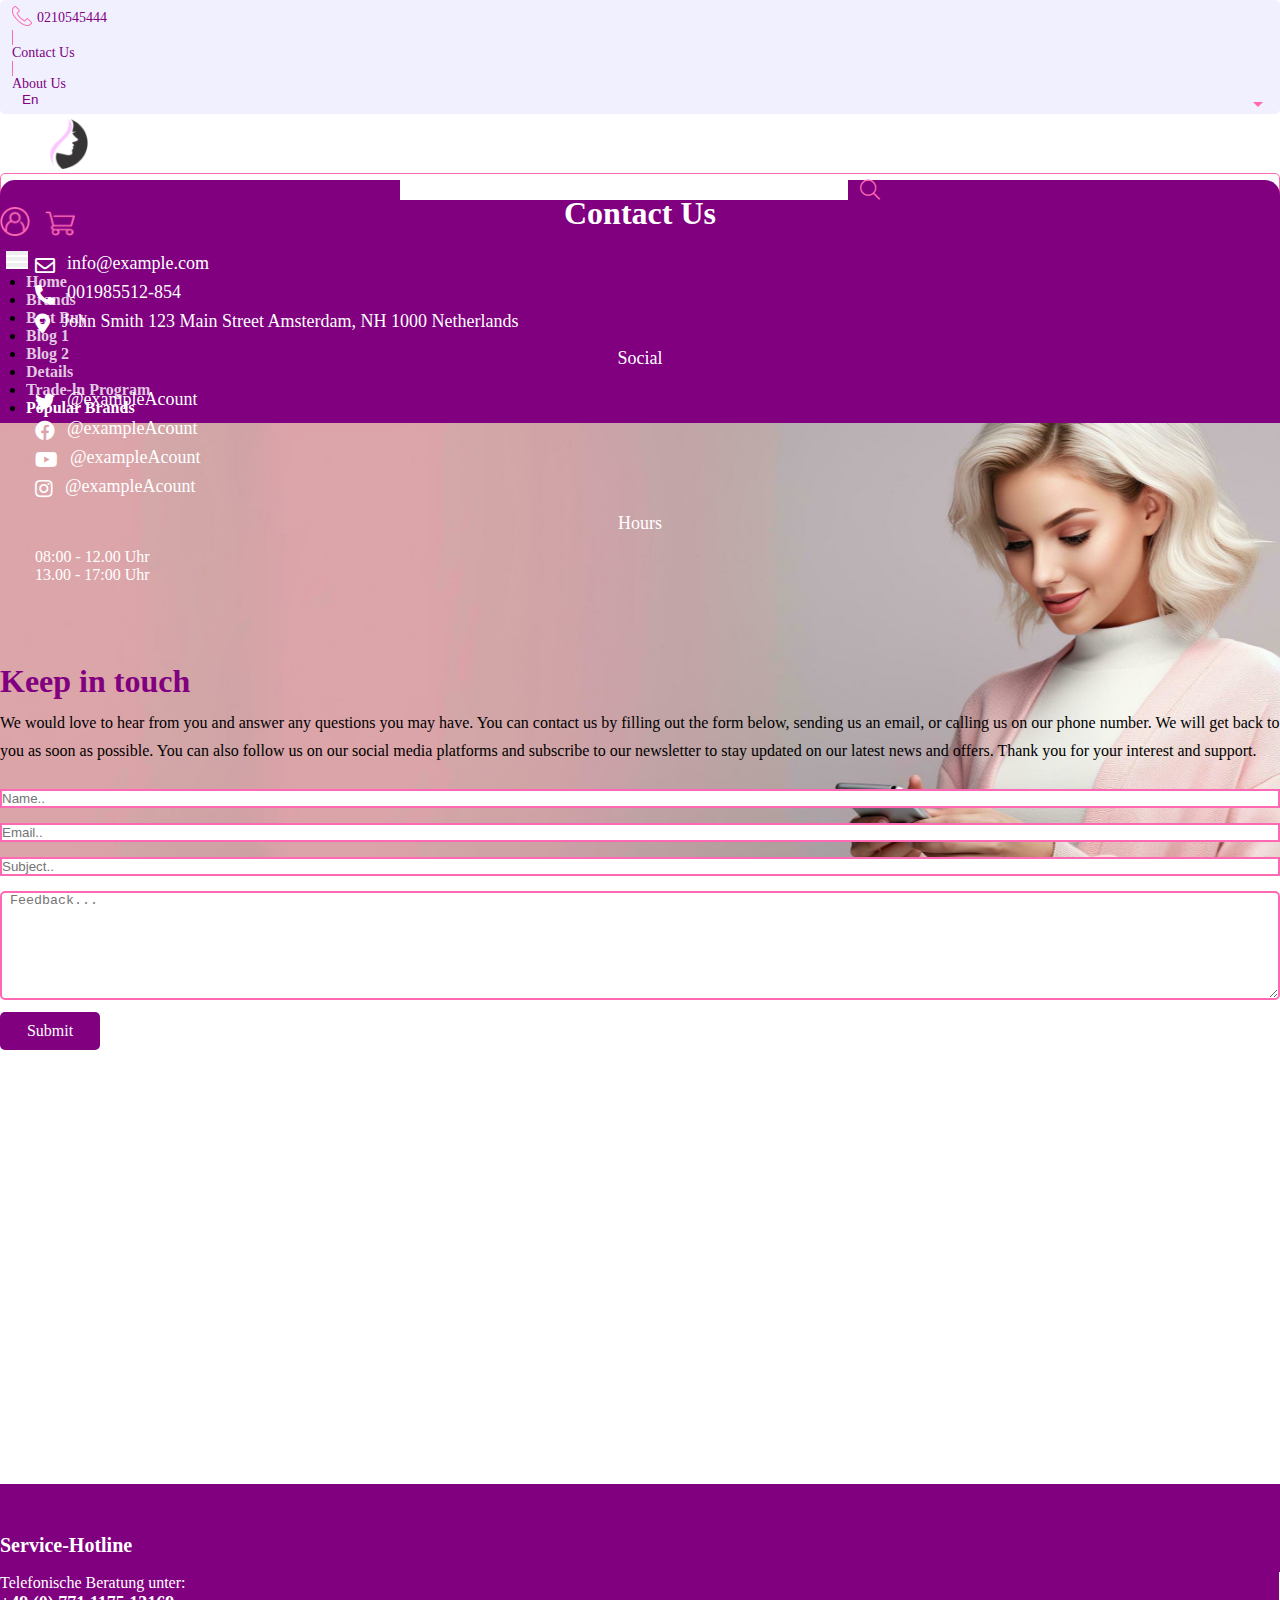
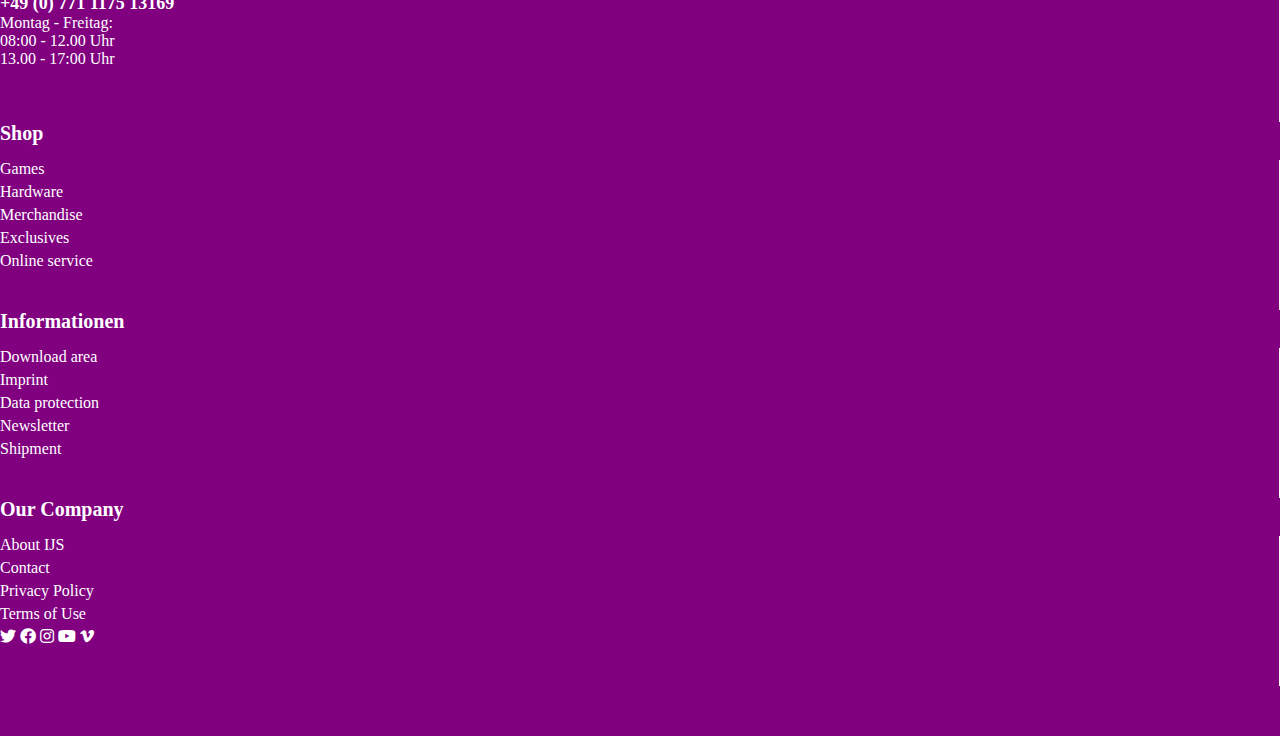
<file: contact-us.html>
<!DOCTYPE html>
<html lang="en">
  <head>
    <meta charset="UTF-8" />
    <meta name="viewport" content="width=device-width, initial-scale=1.0" />
    <title>Contact-us</title>
    <!-- bootstrap -->
    <link
      href="https://cdn.jsdelivr.net/npm/bootstrap@5.3.1/dist/css/bootstrap.min.css"
      rel="stylesheet"
      integrity="sha384-4bw+/aepP/YC94hEpVNVgiZdgIC5+VKNBQNGCHeKRQN+PtmoHDEXuppvnDJzQIu9"
      crossorigin="anonymous"
    />
    <link rel="stylesheet" href="css/all.min.css" />
    <link rel="stylesheet" href="css/brands.min.css" />
    <link rel="stylesheet" href="css/duotone.min.css" />
    <link rel="stylesheet" href="css/pro.min.css" />
    <link rel="stylesheet" href="css/light.min.css" />
    <link rel="stylesheet" href="css/custom-style.css" />

    <link rel="stylesheet" href="css/rjtstyle.css" />
    <link rel="stylesheet" href="mainstyle.css" />
  </head>
  <body>
    <!-------------banner--------------->
    <header class="header">
      <div class="container-fluid">
        <div class="header-top">
          <div class="d-flex justify-content-between align-items-center">
            <div class="htop-contact">
              <div
                class="d-flex justify-content-start align-items-center gap-3"
              >
                <div class="mob-num">
                  <div class="vec-image">
                    <img src="images/headerphone.png" alt="" />
                  </div>
                  <p>0210545444</p>
                </div>
                <span class="vl"></span>
                <a href="contact-us.html"
                  ><div>
                    <p>contact us</p>
                  </div></a
                >
                <span class="vl"></span>
                <a href="about.html">
                  <div>
                    <p>about us</p>
                  </div></a
                >
              </div>
            </div>
            <div class="htop-lang">
              <select name="language" id="langselect" class="slctlang">
                <option selected="selected" value="english">En</option>
                <option value="hindi">Hin</option>
                <option value="other">Ot</option>
              </select>
            </div>
          </div>
        </div>
        <div class="header-main">
          <div class="d-flex justify-content-between align-items-center">
            <a href="index.html">
              <div class="hmain-logo">
                <img src="images/header logo.png" alt="logo" />
              </div>
            </a>
            <div class="hmain-search">
              <div class="s-wrap">
                <div class="search">
                  <input type="text" class="searchTerm" placeholder="" />
                  <button type="submit" class="searchButton">
                    <i class="fal fa-search"></i>
                  </button>
                </div>
              </div>
            </div>
            <div class="hmain-cart">
              <a href="#" class="showprofile">
                <div class="vectimg-holdr">
                  <img src="images/headerprofile.png" alt="v-img" />
                </div>
              </a>
              <a href="#" class="showcart">
                <div class="vectimg-holdr">
                  <img src="images/headercart.png" alt="v-img" />
                </div>
              </a>
            </div>
          </div>
        </div>
        <div class="header-nav">
          <nav class="navbar navbar-expand-md">
            <button
              class="navbar-toggler x collapsed"
              type="button"
              data-bs-toggle="collapse"
              data-bs-target="#navbartoggle-x"
              aria-controls="navbarText"
              aria-expanded="false"
              aria-label="Toggle navigation"
            >
              <span class="icon-bar"></span>
              <span class="icon-bar"></span>
              <span class="icon-bar"></span>
            </button>
            <div class="collapse navbar-collapse" id="navbartoggle-x">
              <ul class="navbar-nav mx-auto">
                <li class="nav-item">
                  <a class="nav-link" aria-current="page" href="index.html"
                    >Home</a
                  >
                </li>
                <li class="nav-item">
                  <a class="nav-link" href="video.html">Brands </a>
                </li>
                <li class="nav-item">
                  <a class="nav-link" href="asvideolist.html"> Best Buy </a>
                </li>
                <li class="nav-item">
                  <a class="nav-link" href="list-blog.html"> Blog 1 </a>
                </li>
                <li class="nav-item">
                  <a class="nav-link" href="list-catagory-blog.html">
                    Blog 2
                  </a>
                </li>
                <li class="nav-item">
                  <a class="nav-link" href="details.html">Details </a>
                </li>
                <li class="nav-item">
                  <a class="nav-link" href="about.html"> Trade-ln Program </a>
                </li>
                <li class="nav-item">
                  <a class="nav-link active" href="contact-us.html"
                    >Popular Brands</a
                  >
                </li>
              </ul>
            </div>
          </nav>
        </div>
      </div>
    </header>
    <section class="banner d-block overflow-hidden">
      <div class="banner-img d-block fulw">
        <div class="row">
          <div class="col-md-12">
            <img src="images/c-us-banner.png" alt="" />
          </div>
        </div>
      </div>
    </section>
    <!-----------------form-------------------->
    <section class="form d-block">
      <div class="container-fluid">
        <div class="contact-us">
          <div class="row">
            <div class="col-md-4">
              <div class="conatact-us-text">
                <h1>Contact Us</h1>
                <div class="contact-us-full">
                  <div class="email">
                    <i class="far fa-envelope"></i>
                    <p>info@example.com</p>
                  </div>
                  <div class="email">
                    <i class="fas fa-phone-alt"></i>
                    <p>001985512-854</p>
                  </div>
                  <div class="email">
                    <i class="fas fa-map-marker-alt"></i>
                    <p>
                      John Smith 123 Main Street Amsterdam, NH 1000 Netherlands
                    </p>
                  </div>
                  <span>Social</span>
                  <div class="email">
                    <i class="fab fa-twitter"></i>
                    <p>@exampleAcount</p>
                  </div>
                  <div class="email">
                    <i class="fab fa-facebook"></i>
                    <p>@exampleAcount</p>
                  </div>
                  <div class="email">
                    <i class="fab fa-youtube"></i>
                    <p>@exampleAcount</p>
                  </div>
                  <div class="email">
                    <i class="fab fa-instagram"></i>
                    <p>@exampleAcount</p>
                  </div>
                  <span>Hours</span>
                  <p class="hour">
                    08:00 - 12.00 Uhr <br />
                    13.00 - 17:00 Uhr
                  </p>
                </div>
              </div>
            </div>
            <div class="col-md-8">
              <div class="row">
                <div class="contact-us-from">
                  <h1>Keep in touch</h1>
                  <p>
                    We would love to hear from you and answer any questions you
                    may have. You can contact us by filling out the form below,
                    sending us an email, or calling us on our phone number. We
                    will get back to you as soon as possible. You can also
                    follow us on our social media platforms and subscribe to our
                    newsletter to stay updated on our latest news and offers.
                    Thank you for your interest and support.
                  </p>
                  <div class="cu-from">
                    <input
                      type="text"
                      class="form-control"
                      placeholder="Name.."
                    />
                    <input
                      type="text"
                      class="form-control"
                      placeholder="Email.."
                    />
                    <input
                      type="text"
                      class="form-control"
                      placeholder="Subject.."
                    />
                    <div class="feedback-contact-us">
                      <textarea placeholder=" Feedback..." rows="7"></textarea>
                    </div>
                    <a href="">Submit</a>
                  </div>
                </div>
              </div>
            </div>
          </div>
        </div>
      </div>
    </section>
    <section class="map">
      <div class="row">
        <div class="container-fluid">
          <iframe
            src="https://www.google.com/maps/embed?pb=!1m14!1m12!1m3!1d6784.9826706444!2d-73.98353614927126!3d40.75396969810738!2m3!1f0!2f0!3f0!3m2!1i1024!2i768!4f13.1!5e0!3m2!1sen!2sin!4v1695633607731!5m2!1sen!2sin"
            width="100%"
            height="400"
            style="border: 0"
            allowfullscreen=""
            loading="lazy"
            referrerpolicy="no-referrer-when-downgrade"
          ></iframe>
        </div>
      </div>
    </section>
    <footer class="footer mt-3">
      <div class="container-lg">
        <div class="row">
          <div class="col-md-3">
            <div class="addrBox">
              <div class="innerheading">
                <a href="#"><h6>Service-Hotline</h6></a>
              </div>
              <div class="ftr-address">
                <div class="telnum">
                  <p>
                    <span> Telefonische Beratung unter:</span> <br />
                    +49 (0) 771 1175 13169
                  </p>
                </div>
                <div class="ourtiming">
                  <p>
                    Montag - Freitag: <br />
                    08:00 - 12.00 Uhr <br />
                    13.00 - 17:00 Uhr
                  </p>
                </div>
              </div>
            </div>
          </div>
          <div class="col-md-9">
            <div class="row">
              <div class="col-md-4">
                <div class="innerheading">
                  <a href="#"><h6>Shop</h6></a>
                </div>
                <div class="ftr-navigation">
                  <ul>
                    <li><a href="#">Games </a></li>
                    <li><a href="#">Hardware</a></li>
                    <li><a href="#">Merchandise</a></li>
                    <li><a href="#">Exclusives</a></li>
                    <li><a href="#">Online service </a></li>
                  </ul>
                </div>
              </div>
              <div class="col-md-4">
                <div class="innerheading">
                  <a href="#"><h6>Informationen</h6></a>
                </div>
                <div class="ftr-navigation">
                  <ul>
                    <li><a href="#">Download area</a></li>
                    <li><a href="#">Imprint</a></li>
                    <li><a href="#">Data protection</a></li>
                    <li><a href="#">Newsletter</a></li>
                    <li><a href="#">Shipment</a></li>
                  </ul>
                </div>
              </div>
              <div class="col-md-4">
                <div class="innerheading">
                  <a href="#"><h6>Our Company</h6></a>
                </div>
                <div class="ftr-navigation border-0">
                  <ul>
                    <li class="ftr-list-link"><a href="#">About IJS</a></li>
                    <li class="ftr-list-link"><a href="#">Contact</a></li>
                    <li class="ftr-list-link">
                      <a href="#">Privacy Policy</a>
                    </li>
                    <li class="ftr-list-link"><a href="#">Terms of Use</a></li>
                    <li class="ftr-list-link">
                      <div class="d-flex gap-3 fs-4">
                        <a href="#"> <i class="fab fa-twitter"></i></a>
                        <a href="#"> <i class="fab fa-facebook"></i></a>
                        <a href="#"> <i class="fab fa-instagram"></i></a>
                        <a href="#"> <i class="fab fa-youtube"></i></a>
                        <a href="#"> <i class="fab fa-vimeo-v"></i></a>
                      </div>
                    </li>
                  </ul>
                </div>
              </div>
            </div>
          </div>
        </div>
      </div>
    </footer>
    <script
      src="https://cdn.jsdelivr.net/npm/bootstrap@5.0.2/dist/js/bootstrap.bundle.min.js"
      integrity="sha384-MrcW6ZMFYlzcLA8Nl+NtUVF0sA7MsXsP1UyJoMp4YLEuNSfAP+JcXn/tWtIaxVXM"
      crossorigin="anonymous"
    ></script>
  </body>
</html>
</file>
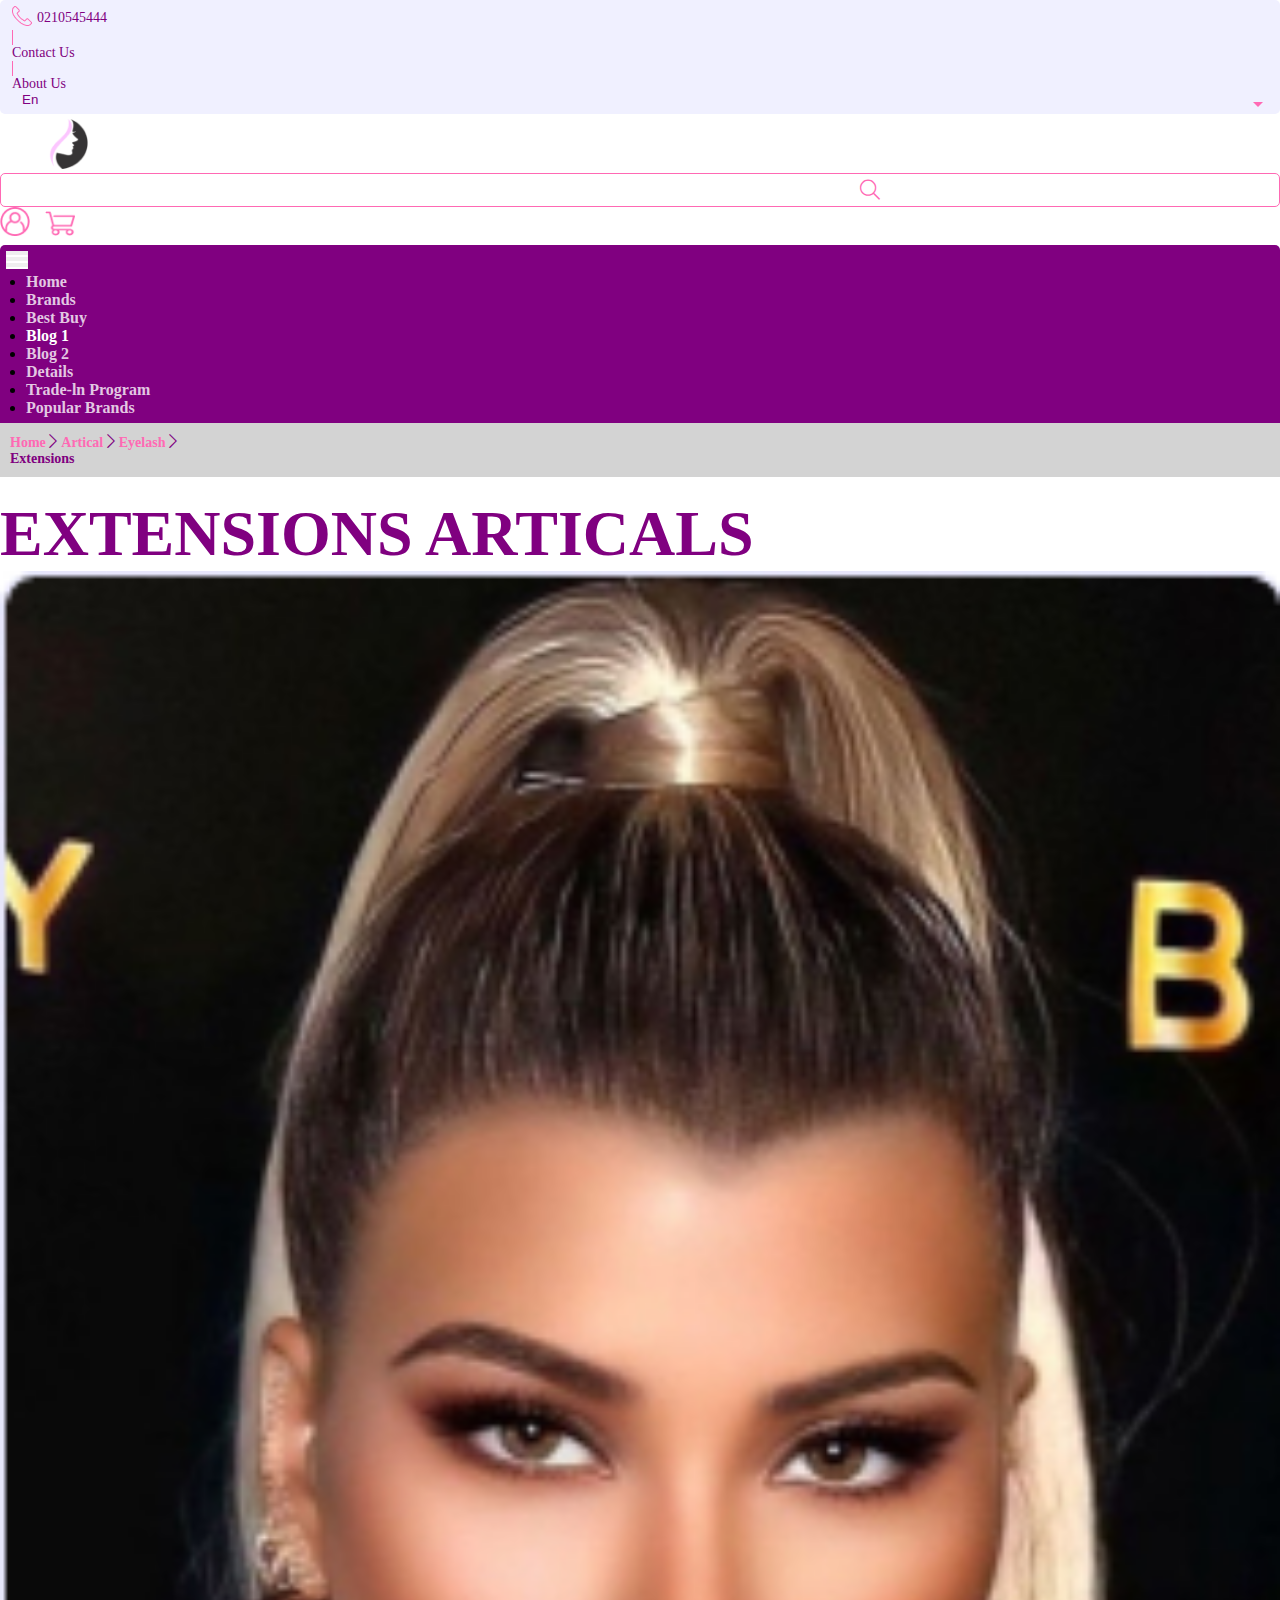
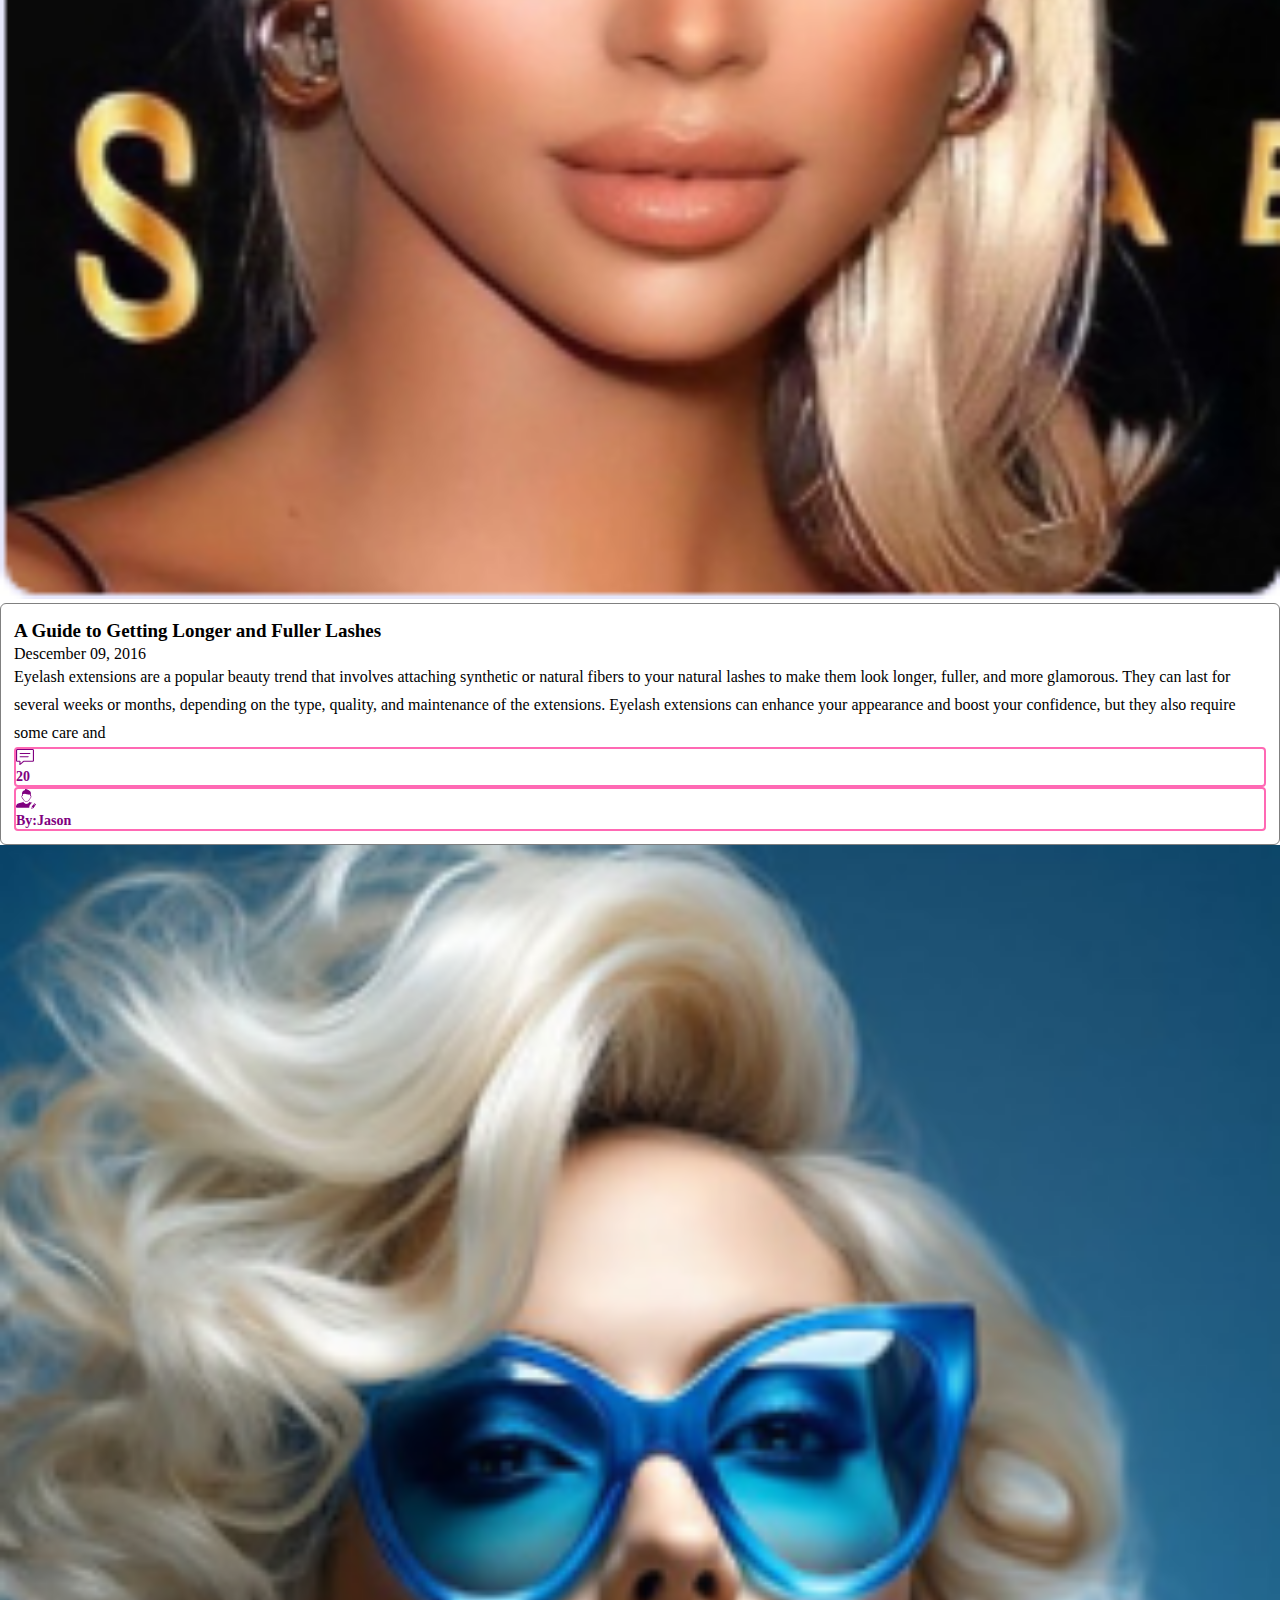
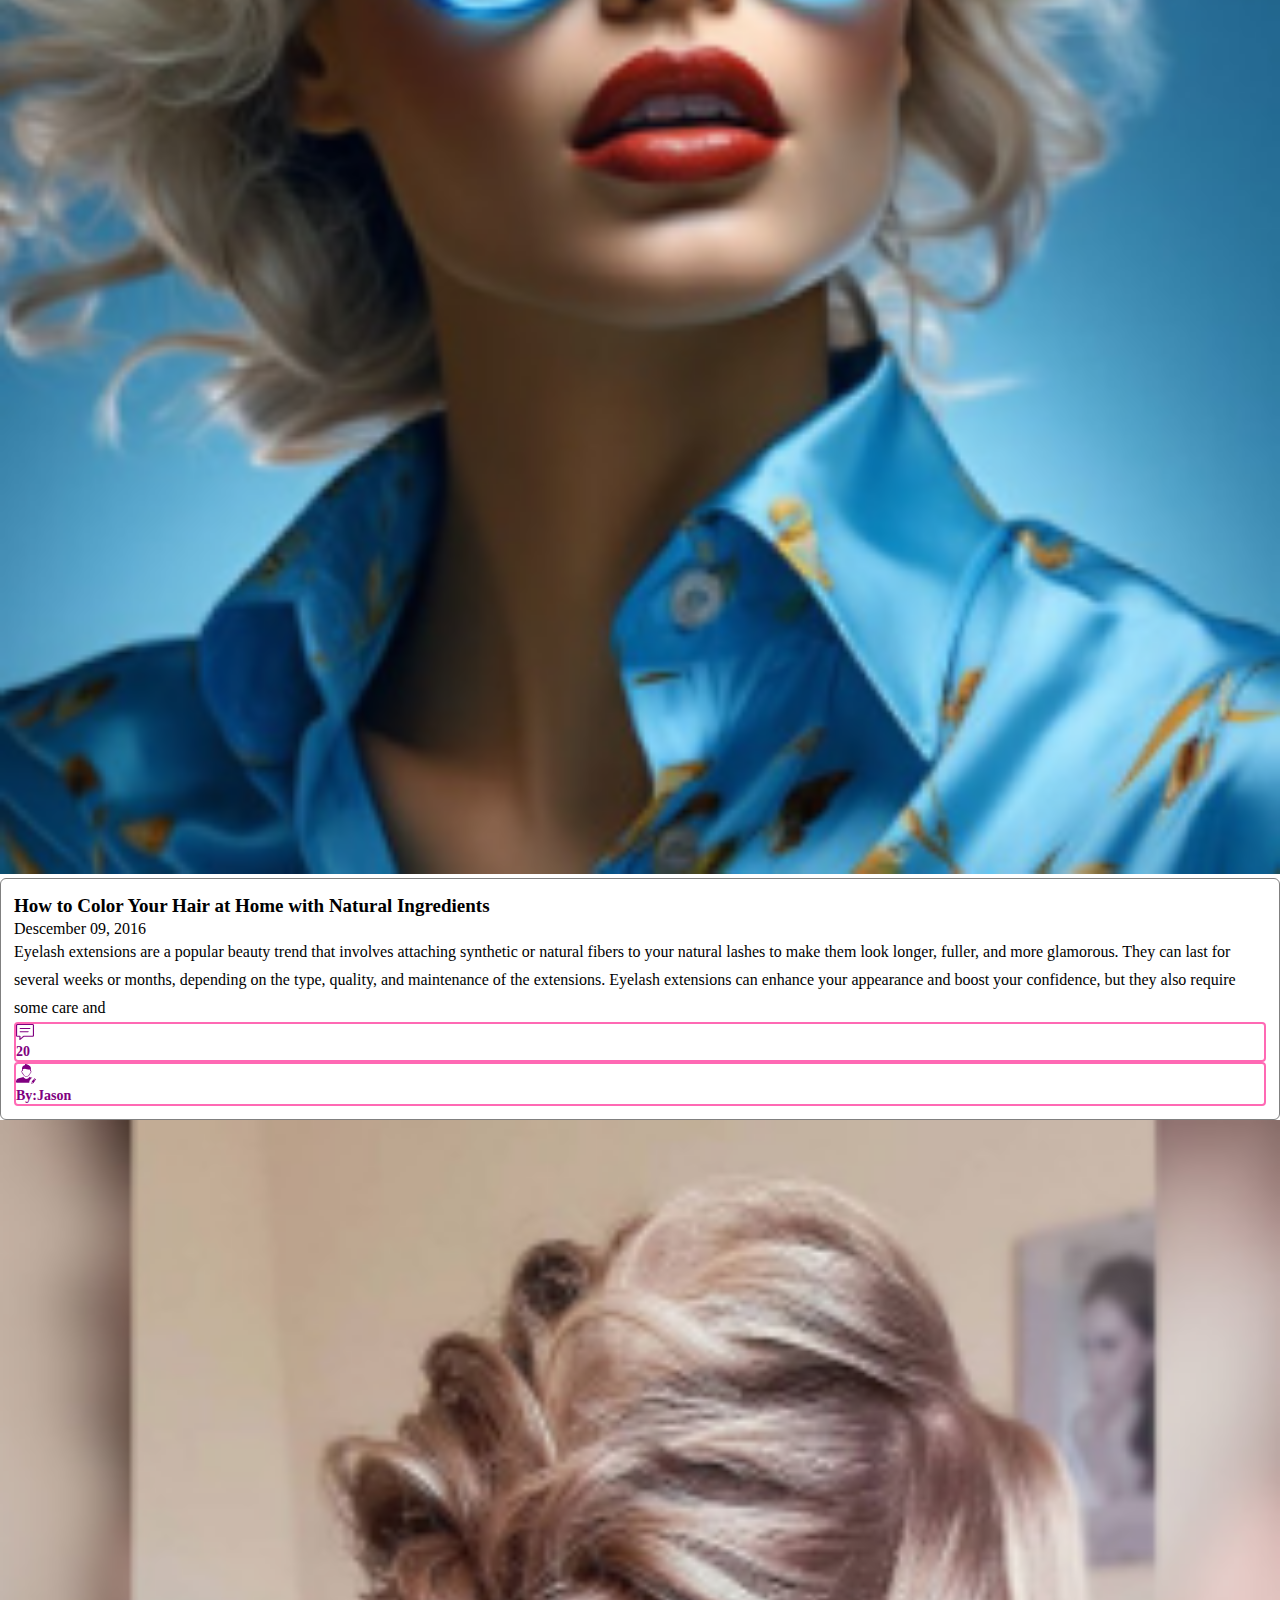
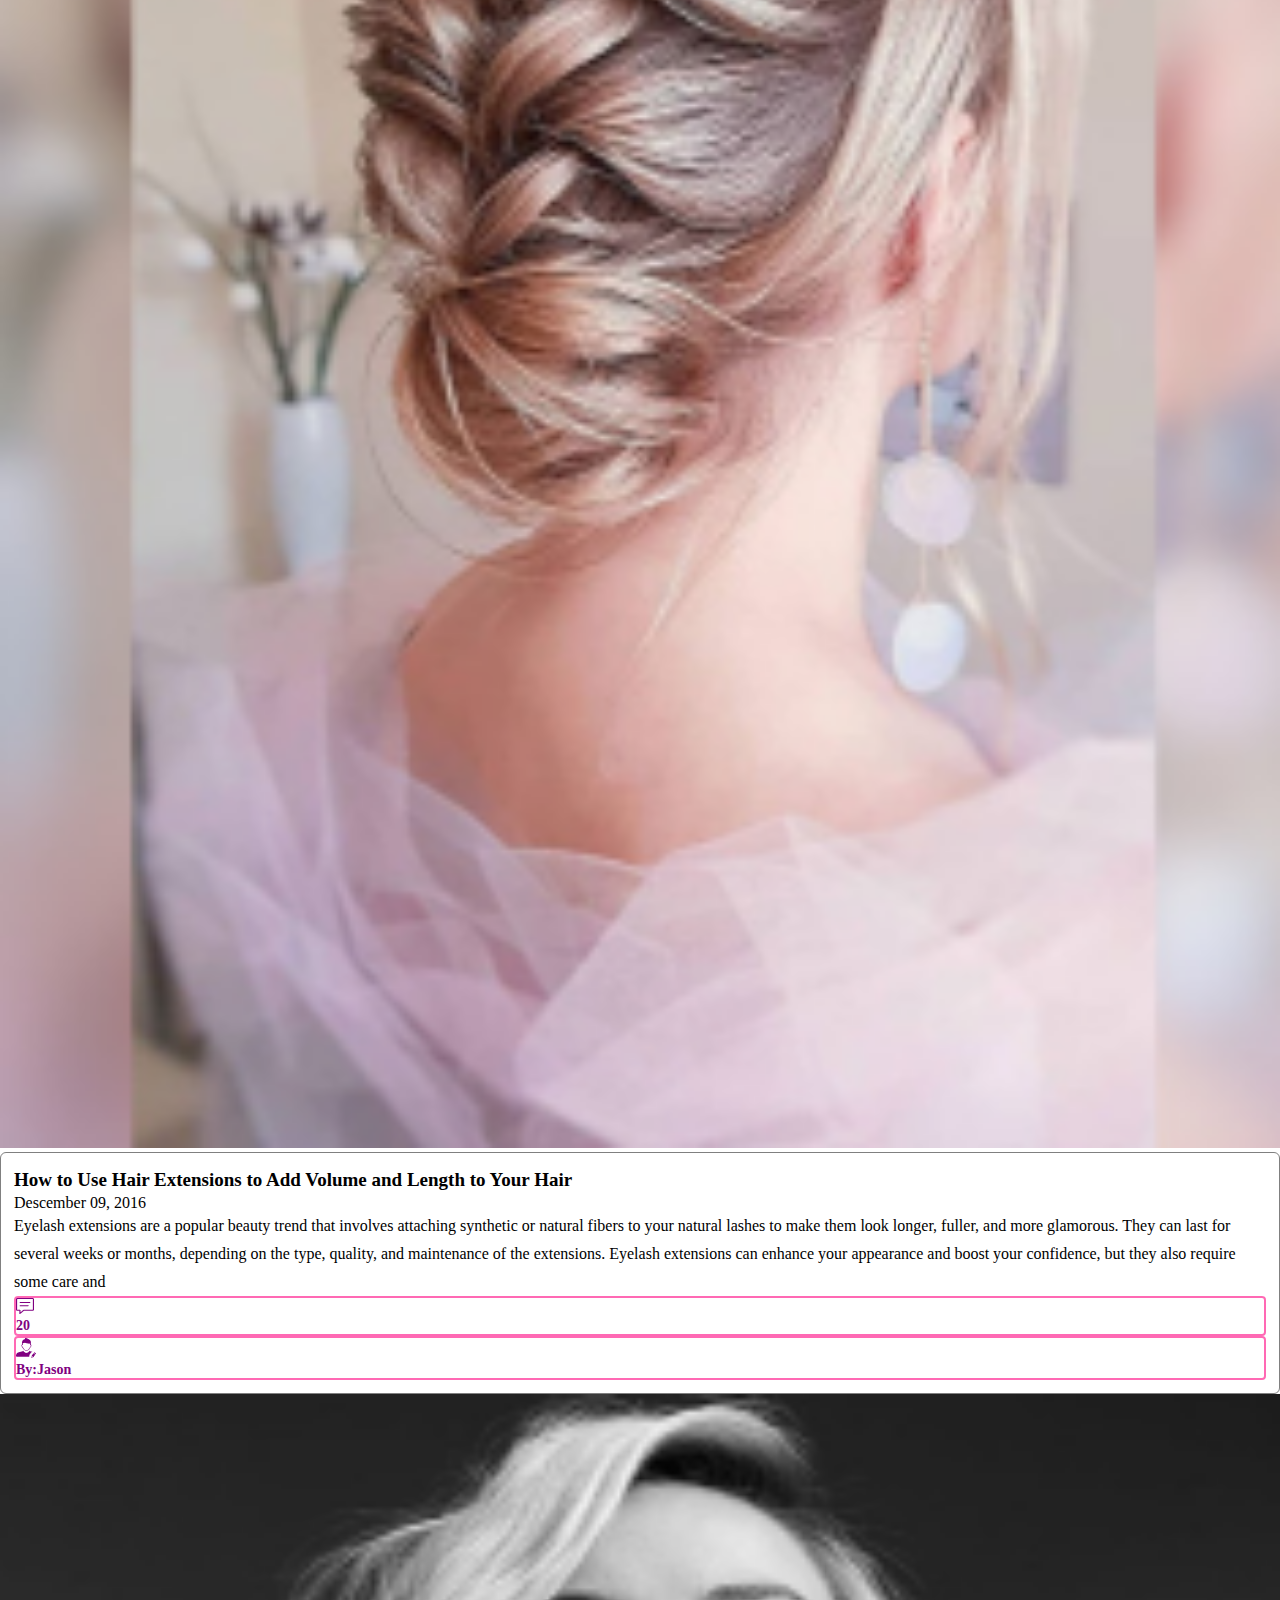
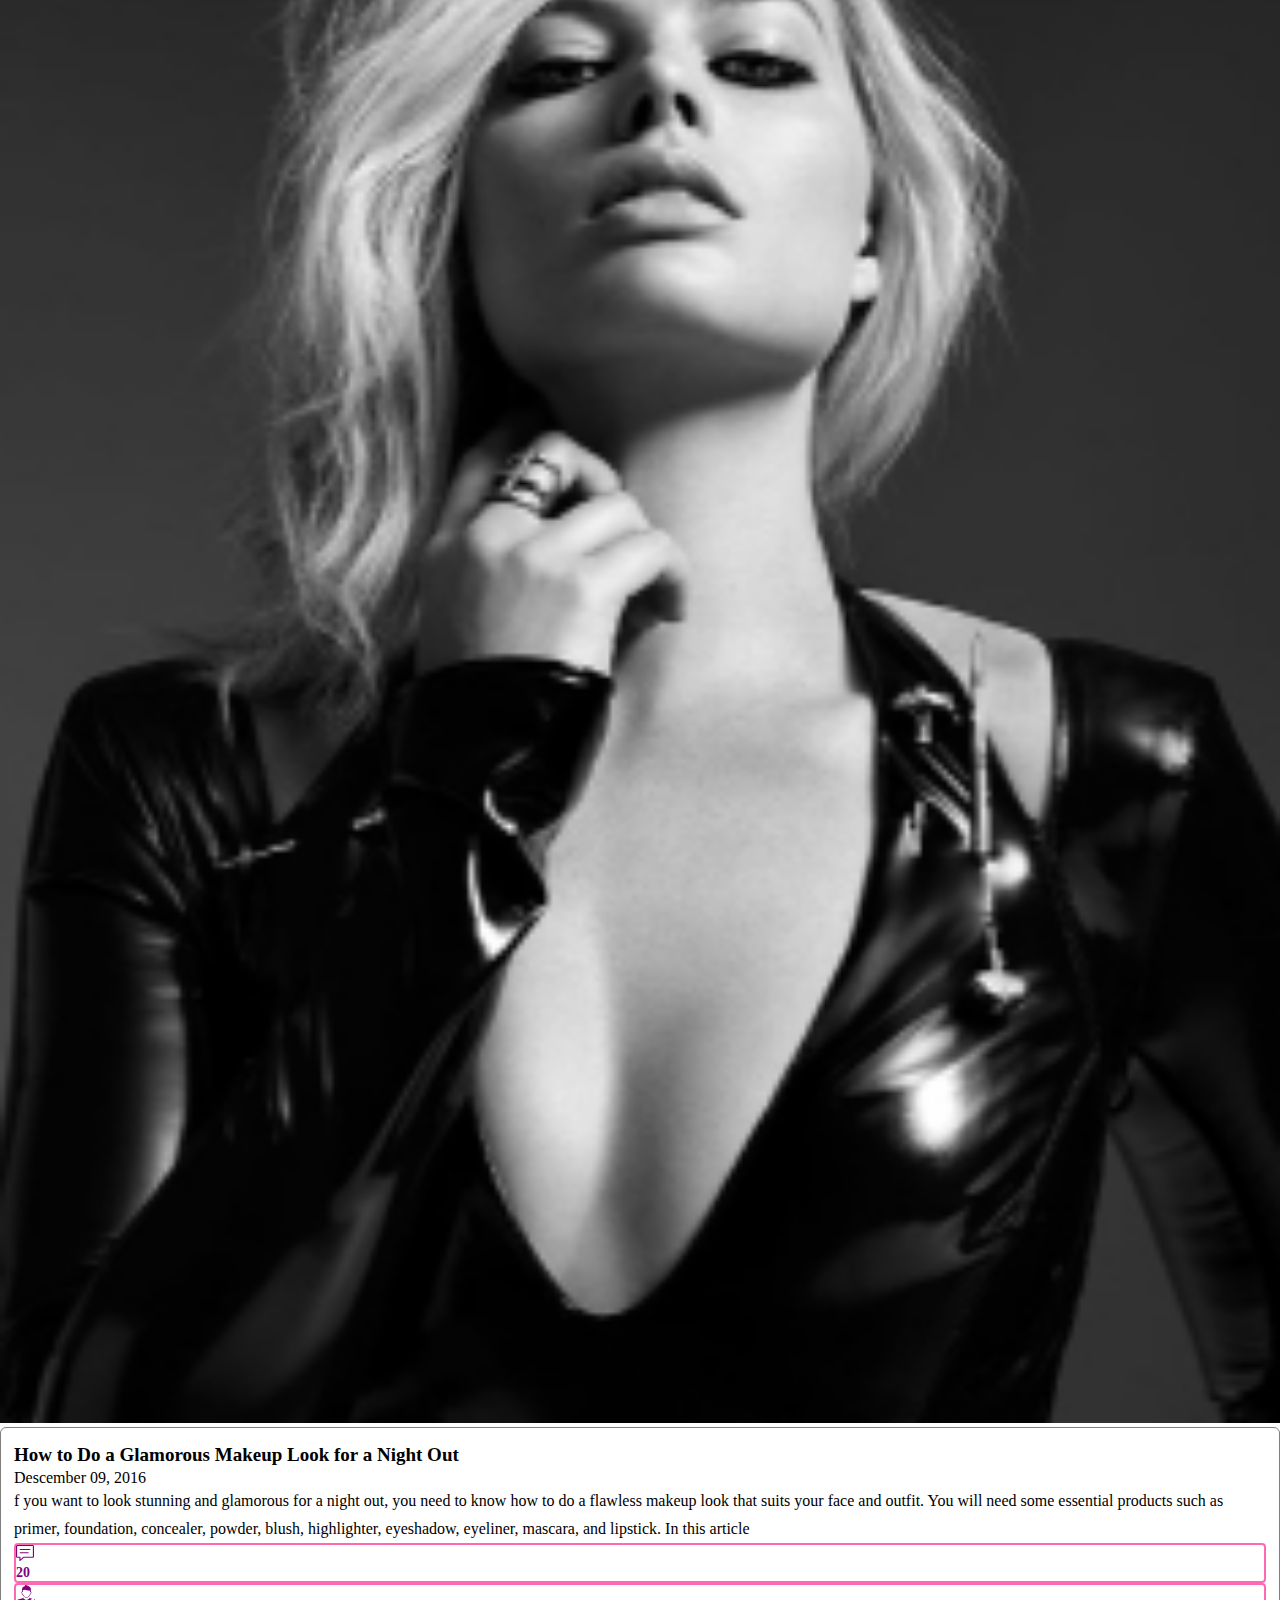
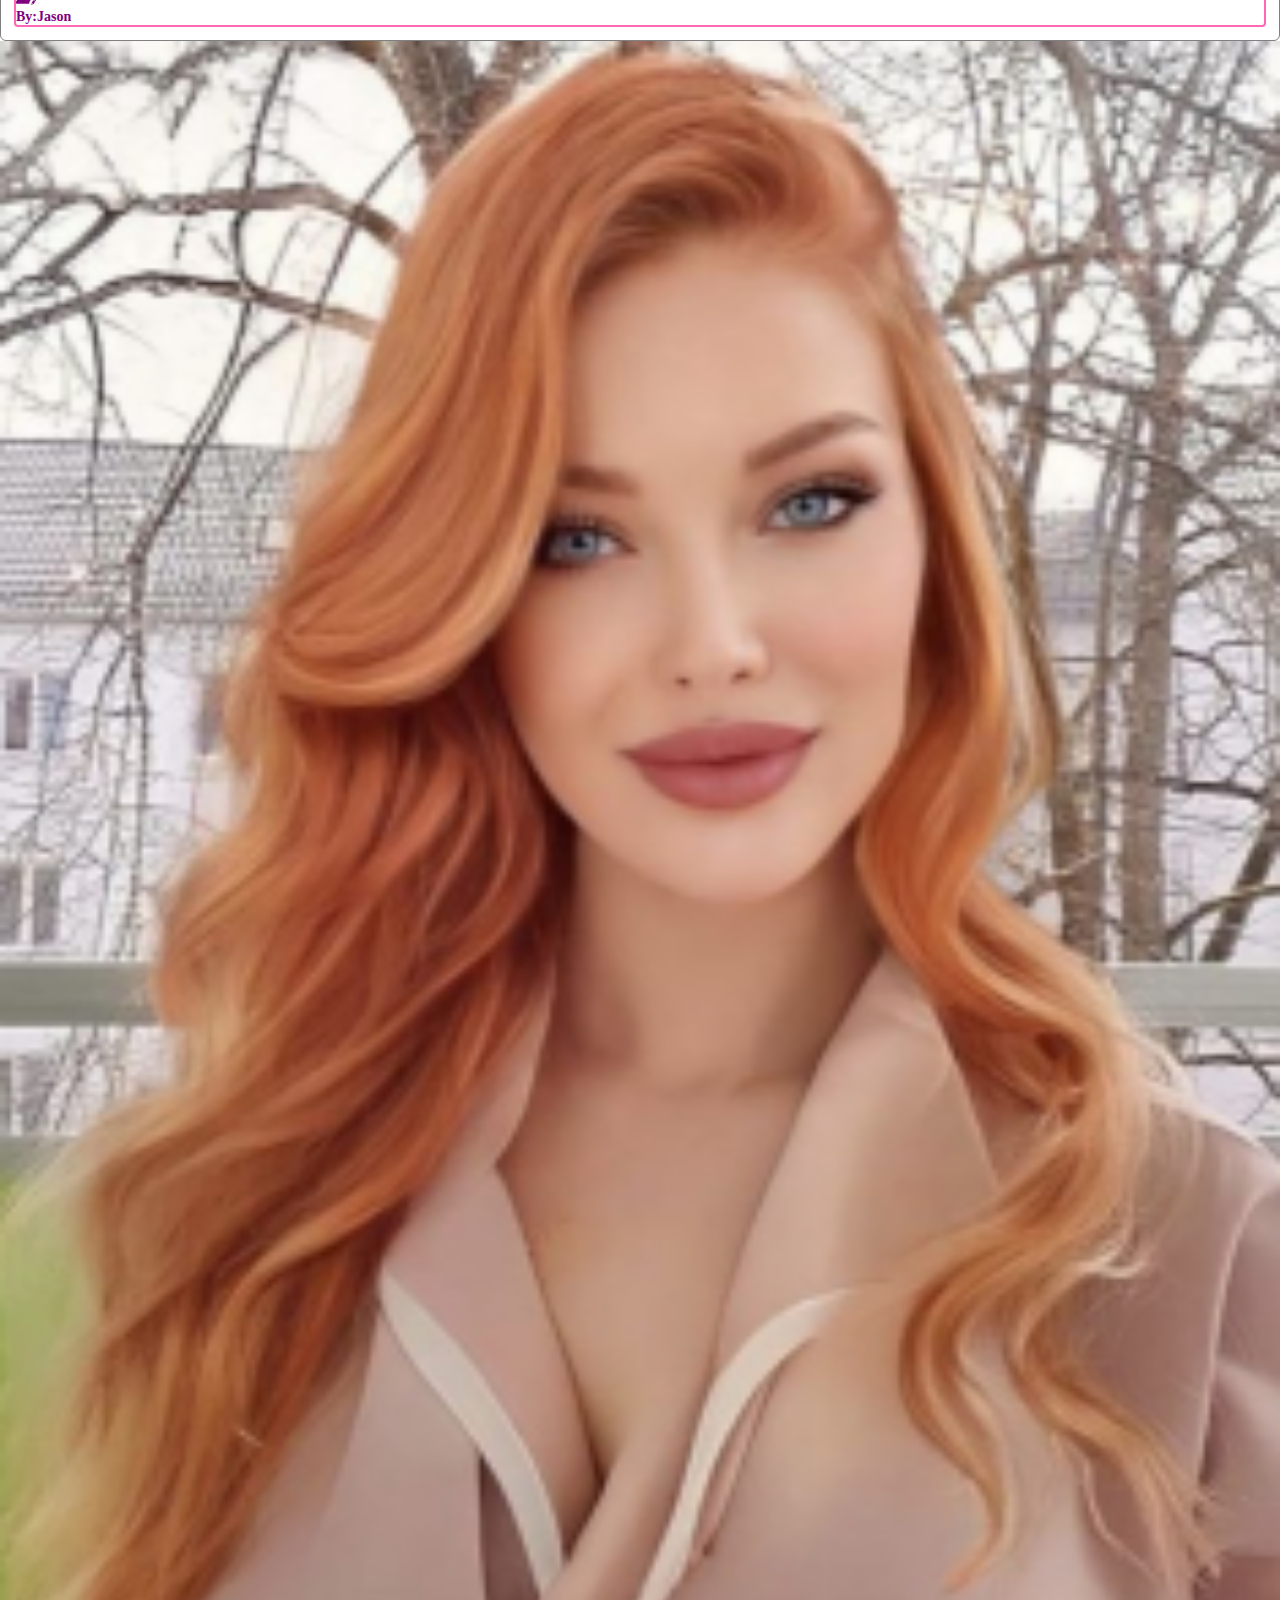
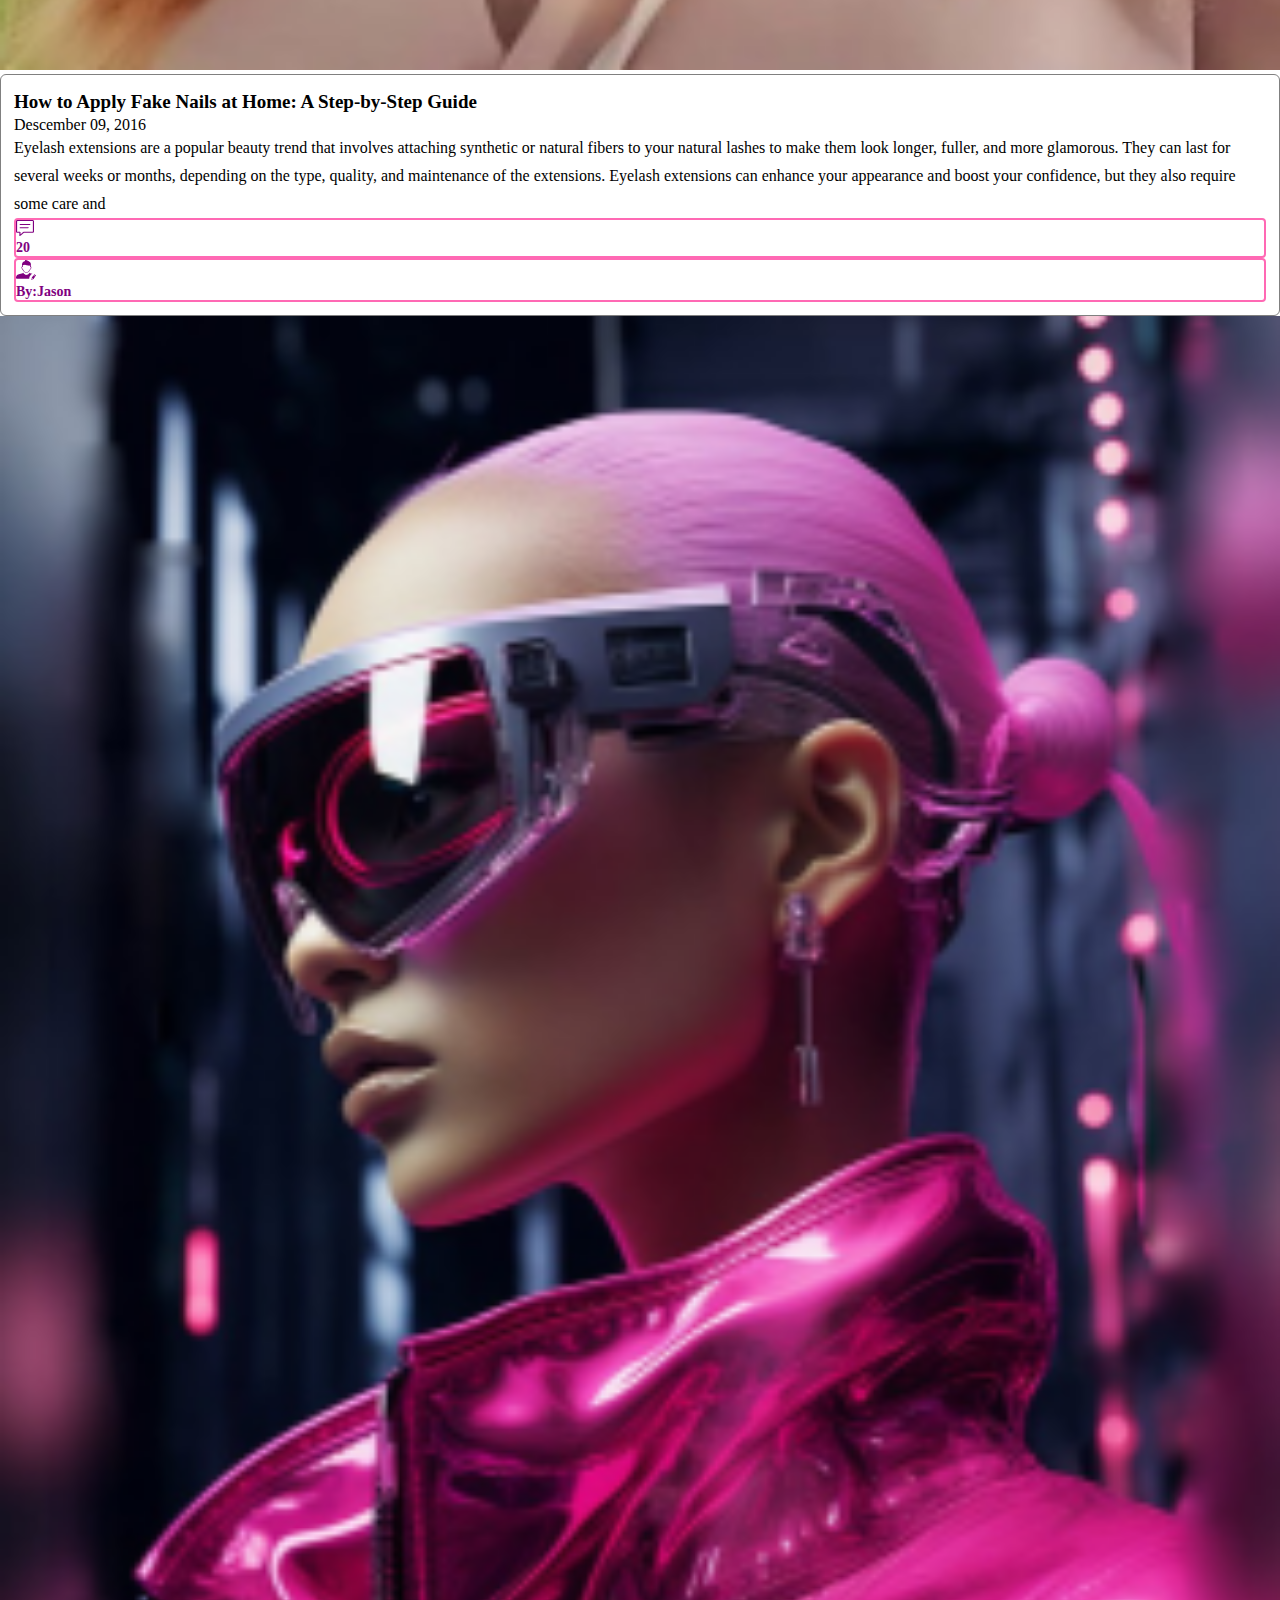
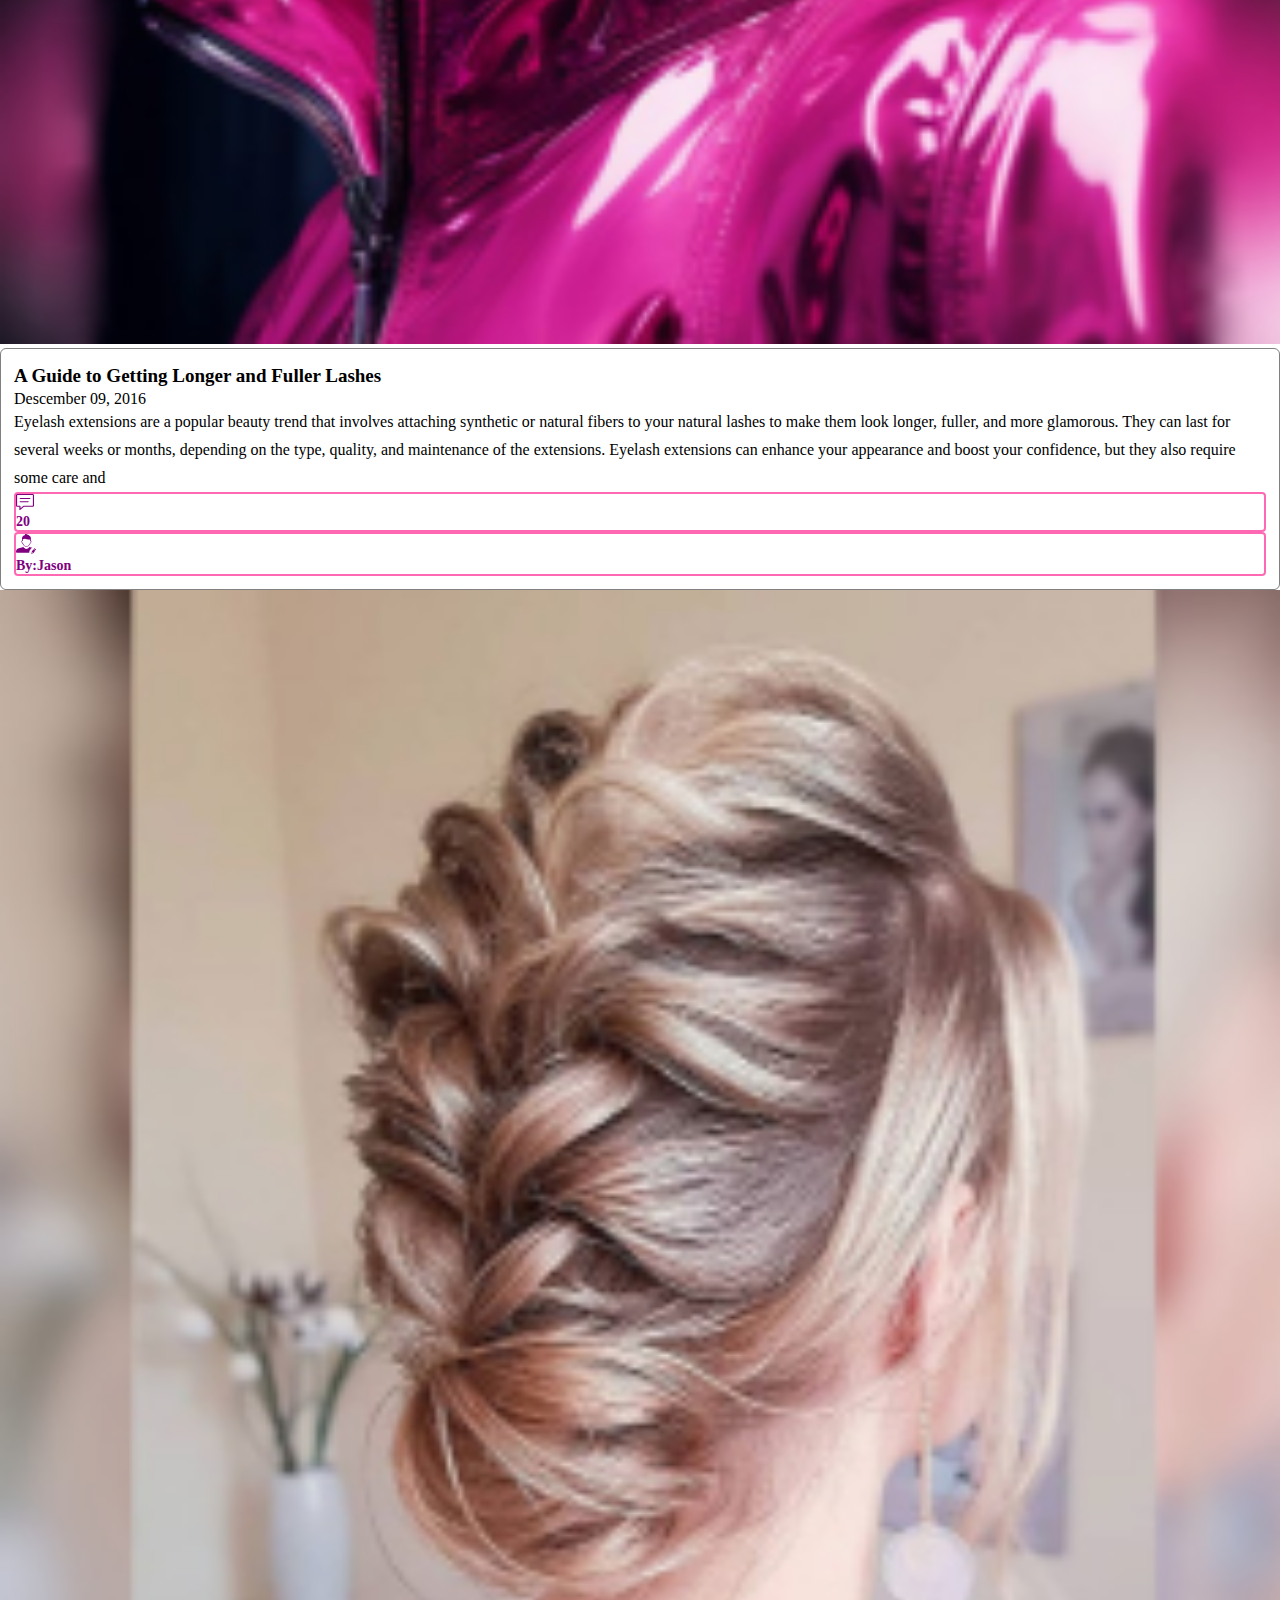
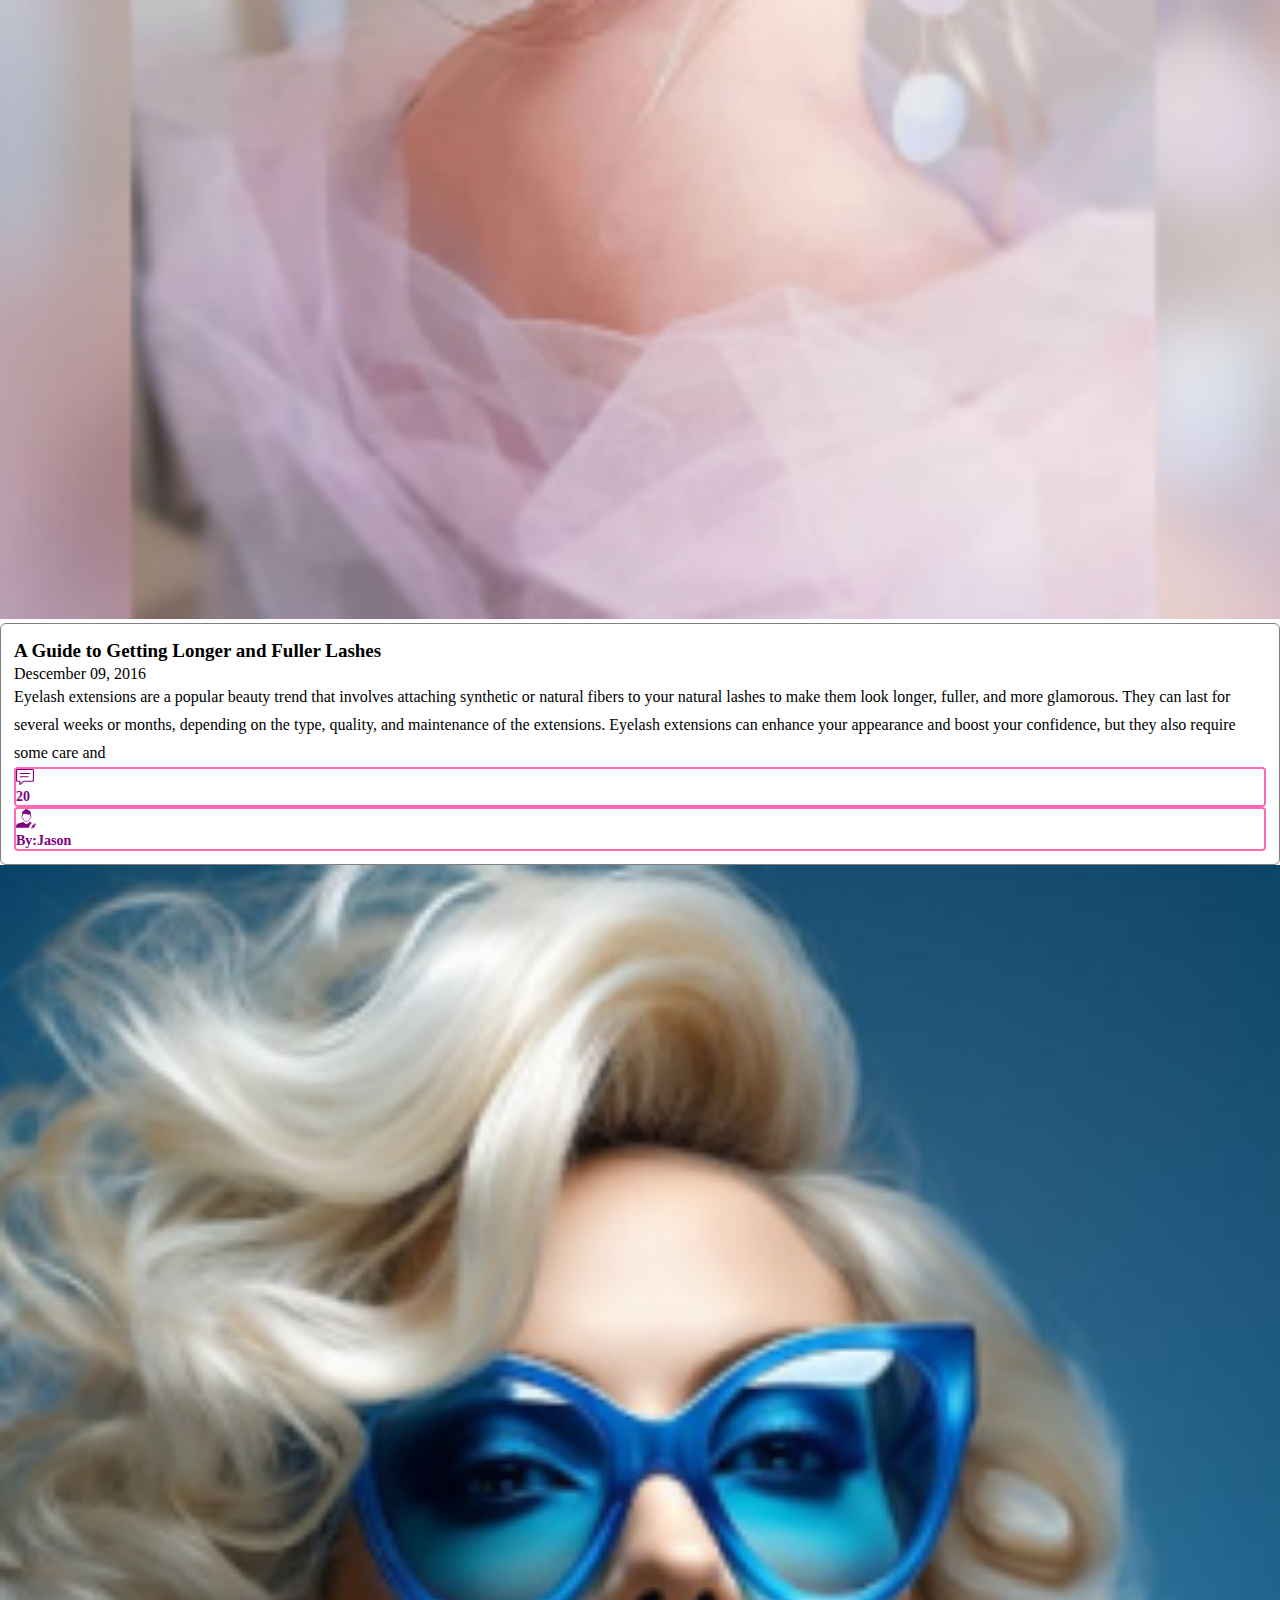
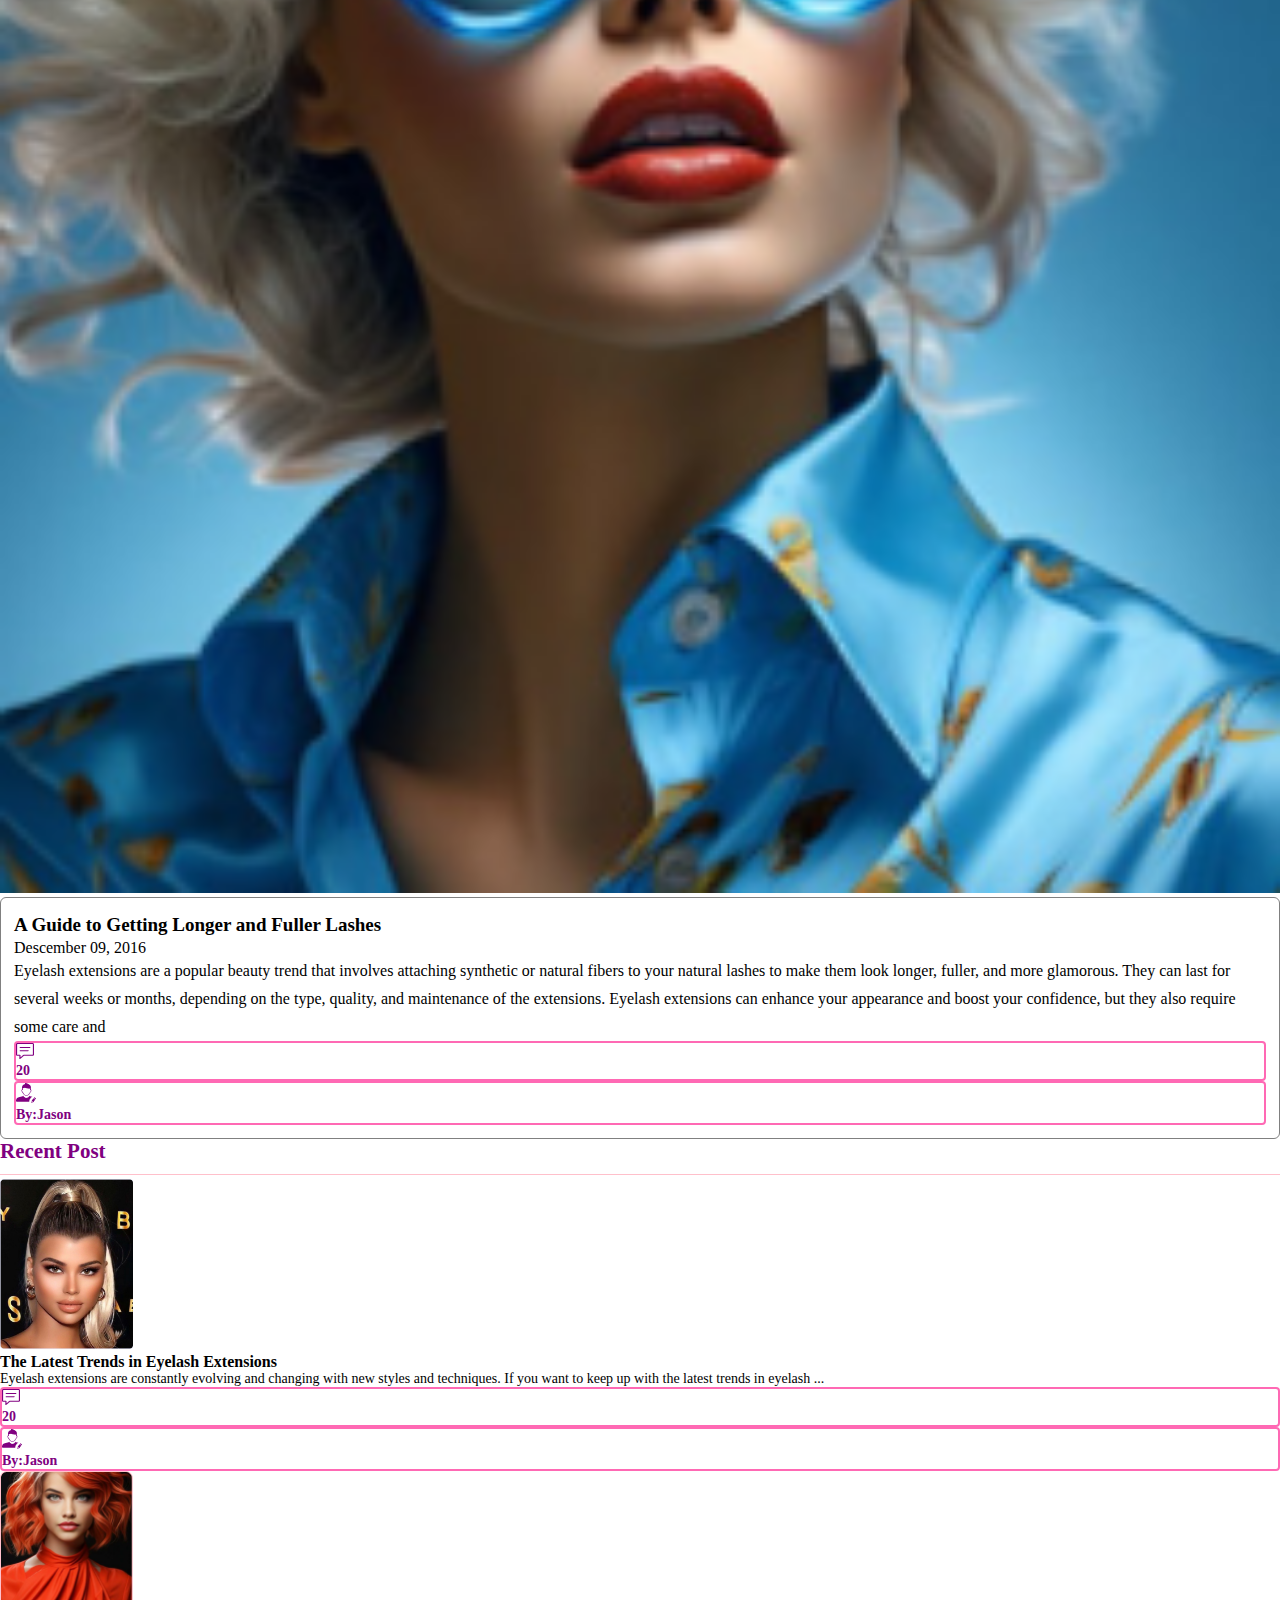
<file: list-blog.html>
<!DOCTYPE html>
<html lang="en">
  <head>
    <meta charset="UTF-8" />
    <meta name="viewport" content="width=device-width, initial-scale=1.0" />
    <title>list-blog</title>
    <!-- bootstrap -->
    <link
      href="https://cdn.jsdelivr.net/npm/bootstrap@5.3.1/dist/css/bootstrap.min.css"
      rel="stylesheet"
      integrity="sha384-4bw+/aepP/YC94hEpVNVgiZdgIC5+VKNBQNGCHeKRQN+PtmoHDEXuppvnDJzQIu9"
      crossorigin="anonymous"
    />
    <link rel="stylesheet" href="css/all.min.css" />
    <link rel="stylesheet" href="css/brands.min.css" />
    <link rel="stylesheet" href="css/duotone.min.css" />
    <link rel="stylesheet" href="css/pro.min.css" />
    <link rel="stylesheet" href="css/light.min.css" />
    <link rel="stylesheet" href="css/custom-style.css" />

    <link rel="stylesheet" href="css/rjtstyle.css" />
    <link rel="stylesheet" href="mainstyle.css" />
  </head>
  <body>
    <header class="header">
      <div class="container-fluid">
        <div class="header-top">
          <div class="d-flex justify-content-between align-items-center">
            <div class="htop-contact">
              <div
                class="d-flex justify-content-start align-items-center gap-3"
              >
                <div class="mob-num">
                  <div class="vec-image">
                    <img src="images/headerphone.png" alt="" />
                  </div>
                  <p>0210545444</p>
                </div>
                <span class="vl"></span>
                <a href="contact-us.html"
                  ><div>
                    <p>contact us</p>
                  </div></a
                >
                <span class="vl"></span>
                <a href="about.html">
                  <div>
                    <p>about us</p>
                  </div></a
                >
              </div>
            </div>
            <div class="htop-lang">
              <select name="language" id="langselect" class="slctlang">
                <option selected="selected" value="english">En</option>
                <option value="hindi">Hin</option>
                <option value="other">Ot</option>
              </select>
            </div>
          </div>
        </div>
        <div class="header-main">
          <div class="d-flex justify-content-between align-items-center">
            <a href="index.html">
              <div class="hmain-logo">
                <img src="images/header logo.png" alt="logo" />
              </div>
            </a>
            <div class="hmain-search">
              <div class="s-wrap">
                <div class="search">
                  <input type="text" class="searchTerm" placeholder="" />
                  <button type="submit" class="searchButton">
                    <i class="fal fa-search"></i>
                  </button>
                </div>
              </div>
            </div>
            <div class="hmain-cart">
              <a href="#" class="showprofile">
                <div class="vectimg-holdr">
                  <img src="images/headerprofile.png" alt="v-img" />
                </div>
              </a>
              <a href="#" class="showcart">
                <div class="vectimg-holdr">
                  <img src="images/headercart.png" alt="v-img" />
                </div>
              </a>
            </div>
          </div>
        </div>
        <div class="header-nav">
          <nav class="navbar navbar-expand-md">
            <button
              class="navbar-toggler x collapsed"
              type="button"
              data-bs-toggle="collapse"
              data-bs-target="#navbartoggle-x"
              aria-controls="navbarText"
              aria-expanded="false"
              aria-label="Toggle navigation"
            >
              <span class="icon-bar"></span>
              <span class="icon-bar"></span>
              <span class="icon-bar"></span>
            </button>
            <div class="collapse navbar-collapse" id="navbartoggle-x">
              <ul class="navbar-nav mx-auto">
                <li class="nav-item">
                  <a class="nav-link" aria-current="page" href="index.html"
                    >Home</a
                  >
                </li>
                <li class="nav-item">
                  <a class="nav-link" href="video.html">Brands </a>
                </li>
                <li class="nav-item">
                  <a class="nav-link" href="asvideolist.html"> Best Buy </a>
                </li>
                <li class="nav-item">
                  <a class="nav-link active" href="list-blog.html"> Blog 1 </a>
                </li>
                <li class="nav-item">
                  <a class="nav-link" href="list-catagory-blog.html">
                    Blog 2
                  </a>
                </li>
                <li class="nav-item">
                  <a class="nav-link" href="details.html">Details </a>
                </li>
                <li class="nav-item">
                  <a class="nav-link" href="about.html"> Trade-ln Program </a>
                </li>
                <li class="nav-item">
                  <a class="nav-link" href="contact-us.html">Popular Brands</a>
                </li>
              </ul>
            </div>
          </nav>
        </div>
      </div>
    </header>
    <div class="b-nav">
      <div class="container-fluid">
        <div class="row">
          <div class="col-md-12">
            <div class="top-selector d-flex gy-2 align-items-center">
              <a href="index.html">Home </a>
              <i class="fal fa-chevron-right"></i> <a href="">Artical </a>
              <i class="fal fa-chevron-right"></i> <a href="">Eyelash </a>
              <i class="fal fa-chevron-right"></i>
              <p>Extensions</p>
            </div>
          </div>
        </div>
      </div>
    </div>
    <section class="main-banner">
      <div class="container-fluid">
        <div class="row">
          <div class="col-md-8">
            <div class="d-flex flex-column gap-3">
              <!-- heading block -->
              <div class="d-block">
                <!-- heading text -->
                <div class="pink-heading">
                  <h1>EXTENSIONS ARTICALS</h1>
                </div>
                <!-- heading text -->
              </div>
              <!-- heading block -->
              <div class="d-flex flex-column gap-4">
                <!-- blog list box -->
                <div class="d-flex flex-column flex-md-row gap-4 blog-mid-text">
                  <div class="flex-shrink-0">
                    <div class="blog-img d-block fulw">
                      <img src="images/blog-img-1.jpg" alt="image" />
                    </div>
                  </div>
                  <div class="flex-grow-1">
                    <div class="blo-content-boreder border-gray d-block">
                      <div class="blog-content d-flex flex-column gap-2">
                        <div class="blog-content-head d-flex flex-column gap-2">
                          <h2>A Guide to Getting Longer and Fuller Lashes</h2>
                          <h5>Descember 09, 2016</h5>
                        </div>
                        <p>
                          Eyelash extensions are a popular beauty trend that
                          involves attaching synthetic or natural fibers to your
                          natural lashes to make them look longer, fuller, and
                          more glamorous. They can last for several weeks or
                          months, depending on the type, quality, and
                          maintenance of the extensions. Eyelash extensions can
                          enhance your appearance and boost your confidence, but
                          they also require some care and
                        </p>
                        <div class="blog-content-futer d-flex gap-2">
                          <div
                            class="blog-msg-20 d-flex align-items-center py-1 px-2 gap-1"
                          >
                            <div class="img-msg-20 flex-shrink-0">
                              <img src="images/msg-20.png" alt="msg-20" />
                            </div>
                            <h1>20</h1>
                          </div>
                          <div
                            class="blog-user-1 d-flex align-items-center py-1 px-2 gap-1"
                          >
                            <div class="img-user-1 flex-shrink-0">
                              <img src="images/user-1.png" alt="user" />
                            </div>
                            <h1>By:Jason</h1>
                          </div>
                        </div>
                      </div>
                    </div>
                  </div>
                </div>
                <!-- blog list box -->
              </div>
              <div class="d-flex flex-column gap-4">
                <!-- blog list box -->
                <div class="d-flex flex-column flex-md-row gap-4 blog-mid-text">
                  <div class="flex-shrink-0">
                    <div class="blog-img d-block fulw">
                      <img src="images\img-5.png" alt="image" />
                    </div>
                  </div>
                  <div class="flex-grow-1">
                    <div class="blo-content-boreder border-gray d-block">
                      <div class="blog-content d-flex flex-column gap-2">
                        <div class="blog-content-head d-flex flex-column gap-2">
                          <h2>
                            How to Color Your Hair at Home with Natural
                            Ingredients
                          </h2>
                          <h5>Descember 09, 2016</h5>
                        </div>
                        <p>
                          Eyelash extensions are a popular beauty trend that
                          involves attaching synthetic or natural fibers to your
                          natural lashes to make them look longer, fuller, and
                          more glamorous. They can last for several weeks or
                          months, depending on the type, quality, and
                          maintenance of the extensions. Eyelash extensions can
                          enhance your appearance and boost your confidence, but
                          they also require some care and
                        </p>
                        <div class="blog-content-futer d-flex gap-2">
                          <div
                            class="blog-msg-20 d-flex align-items-center py-1 px-2 gap-1"
                          >
                            <div class="img-msg-20 flex-shrink-0">
                              <img src="images/msg-20.png" alt="msg-20" />
                            </div>
                            <h1>20</h1>
                          </div>
                          <div
                            class="blog-user-1 d-flex align-items-center py-1 px-2 gap-1"
                          >
                            <div class="img-user-1 flex-shrink-0">
                              <img src="images/user-1.png" alt="user" />
                            </div>
                            <h1>By:Jason</h1>
                          </div>
                        </div>
                      </div>
                    </div>
                  </div>
                </div>
                <!-- blog list box -->
              </div>
              <div class="d-flex flex-column gap-4">
                <!-- blog list box -->
                <div class="d-flex flex-column flex-md-row gap-4 blog-mid-text">
                  <div class="flex-shrink-0">
                    <div class="blog-img d-block fulw">
                      <img src="images\img-6.png" alt="image" />
                    </div>
                  </div>
                  <div class="flex-grow-1">
                    <div class="blo-content-boreder border-gray d-block">
                      <div class="blog-content d-flex flex-column gap-2">
                        <div
                          class="blog-content-head d-flex flex-column py-3 gap-2"
                        >
                          <h2>
                            How to Use Hair Extensions to Add Volume and Length
                            to Your Hair
                          </h2>
                          <h5>Descember 09, 2016</h5>
                        </div>
                        <p>
                          Eyelash extensions are a popular beauty trend that
                          involves attaching synthetic or natural fibers to your
                          natural lashes to make them look longer, fuller, and
                          more glamorous. They can last for several weeks or
                          months, depending on the type, quality, and
                          maintenance of the extensions. Eyelash extensions can
                          enhance your appearance and boost your confidence, but
                          they also require some care and
                        </p>
                        <div class="blog-content-futer d-flex gap-2">
                          <div
                            class="blog-msg-20 d-flex align-items-center py-1 px-2 gap-1"
                          >
                            <div class="img-msg-20 flex-shrink-0">
                              <img src="images/msg-20.png" alt="msg-20" />
                            </div>
                            <h1>20</h1>
                          </div>
                          <div
                            class="blog-user-1 d-flex align-items-center py-1 px-2 gap-1"
                          >
                            <div class="img-user-1 flex-shrink-0">
                              <img src="images/user-1.png" alt="user" />
                            </div>
                            <h1>By:Jason</h1>
                          </div>
                        </div>
                      </div>
                    </div>
                  </div>
                </div>
                <!-- blog list box -->
              </div>
              <div class="d-flex flex-column gap-4">
                <!-- blog list box -->
                <div class="d-flex flex-column flex-md-row gap-4 blog-mid-text">
                  <div class="flex-shrink-0">
                    <div class="blog-img d-block fulw">
                      <img src="images/img-8.png" alt="image" />
                    </div>
                  </div>
                  <div class="flex-grow-1">
                    <div class="blo-content-boreder border-gray d-block">
                      <div class="blog-content d-flex flex-column gap-2">
                        <div class="blog-content-head d-flex flex-column gap-2">
                          <h2>
                            How to Do a Glamorous Makeup Look for a Night Out
                          </h2>
                          <h5>Descember 09, 2016</h5>
                        </div>
                        <p>
                          f you want to look stunning and glamorous for a night
                          out, you need to know how to do a flawless makeup look
                          that suits your face and outfit. You will need some
                          essential products such as primer, foundation,
                          concealer, powder, blush, highlighter, eyeshadow,
                          eyeliner, mascara, and lipstick. In this article
                        </p>
                        <div class="blog-content-futer d-flex gap-2">
                          <div
                            class="blog-msg-20 d-flex align-items-center py-1 px-2 gap-1"
                          >
                            <div class="img-msg-20 flex-shrink-0">
                              <img src="images/msg-20.png" alt="msg-20" />
                            </div>
                            <h1>20</h1>
                          </div>
                          <div
                            class="blog-user-1 d-flex align-items-center py-1 px-2 gap-1"
                          >
                            <div class="img-user-1 flex-shrink-0">
                              <img src="images/user-1.png" alt="user" />
                            </div>
                            <h1>By:Jason</h1>
                          </div>
                        </div>
                      </div>
                    </div>
                  </div>
                </div>
                <!-- blog list box -->
              </div>
              <div class="d-flex flex-column gap-4">
                <!-- blog list box -->
                <div class="d-flex flex-column flex-md-row gap-4 blog-mid-text">
                  <div class="flex-shrink-0">
                    <div class="blog-img d-block fulw">
                      <img src="images/img-9.png" alt="image" />
                    </div>
                  </div>
                  <div class="flex-grow-1">
                    <div class="blo-content-boreder border-gray d-block">
                      <div class="blog-content d-flex flex-column gap-2">
                        <div class="blog-content-head d-flex flex-column gap-2">
                          <h2>
                            How to Apply Fake Nails at Home: A Step-by-Step
                            Guide
                          </h2>
                          <h5>Descember 09, 2016</h5>
                        </div>
                        <p>
                          Eyelash extensions are a popular beauty trend that
                          involves attaching synthetic or natural fibers to your
                          natural lashes to make them look longer, fuller, and
                          more glamorous. They can last for several weeks or
                          months, depending on the type, quality, and
                          maintenance of the extensions. Eyelash extensions can
                          enhance your appearance and boost your confidence, but
                          they also require some care and
                        </p>
                        <div class="blog-content-futer d-flex gap-2">
                          <div
                            class="blog-msg-20 d-flex align-items-center py-1 px-2 gap-1"
                          >
                            <div class="img-msg-20 flex-shrink-0">
                              <img src="images/msg-20.png" alt="msg-20" />
                            </div>
                            <h1>20</h1>
                          </div>
                          <div
                            class="blog-user-1 d-flex align-items-center py-1 px-2 gap-1"
                          >
                            <div class="img-user-1 flex-shrink-0">
                              <img src="images/user-1.png" alt="user" />
                            </div>
                            <h1>By:Jason</h1>
                          </div>
                        </div>
                      </div>
                    </div>
                  </div>
                </div>
                <!-- blog list box -->
              </div>
              <div class="d-flex flex-column gap-4">
                <!-- blog list box -->
                <div class="d-flex flex-column flex-md-row gap-4 blog-mid-text">
                  <div class="flex-shrink-0">
                    <div class="blog-img d-block fulw">
                      <img src="images/img-10.png" alt="image" />
                    </div>
                  </div>
                  <div class="flex-grow-1">
                    <div class="blo-content-boreder border-gray d-block">
                      <div class="blog-content d-flex flex-column gap-2">
                        <div class="blog-content-head d-flex flex-column gap-2">
                          <h2>A Guide to Getting Longer and Fuller Lashes</h2>
                          <h5>Descember 09, 2016</h5>
                        </div>
                        <p>
                          Eyelash extensions are a popular beauty trend that
                          involves attaching synthetic or natural fibers to your
                          natural lashes to make them look longer, fuller, and
                          more glamorous. They can last for several weeks or
                          months, depending on the type, quality, and
                          maintenance of the extensions. Eyelash extensions can
                          enhance your appearance and boost your confidence, but
                          they also require some care and
                        </p>
                        <div class="blog-content-futer d-flex gap-2">
                          <div
                            class="blog-msg-20 d-flex align-items-center py-1 px-2 gap-1"
                          >
                            <div class="img-msg-20 flex-shrink-0">
                              <img src="images/msg-20.png" alt="msg-20" />
                            </div>
                            <h1>20</h1>
                          </div>
                          <div
                            class="blog-user-1 d-flex align-items-center py-1 px-2 gap-1"
                          >
                            <div class="img-user-1 flex-shrink-0">
                              <img src="images/user-1.png" alt="user" />
                            </div>
                            <h1>By:Jason</h1>
                          </div>
                        </div>
                      </div>
                    </div>
                  </div>
                </div>
                <!-- blog list box -->
              </div>
              <div class="d-flex flex-column gap-4">
                <!-- blog list box -->
                <div class="d-flex flex-column flex-md-row gap-4 blog-mid-text">
                  <div class="flex-shrink-0">
                    <div class="blog-img d-block fulw">
                      <img src="images/img-6.png" alt="image" />
                    </div>
                  </div>
                  <div class="flex-grow-1">
                    <div class="blo-content-boreder border-gray d-block">
                      <div class="blog-content d-flex flex-column gap-2">
                        <div class="blog-content-head d-flex flex-column gap-2">
                          <h2>A Guide to Getting Longer and Fuller Lashes</h2>
                          <h5>Descember 09, 2016</h5>
                        </div>
                        <p>
                          Eyelash extensions are a popular beauty trend that
                          involves attaching synthetic or natural fibers to your
                          natural lashes to make them look longer, fuller, and
                          more glamorous. They can last for several weeks or
                          months, depending on the type, quality, and
                          maintenance of the extensions. Eyelash extensions can
                          enhance your appearance and boost your confidence, but
                          they also require some care and
                        </p>
                        <div class="blog-content-futer d-flex gap-2">
                          <div
                            class="blog-msg-20 d-flex align-items-center py-1 px-2 gap-1"
                          >
                            <div class="img-msg-20 flex-shrink-0">
                              <img src="images/msg-20.png" alt="msg-20" />
                            </div>
                            <h1>20</h1>
                          </div>
                          <div
                            class="blog-user-1 d-flex align-items-center py-1 px-2 gap-1"
                          >
                            <div class="img-user-1 flex-shrink-0">
                              <img src="images/user-1.png" alt="user" />
                            </div>
                            <h1>By:Jason</h1>
                          </div>
                        </div>
                      </div>
                    </div>
                  </div>
                </div>
                <!-- blog list box -->
              </div>
              <div class="d-flex flex-column gap-4">
                <!-- blog list box -->
                <div class="d-flex flex-column flex-md-row gap-4 blog-mid-text">
                  <div class="flex-shrink-0">
                    <div class="blog-img d-block fulw">
                      <img src="images/img-5.png" alt="image" />
                    </div>
                  </div>
                  <div class="flex-grow-1">
                    <div class="blo-content-boreder border-gray d-block">
                      <div class="blog-content d-flex flex-column gap-2">
                        <div class="blog-content-head d-flex flex-column gap-2">
                          <h2>A Guide to Getting Longer and Fuller Lashes</h2>
                          <h5>Descember 09, 2016</h5>
                        </div>
                        <p>
                          Eyelash extensions are a popular beauty trend that
                          involves attaching synthetic or natural fibers to your
                          natural lashes to make them look longer, fuller, and
                          more glamorous. They can last for several weeks or
                          months, depending on the type, quality, and
                          maintenance of the extensions. Eyelash extensions can
                          enhance your appearance and boost your confidence, but
                          they also require some care and
                        </p>
                        <div class="blog-content-futer d-flex gap-2">
                          <div
                            class="blog-msg-20 d-flex align-items-center py-1 px-2 gap-1"
                          >
                            <div class="img-msg-20 flex-shrink-0">
                              <img src="images/msg-20.png" alt="msg-20" />
                            </div>
                            <h1>20</h1>
                          </div>
                          <div
                            class="blog-user-1 d-flex align-items-center py-1 px-2 gap-1"
                          >
                            <div class="img-user-1 flex-shrink-0">
                              <img src="images/user-1.png" alt="user" />
                            </div>
                            <h1>By:Jason</h1>
                          </div>
                        </div>
                      </div>
                    </div>
                  </div>
                </div>
                <!-- blog list box -->
              </div>
            </div>
          </div>
          <div class="col-md-4 d-flex flex-column gap-3">
            <div class="d-flex flex-column gap-3">
              <div class="right-border d-block">
                <div class="d-flex flex-column gap-3">
                  <!-- heading block -->
                  <div class="d-block">
                    <!-- heading text -->
                    <div class="pink-heading small-head">
                      <h1>Recent Post</h1>
                    </div>
                    <div class="border"></div>
                    <!-- heading text -->
                  </div>
                  <!-- heading block -->
                  <div class="d-flex flex-column gap-4">
                    <!-- blog list box -->
                    <div
                      class="d-flex flex-column flex-md-row gap-4 blog-small-text"
                    >
                      <div class="flex-shrink-0">
                        <div class="blog-img d-block fulw">
                          <img src="images/blog-img-1.jpg" alt="image" />
                        </div>
                      </div>
                      <div class="flex-grow-1">
                        <div class="blo-content-boreder d-block">
                          <div class="blog-content d-flex flex-column gap-2">
                            <div
                              class="blog-content-head d-flex flex-column gap-2"
                            >
                              <h2>The Latest Trends in Eyelash Extensions</h2>

                              <p>
                                Eyelash extensions are constantly evolving and
                                changing with new styles and techniques. If you
                                want to keep up with the latest trends in
                                eyelash ...
                              </p>
                            </div>
                            <div class="blog-content-futer d-flex gap-2">
                              <div
                                class="blog-msg-20 d-flex align-items-center px-1 gap-1"
                              >
                                <div class="img-msg-20 flex-shrink-0">
                                  <img src="images/msg-20.png" alt="msg-20" />
                                </div>
                                <h1>20</h1>
                              </div>
                              <div
                                class="blog-user-1 d-flex align-items-center px-1 gap-1"
                              >
                                <div class="img-user-1 flex-shrink-0">
                                  <img src="images/user-1.png" alt="user" />
                                </div>
                                <h1>By:Jason</h1>
                              </div>
                            </div>
                          </div>
                        </div>
                      </div>
                    </div>
                  </div>

                  <div class="d-flex flex-column gap-4">
                    <!-- blog list box -->
                    <div
                      class="d-flex flex-column flex-md-row gap-4 blog-small-text"
                    >
                      <div class="flex-shrink-0">
                        <div class="blog-img d-block fulw">
                          <img src="images\img-2.png" alt="image" />
                        </div>
                      </div>
                      <div class="flex-grow-1">
                        <div class="blo-content-boreder d-block">
                          <div class="blog-content d-flex flex-column gap-2">
                            <div
                              class="blog-content-head d-flex flex-column gap-2"
                            >
                              <h2>The Latest Trends in Eyelash Extensions</h2>

                              <p>
                                Eyelash extensions are constantly evolving and
                                changing with new styles and techniques. If you
                                want to keep up with the latest trends in
                                eyelash ...
                              </p>
                            </div>
                            <div class="blog-content-futer d-flex gap-2">
                              <div
                                class="blog-msg-20 d-flex align-items-center px-1 gap-1"
                              >
                                <div class="img-msg-20 flex-shrink-0">
                                  <img src="images/msg-20.png" alt="msg-20" />
                                </div>
                                <h1>20</h1>
                              </div>
                              <div
                                class="blog-user-1 d-flex align-items-center px-1 gap-1"
                              >
                                <div class="img-user-1 flex-shrink-0">
                                  <img src="images/user-1.png" alt="user" />
                                </div>
                                <h1>By:Jason</h1>
                              </div>
                            </div>
                          </div>
                        </div>
                      </div>
                    </div>
                  </div>
                  <div class="d-flex flex-column gap-4">
                    <!-- blog list box -->
                    <div
                      class="d-flex flex-column flex-md-row gap-4 blog-small-text"
                    >
                      <div class="flex-shrink-0">
                        <div class="blog-img d-block fulw">
                          <img src="images\img-3(1).png" alt="image" />
                        </div>
                      </div>
                      <div class="flex-grow-1">
                        <div class="blo-content-boreder d-block">
                          <div class="blog-content d-flex flex-column gap-2">
                            <div
                              class="blog-content-head d-flex flex-column gap-2"
                            >
                              <h2>The Latest Trends in Eyelash Extensions</h2>

                              <p>
                                Eyelash extensions are constantly evolving and
                                changing with new styles and techniques. If you
                                want to keep up with the latest trends in
                                eyelash ...
                              </p>
                            </div>
                            <div class="blog-content-futer d-flex gap-2">
                              <div
                                class="blog-msg-20 d-flex align-items-center px-1 gap-1"
                              >
                                <div class="img-msg-20 flex-shrink-0">
                                  <img src="images/msg-20.png" alt="msg-20" />
                                </div>
                                <h1>20</h1>
                              </div>
                              <div
                                class="blog-user-1 d-flex align-items-center px-1 gap-1"
                              >
                                <div class="img-user-1 flex-shrink-0">
                                  <img src="images/user-1.png" alt="user" />
                                </div>
                                <h1>By:Jason</h1>
                              </div>
                            </div>
                          </div>
                        </div>
                      </div>
                    </div>
                  </div>
                  <div class="d-flex flex-column gap-4">
                    <!-- blog list box -->
                    <div
                      class="d-flex flex-column flex-md-row gap-4 blog-small-text"
                    >
                      <div class="flex-shrink-0">
                        <div class="blog-img d-block fulw">
                          <img src="images\img-4.png" alt="image" />
                        </div>
                      </div>
                      <div class="flex-grow-1">
                        <div class="blo-content-boreder d-block">
                          <div class="blog-content d-flex flex-column gap-2">
                            <div
                              class="blog-content-head d-flex flex-column gap-2"
                            >
                              <h2>The Latest Trends in Eyelash Extensions</h2>

                              <p>
                                Eyelash extensions are constantly evolving and
                                changing with new styles and techniques. If you
                                want to keep up with the latest trends in
                                eyelash ...
                              </p>
                            </div>
                            <div class="blog-content-futer d-flex gap-2">
                              <div
                                class="blog-msg-20 d-flex align-items-center px-1 gap-1"
                              >
                                <div class="img-msg-20 flex-shrink-0">
                                  <img src="images/msg-20.png" alt="msg-20" />
                                </div>
                                <h1>20</h1>
                              </div>
                              <div
                                class="blog-user-1 d-flex align-items-center px-1 gap-1"
                              >
                                <div class="img-user-1 flex-shrink-0">
                                  <img src="images/user-1.png" alt="user" />
                                </div>
                                <h1>By:Jason</h1>
                              </div>
                            </div>
                          </div>
                        </div>
                      </div>
                    </div>
                  </div>
                </div>
              </div>
              <div class="mid-box">
                <div class="mid-box-text">
                  <p>
                    Save Money and Time with Our Long-Lasting and Damage-Free
                    Hair Color
                  </p>
                </div>
                <div class="mid-box-img ofit fulw overflow-hidden">
                  <img src="images/add-img.png" alt="" />
                </div>
                <div class="button-add-1">
                  <a href="">Order Now and Get a Free</a>
                </div>
              </div>
              <div class="d-flex flex-column gap-4">
                <div class="d-flex flex-column gap-4 right-border">
                  <div class="d-block">
                    <div class="small-head">
                      <h1>Popular Course Video</h1>
                    </div>
                    <div class="border"></div>
                  </div>
                  <div class="first-box d-flex flex-column flex-md-row gap-2">
                    <div class="first-box images">
                      <div class="first-box-img mx-auto pfit">
                        <img src="images/cr-1.png" alt="" />
                        <div class="push">
                          <img src="images/push.png" alt="" />
                        </div>
                      </div>
                    </div>
                    <div class="first-box-text">
                      <p>How to Do a Smokey Eye Makeup with Three Products</p>
                      <div class="blog-content-futer d-flex gap-2">
                        <div
                          class="blog-msg-20 d-flex align-items-center px-1 gap-1"
                        >
                          <div class="img-msg-20 flex-shrink-0">
                            <img src="images/msg-20.png" alt="msg-20" />
                          </div>
                          <h1>20</h1>
                        </div>
                        <div
                          class="blog-user-1 d-flex align-items-center px-1 gap-1"
                        >
                          <div class="img-user-1 flex-shrink-0">
                            <img src="images/user-1.png" alt="user" />
                          </div>
                          <h1>By:Jason</h1>
                        </div>
                      </div>
                    </div>
                  </div>
                  <div class="first-box d-flex flex-column flex-md-row gap-2">
                    <div class="first-box images">
                      <div class="first-box-img mx-auto pfit">
                        <img src="images/ccr-2.png" alt="" />
                        <div class="push">
                          <img src="images/push.png" alt="" />
                        </div>
                      </div>
                    </div>
                    <div class="first-box-text">
                      <p>
                        How to Create a Glamorous Makeup Look for a Night Out
                      </p>
                      <div class="blog-content-futer d-flex gap-2">
                        <div
                          class="blog-msg-20 d-flex align-items-center px-1 gap-1"
                        >
                          <div class="img-msg-20 flex-shrink-0">
                            <img src="images/msg-20.png" alt="msg-20" />
                          </div>
                          <h1>20</h1>
                        </div>
                        <div
                          class="blog-user-1 d-flex align-items-center px-1 gap-1"
                        >
                          <div class="img-user-1 flex-shrink-0">
                            <img src="images/user-1.png" alt="user" />
                          </div>
                          <h1>By:Jason</h1>
                        </div>
                      </div>
                    </div>
                  </div>
                  <div class="first-box d-flex flex-column flex-md-row gap-2">
                    <div class="first-box images">
                      <div class="first-box-img mx-auto pfit">
                        <img src="images/cr-3.png" alt="" />
                        <div class="push">
                          <img src="images/push.png" alt="" />
                        </div>
                      </div>
                    </div>
                    <div class="first-box-text">
                      <p>
                        How to Use Balayage Technique to Color Your Hair at Home
                      </p>
                      <div class="blog-content-futer d-flex gap-2">
                        <div
                          class="blog-msg-20 d-flex align-items-center px-1 gap-1"
                        >
                          <div class="img-msg-20 flex-shrink-0">
                            <img src="images/msg-20.png" alt="msg-20" />
                          </div>
                          <h1>20</h1>
                        </div>
                        <div
                          class="blog-user-1 d-flex align-items-center px-1 gap-1"
                        >
                          <div class="img-user-1 flex-shrink-0">
                            <img src="images/user-1.png" alt="user" />
                          </div>
                          <h1>By:Jason</h1>
                        </div>
                      </div>
                    </div>
                  </div>
                  <div class="first-box d-flex flex-column flex-md-row gap-2">
                    <div class="first-box images">
                      <div class="first-box-img mx-auto pfit">
                        <img src="images/cr-4.png" alt="" />
                        <div class="push">
                          <img src="images/push.png" alt="" />
                        </div>
                      </div>
                    </div>
                    <div class="first-box-text">
                      <p>
                        Everything You Need to Know About Eyelash Extensions
                      </p>
                      <div class="blog-content-futer d-flex gap-2">
                        <div
                          class="blog-msg-20 d-flex align-items-center px-1 gap-1"
                        >
                          <div class="img-msg-20 flex-shrink-0">
                            <img src="images/msg-20.png" alt="msg-20" />
                          </div>
                          <h1>20</h1>
                        </div>
                        <div
                          class="blog-user-1 d-flex align-items-center px-1 gap-1"
                        >
                          <div class="img-user-1 flex-shrink-0">
                            <img src="images/user-1.png" alt="user" />
                          </div>
                          <h1>By:Jason</h1>
                        </div>
                      </div>
                    </div>
                  </div>
                </div>
              </div>
              <div class="mid-box d-block">
                <div class="mid-box-text-2">
                  <p>
                    The Best <span>Nails</span> Service in Town:
                    <span class="pink">Quality</span>, Variety, and
                    <span>Satisfaction</span>
                    Guaranteed
                  </p>
                </div>
                <div class="ads-star">
                  <div class="ads-star1">
                    <img src="images/Star-1.png" alt="" />
                    <div class="star-offer">
                      <h1>20%</h1>
                    </div>
                  </div>
                </div>

                <div class="mid-box-img-2 ofit fulw overflow-hidden">
                  <img src="images/add-2.png" alt="" />
                </div>
                <div class="button-add-2">
                  <a href="">Book Now</a>
                </div>
              </div>
            </div>
          </div>
        </div>
      </div>
    </section>
    <footer class="footer mt-3">
      <div class="container-lg">
        <div class="row">
          <div class="col-md-3">
            <div class="addrBox">
              <div class="innerheading">
                <a href="#"><h6>Service-Hotline</h6></a>
              </div>
              <div class="ftr-address">
                <div class="telnum">
                  <p>
                    <span> Telefonische Beratung unter:</span> <br />
                    +49 (0) 771 1175 13169
                  </p>
                </div>
                <div class="ourtiming">
                  <p>
                    Montag - Freitag: <br />
                    08:00 - 12.00 Uhr <br />
                    13.00 - 17:00 Uhr
                  </p>
                </div>
              </div>
            </div>
          </div>
          <div class="col-md-9">
            <div class="row">
              <div class="col-md-4">
                <div class="innerheading">
                  <a href="#"><h6>Shop</h6></a>
                </div>
                <div class="ftr-navigation">
                  <ul>
                    <li><a href="#">Games </a></li>
                    <li><a href="#">Hardware</a></li>
                    <li><a href="#">Merchandise</a></li>
                    <li><a href="#">Exclusives</a></li>
                    <li><a href="#">Online service </a></li>
                  </ul>
                </div>
              </div>
              <div class="col-md-4">
                <div class="innerheading">
                  <a href="#"><h6>Informationen</h6></a>
                </div>
                <div class="ftr-navigation">
                  <ul>
                    <li><a href="#">Download area</a></li>
                    <li><a href="#">Imprint</a></li>
                    <li><a href="#">Data protection</a></li>
                    <li><a href="#">Newsletter</a></li>
                    <li><a href="#">Shipment</a></li>
                  </ul>
                </div>
              </div>
              <div class="col-md-4">
                <div class="innerheading">
                  <a href="#"><h6>Our Company</h6></a>
                </div>
                <div class="ftr-navigation border-0">
                  <ul>
                    <li class="ftr-list-link"><a href="#">About IJS</a></li>
                    <li class="ftr-list-link"><a href="#">Contact</a></li>
                    <li class="ftr-list-link">
                      <a href="#">Privacy Policy</a>
                    </li>
                    <li class="ftr-list-link"><a href="#">Terms of Use</a></li>
                    <li class="ftr-list-link">
                      <div class="d-flex gap-3 fs-4">
                        <a href="#"> <i class="fab fa-twitter"></i></a>
                        <a href="#"> <i class="fab fa-facebook"></i></a>
                        <a href="#"> <i class="fab fa-instagram"></i></a>
                        <a href="#"> <i class="fab fa-youtube"></i></a>
                        <a href="#"> <i class="fab fa-vimeo-v"></i></a>
                      </div>
                    </li>
                  </ul>
                </div>
              </div>
            </div>
          </div>
        </div>
      </div>
    </footer>
    <script
      src="https://cdn.jsdelivr.net/npm/bootstrap@5.0.2/dist/js/bootstrap.bundle.min.js"
      integrity="sha384-MrcW6ZMFYlzcLA8Nl+NtUVF0sA7MsXsP1UyJoMp4YLEuNSfAP+JcXn/tWtIaxVXM"
      crossorigin="anonymous"
    ></script>
  </body>
</html>
<div class="d-flex flex-column gap-4 right-border">
  <div class="d-block">
    <div class="small-head">
      <h1>Popular Course Video</h1>
    </div>
    <div class="border"></div>
  </div>
  <div class="first-box d-flex flex-column flex-md-row gap-2">
    <div class="first-box images">
      <div class="first-box-img mx-auto pfit">
        <img src="images/cr-1.png" alt="" />
        <div class="push">
          <img src="images/push.png" alt="" />
        </div>
      </div>
    </div>
    <div class="first-box-text">
      <p>How to Do a Smokey Eye Makeup with Three Products</p>
      <div class="blog-content-futer d-flex gap-2">
        <div class="blog-msg-20 d-flex align-items-center px-1 gap-1">
          <div class="img-msg-20 flex-shrink-0">
            <img src="images/msg-20.png" alt="msg-20" />
          </div>
          <h1>20</h1>
        </div>
        <div class="blog-user-1 d-flex align-items-center px-1 gap-1">
          <div class="img-user-1 flex-shrink-0">
            <img src="images/user-1.png" alt="user" />
          </div>
          <h1>By:Jason</h1>
        </div>
      </div>
    </div>
  </div>
  <div class="first-box d-flex flex-column flex-md-row gap-2">
    <div class="first-box images">
      <div class="first-box-img mx-auto pfit">
        <img src="images/ccr-2.png" alt="" />
        <div class="push">
          <img src="images/push.png" alt="" />
        </div>
      </div>
    </div>
    <div class="first-box-text">
      <p>How to Create a Glamorous Makeup Look for a Night Out</p>
      <div class="blog-content-futer d-flex gap-2">
        <div class="blog-msg-20 d-flex align-items-center px-1 gap-1">
          <div class="img-msg-20 flex-shrink-0">
            <img src="images/msg-20.png" alt="msg-20" />
          </div>
          <h1>20</h1>
        </div>
        <div class="blog-user-1 d-flex align-items-center px-1 gap-1">
          <div class="img-user-1 flex-shrink-0">
            <img src="images/user-1.png" alt="user" />
          </div>
          <h1>By:Jason</h1>
        </div>
      </div>
    </div>
  </div>
  <div class="first-box d-flex flex-column flex-md-row gap-2">
    <div class="first-box images">
      <div class="first-box-img mx-auto pfit">
        <img src="images/cr-3.png" alt="" />
        <div class="push">
          <img src="images/push.png" alt="" />
        </div>
      </div>
    </div>
    <div class="first-box-text">
      <p>How to Use Balayage Technique to Color Your Hair at Home</p>
      <div class="blog-content-futer d-flex gap-2">
        <div class="blog-msg-20 d-flex align-items-center px-1 gap-1">
          <div class="img-msg-20 flex-shrink-0">
            <img src="images/msg-20.png" alt="msg-20" />
          </div>
          <h1>20</h1>
        </div>
        <div class="blog-user-1 d-flex align-items-center px-1 gap-1">
          <div class="img-user-1 flex-shrink-0">
            <img src="images/user-1.png" alt="user" />
          </div>
          <h1>By:Jason</h1>
        </div>
      </div>
    </div>
  </div>
  <div class="first-box d-flex flex-column flex-md-row gap-2">
    <div class="first-box images">
      <div class="first-box-img mx-auto pfit">
        <img src="images/cr-4.png" alt="" />
        <div class="push">
          <img src="images/push.png" alt="" />
        </div>
      </div>
    </div>
    <div class="first-box-text">
      <p>Everything You Need to Know About Eyelash Extensions</p>
      <div class="blog-content-futer d-flex gap-2">
        <div class="blog-msg-20 d-flex align-items-center px-1 gap-1">
          <div class="img-msg-20 flex-shrink-0">
            <img src="images/msg-20.png" alt="msg-20" />
          </div>
          <h1>20</h1>
        </div>
        <div class="blog-user-1 d-flex align-items-center px-1 gap-1">
          <div class="img-user-1 flex-shrink-0">
            <img src="images/user-1.png" alt="user" />
          </div>
          <h1>By:Jason</h1>
        </div>
      </div>
    </div>
  </div>
</div>
</file>
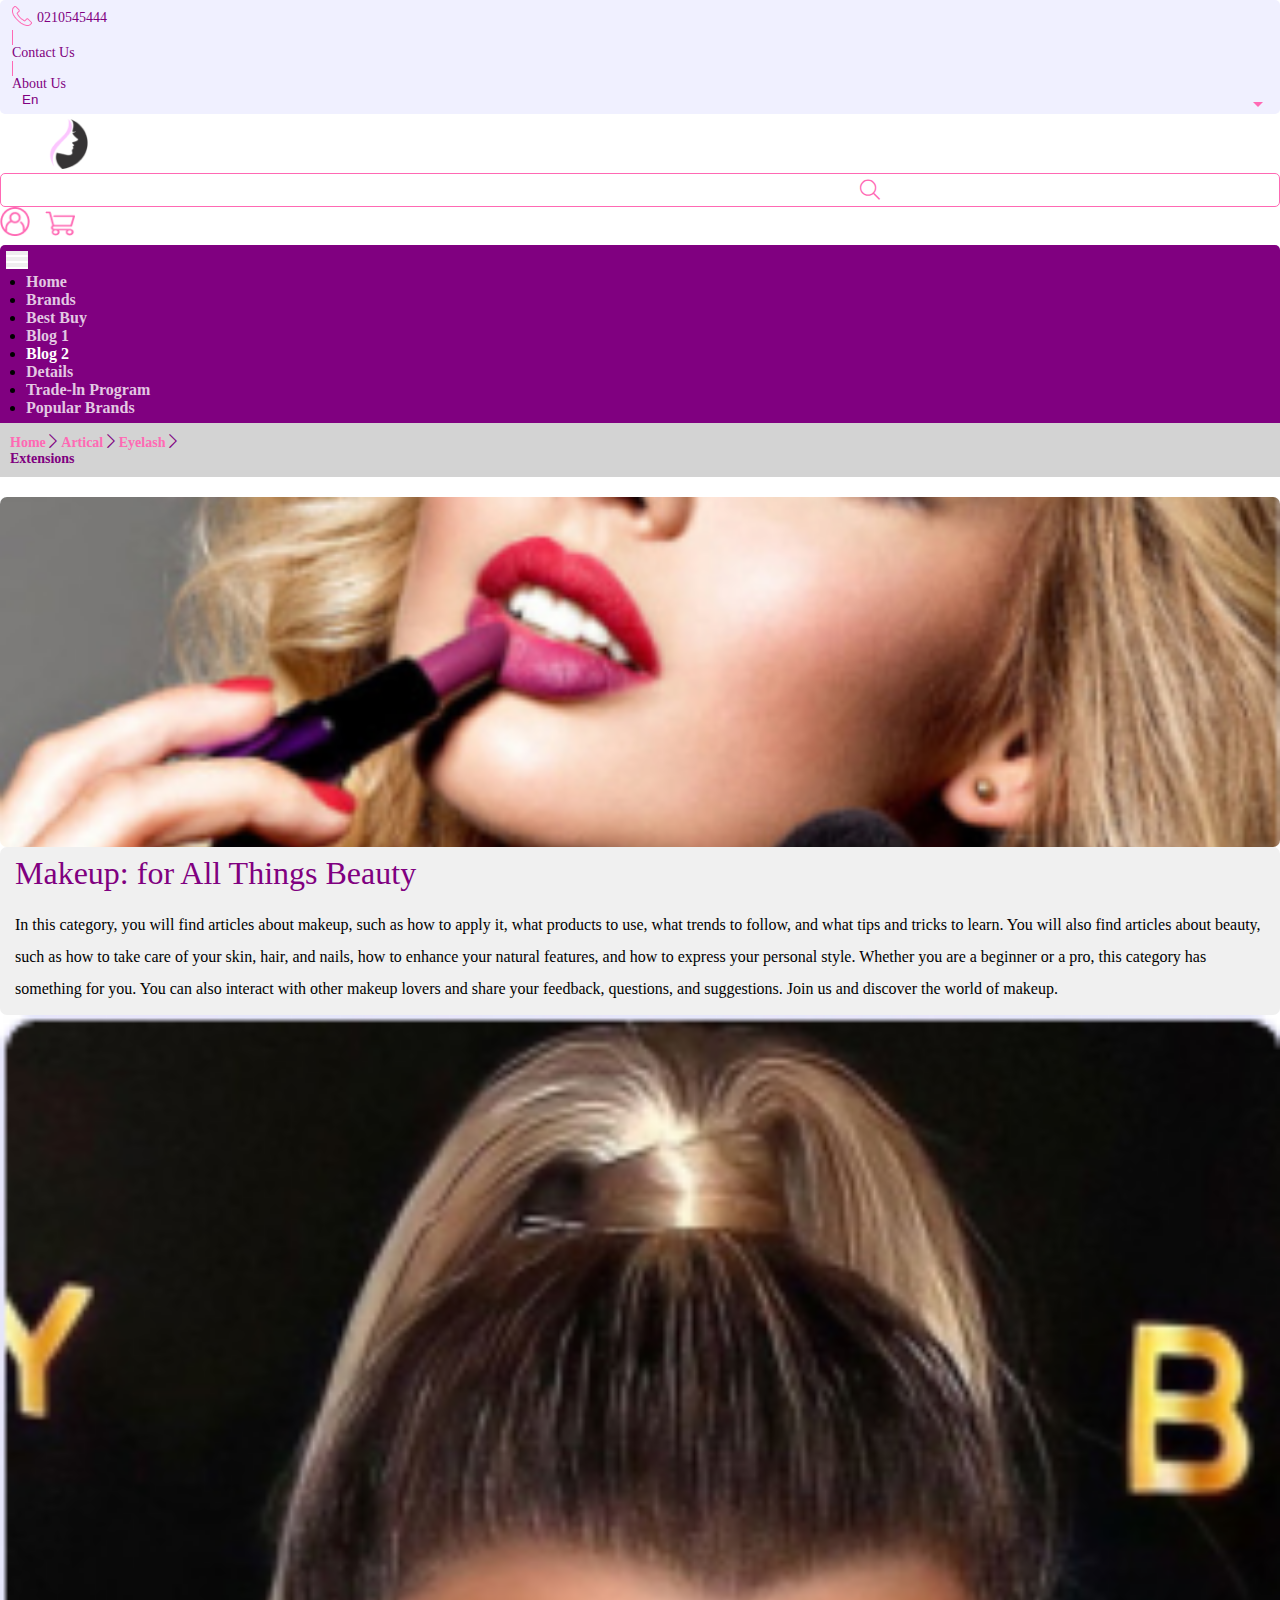
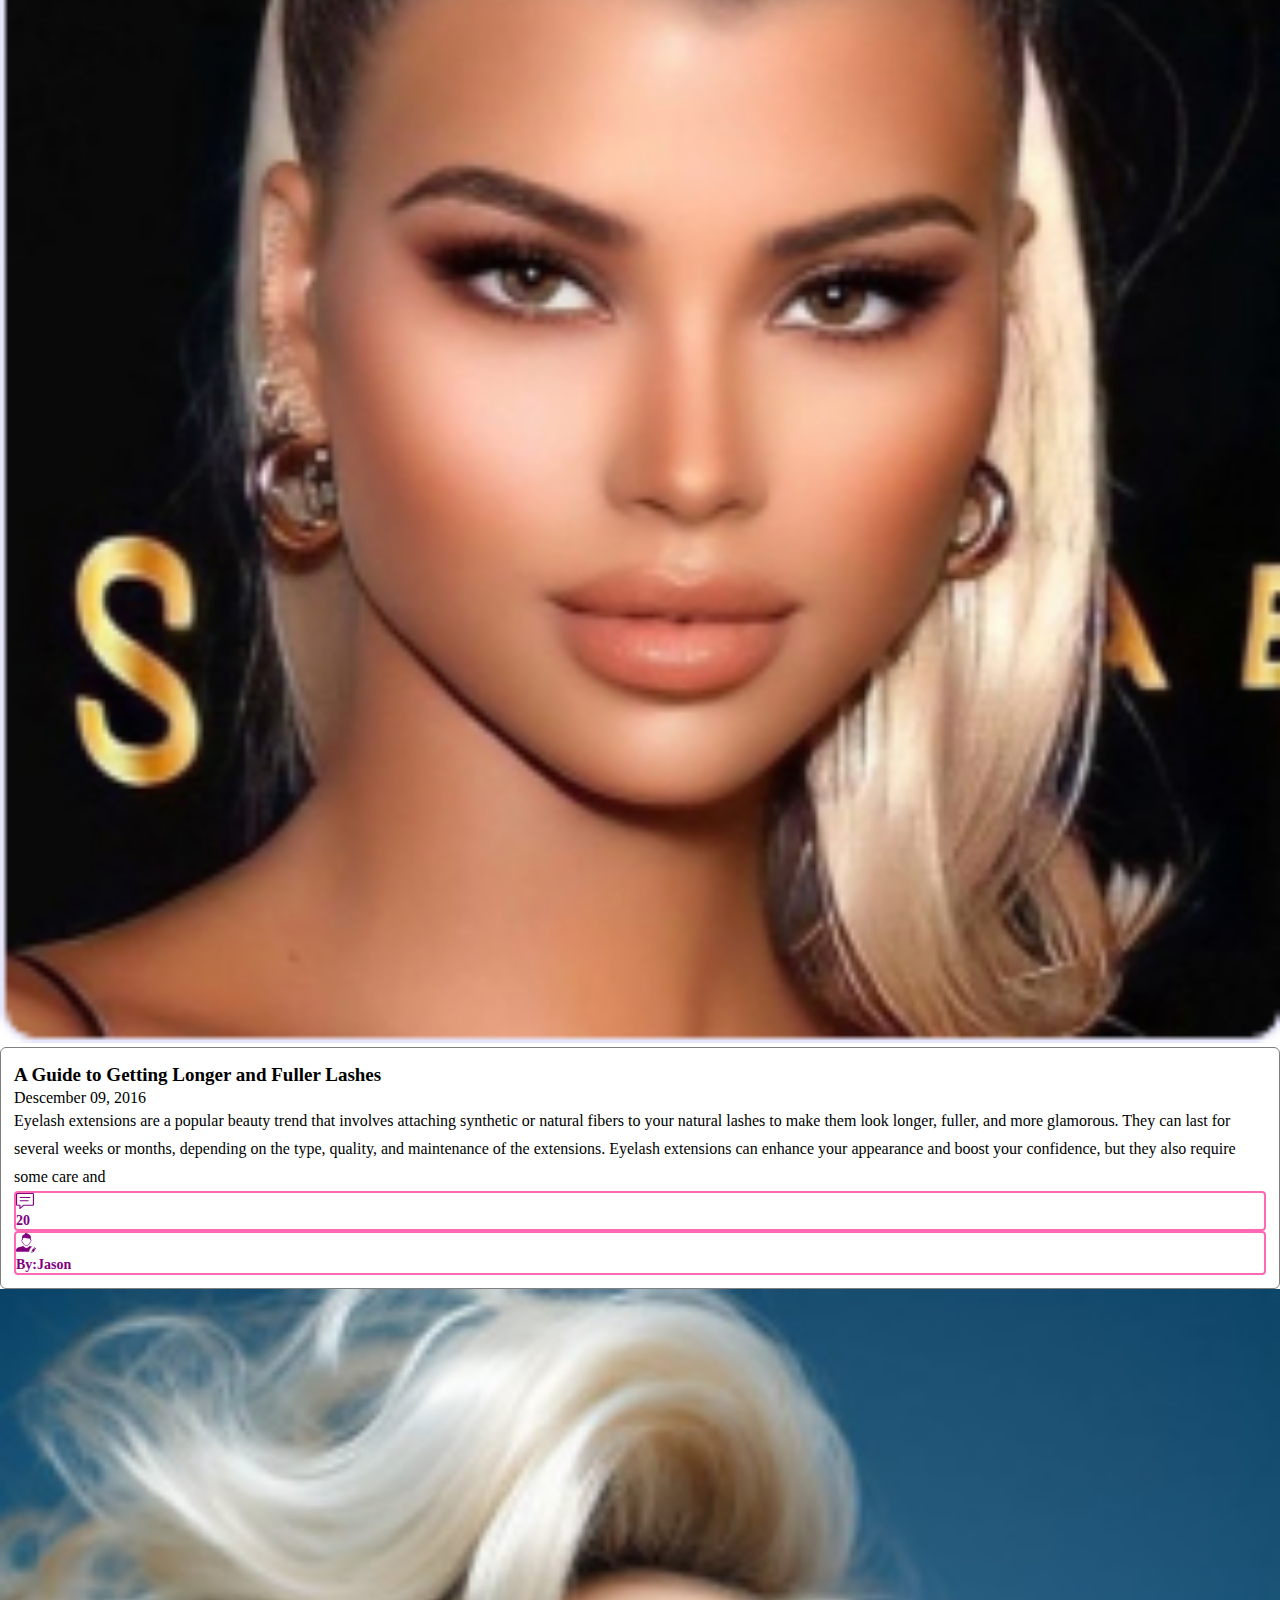
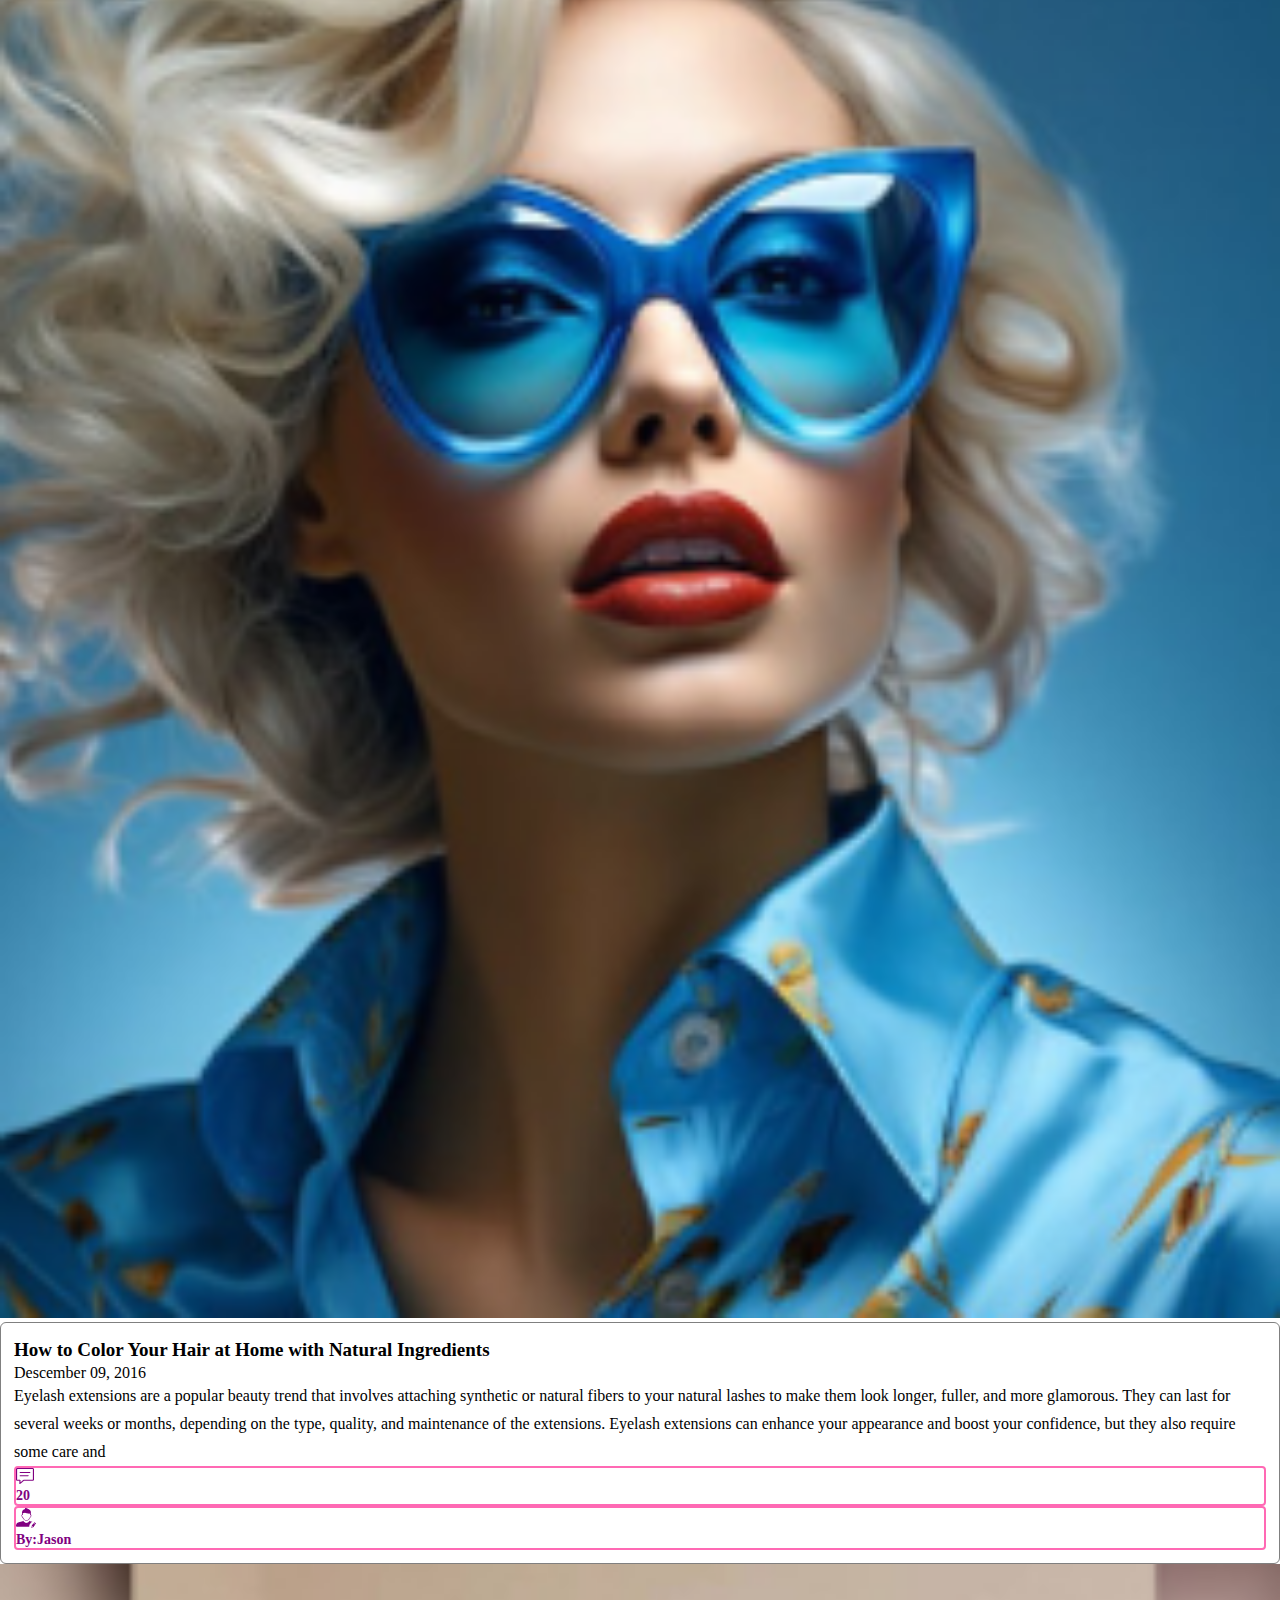
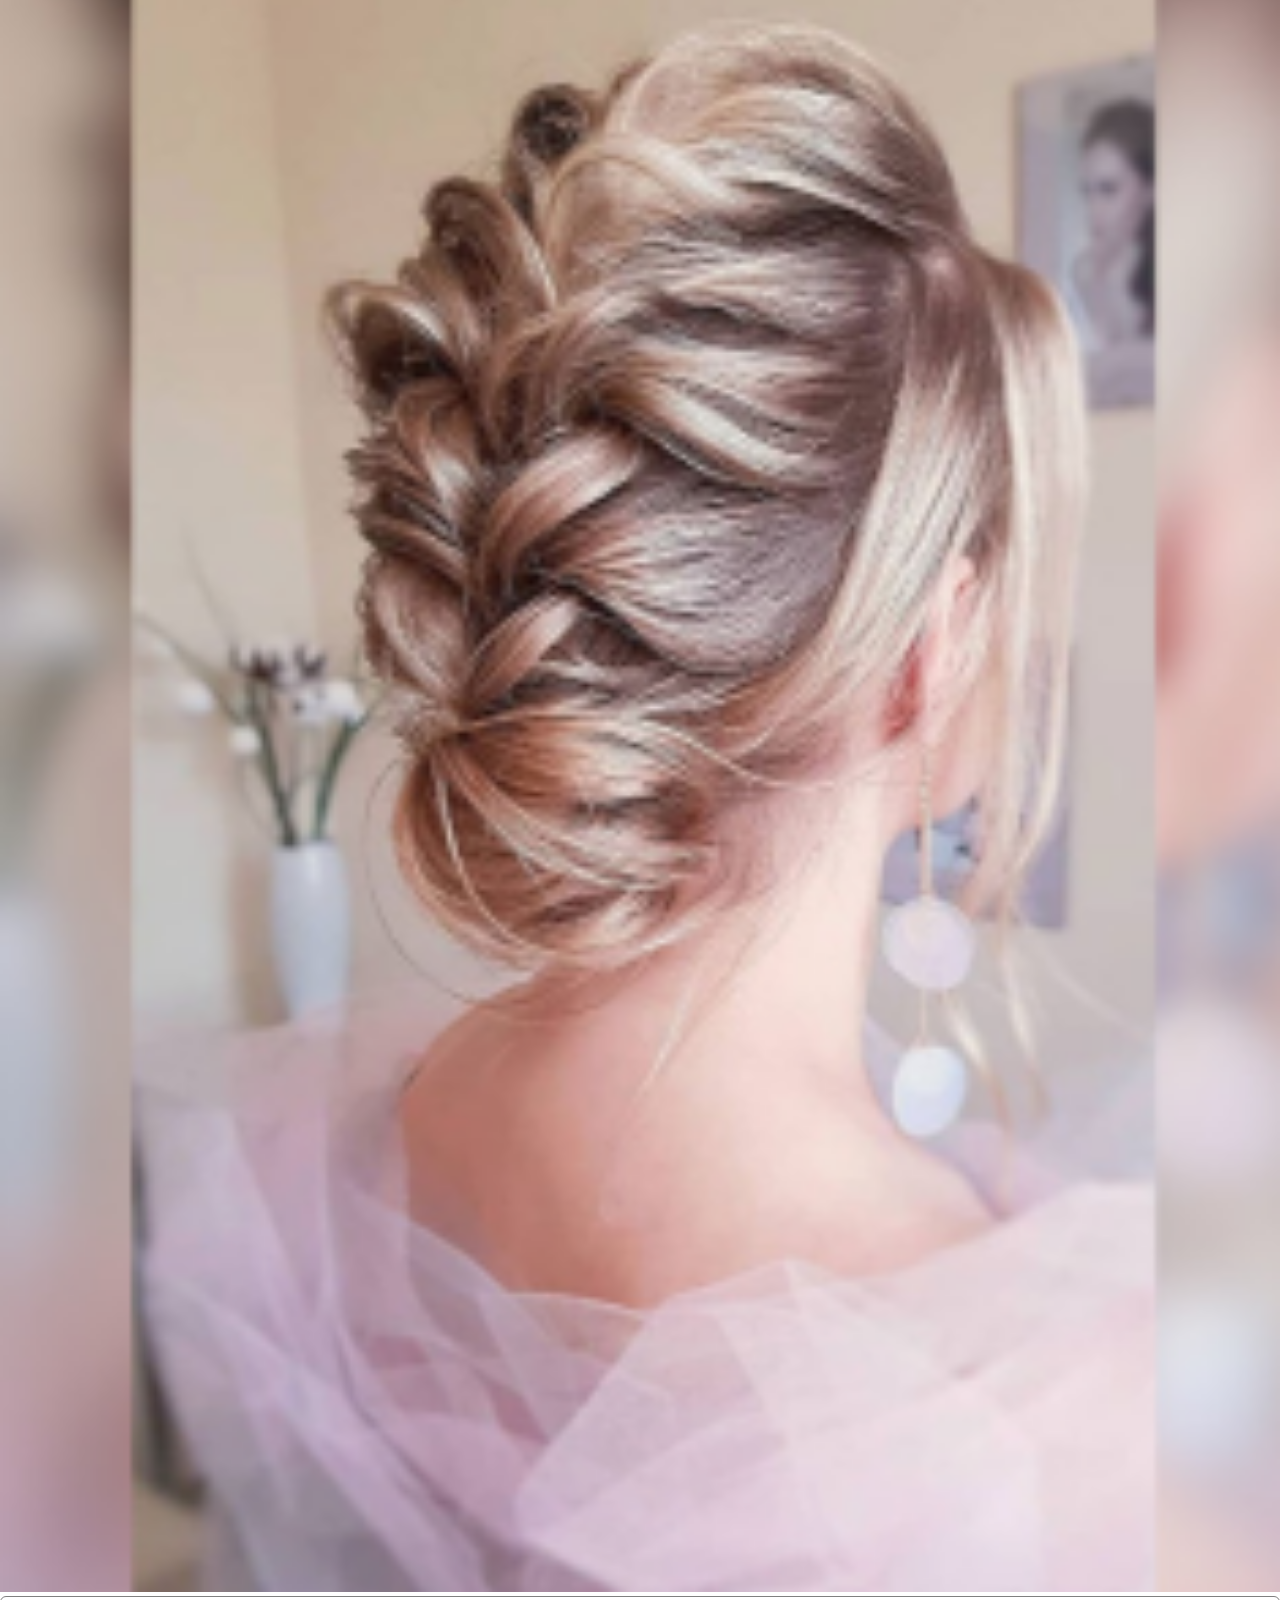
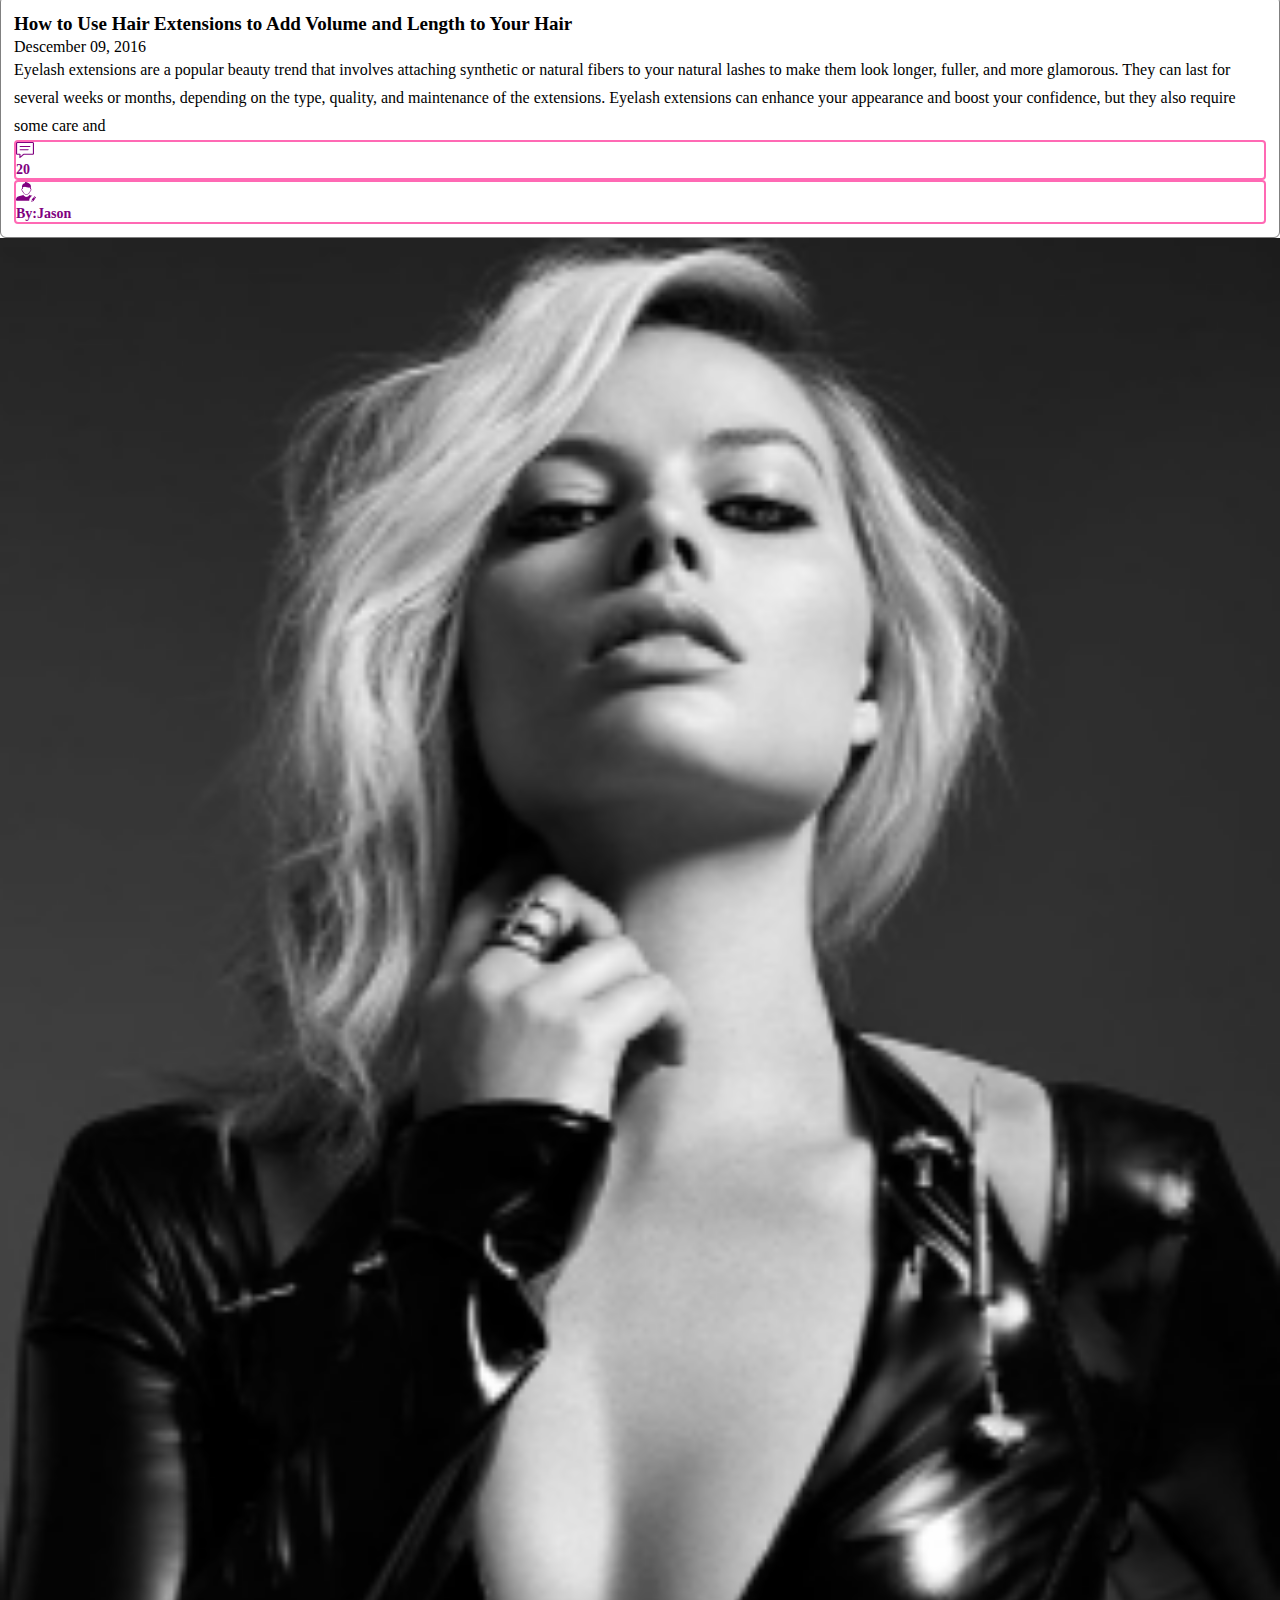
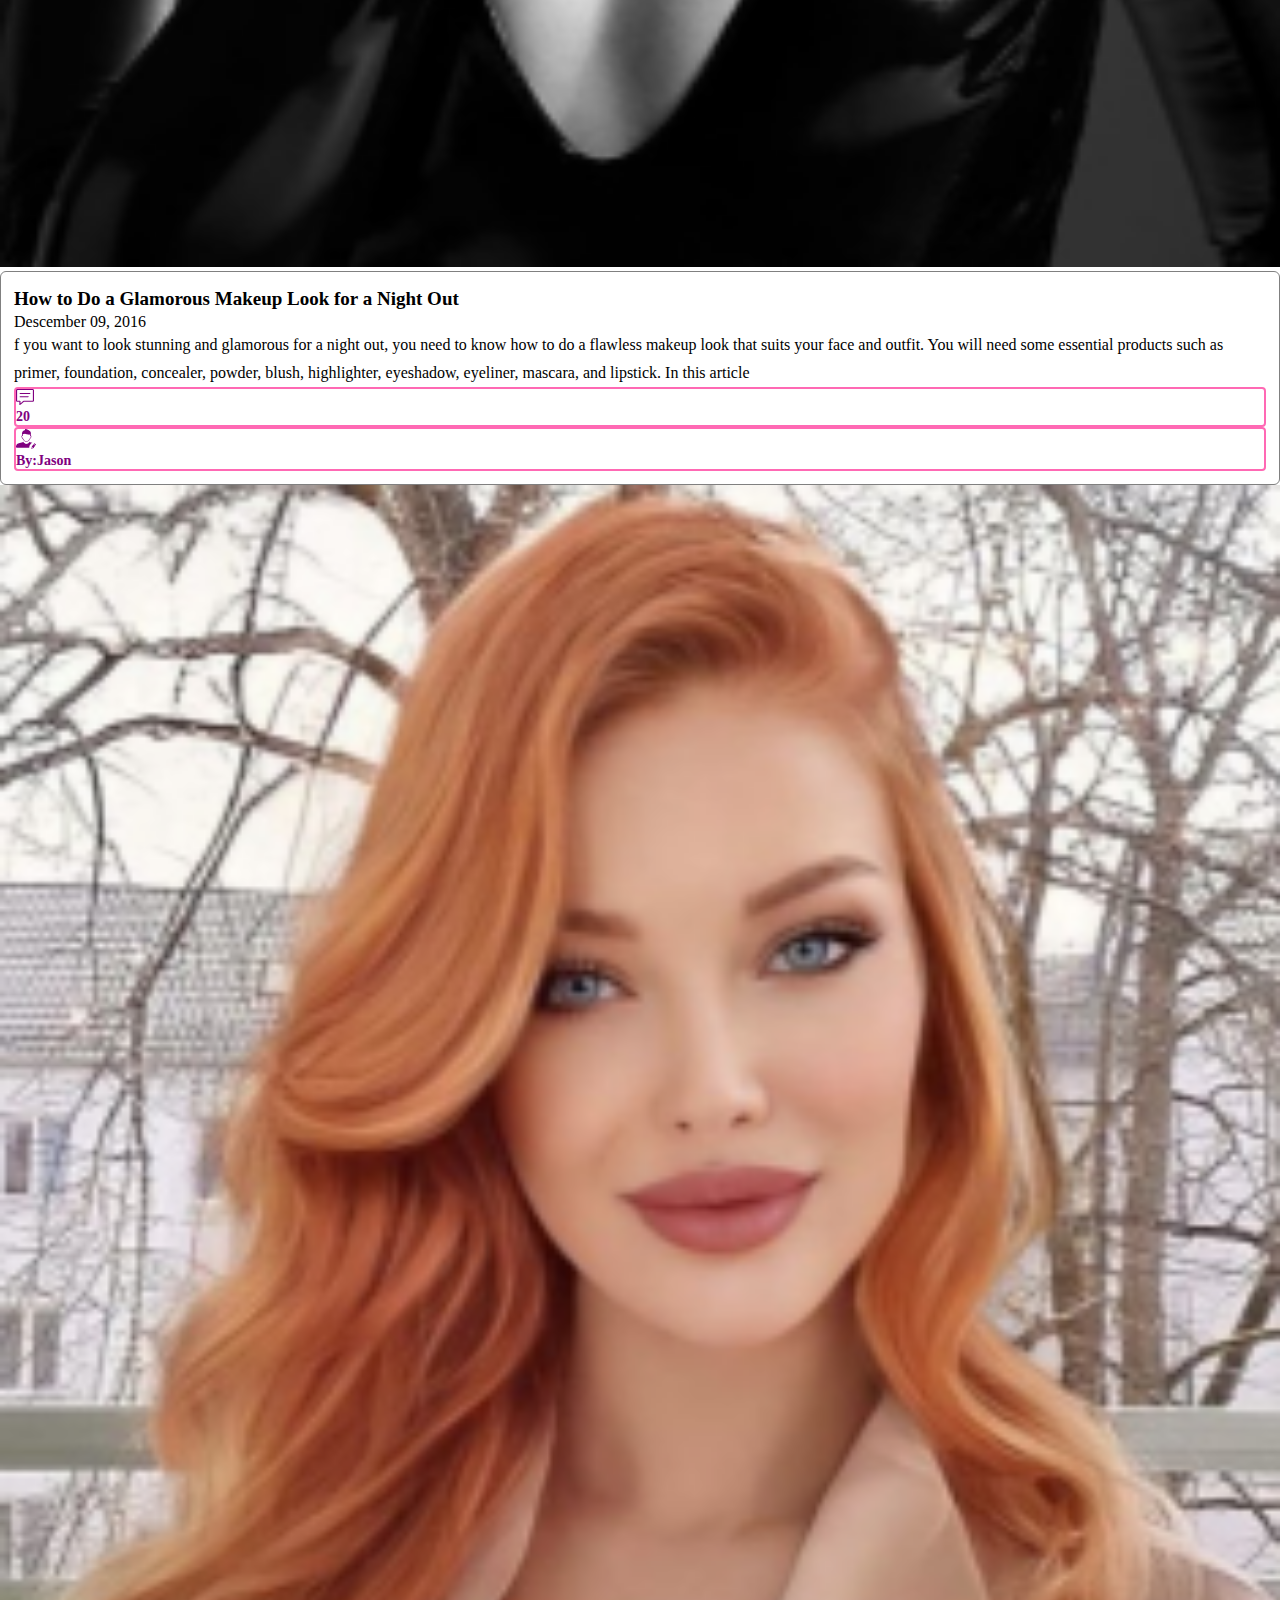
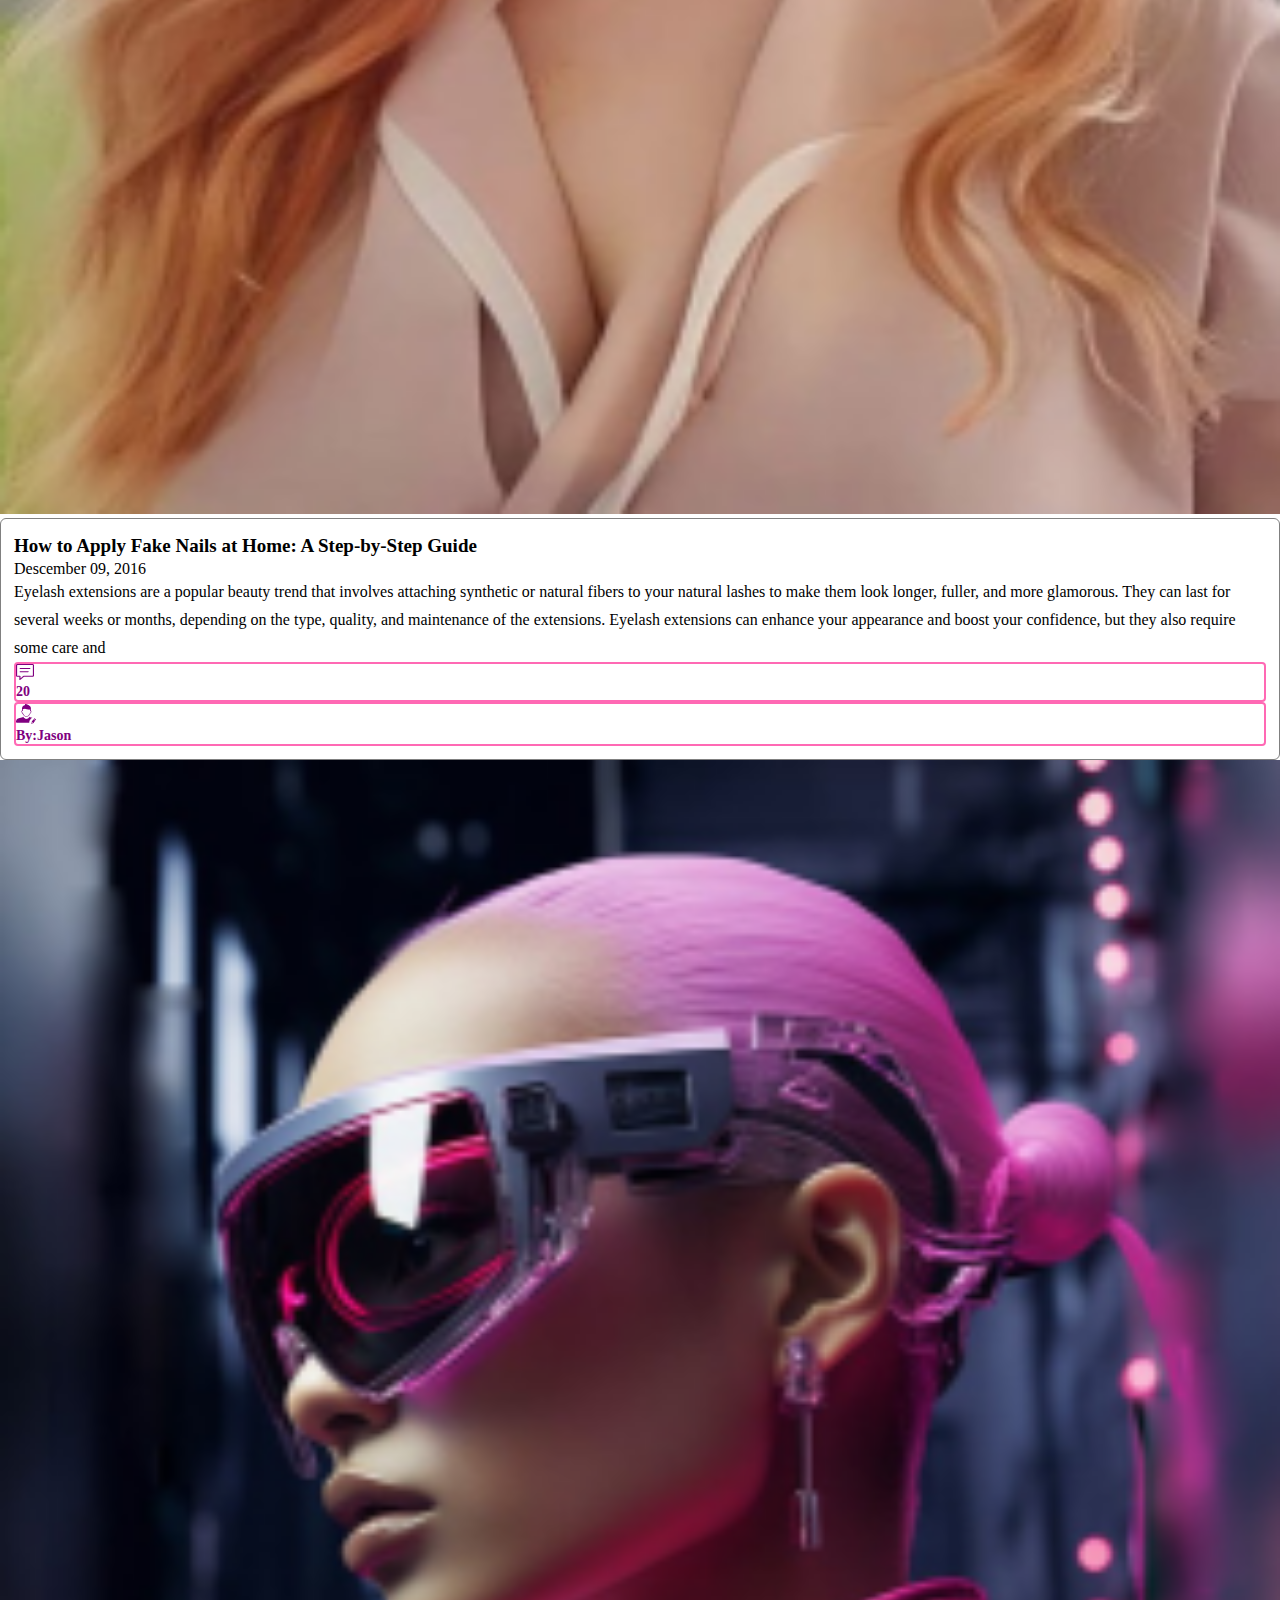
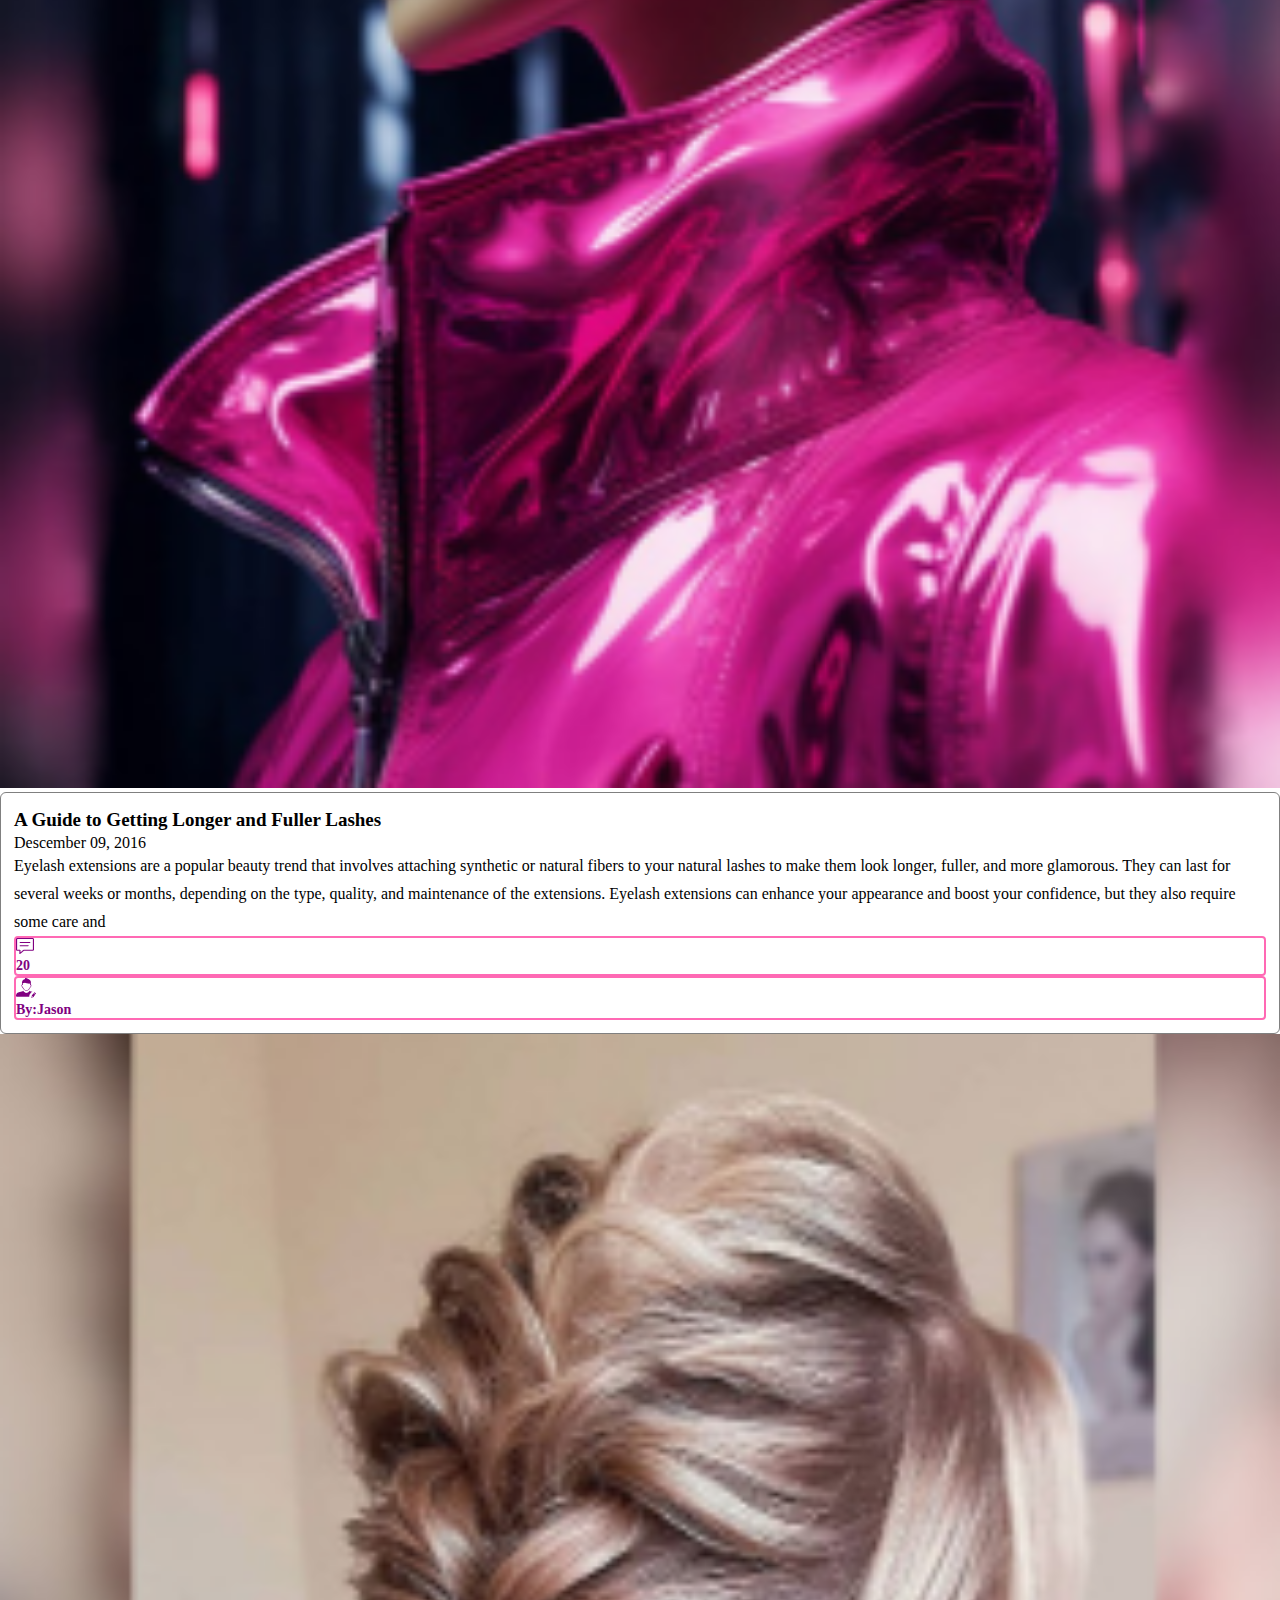
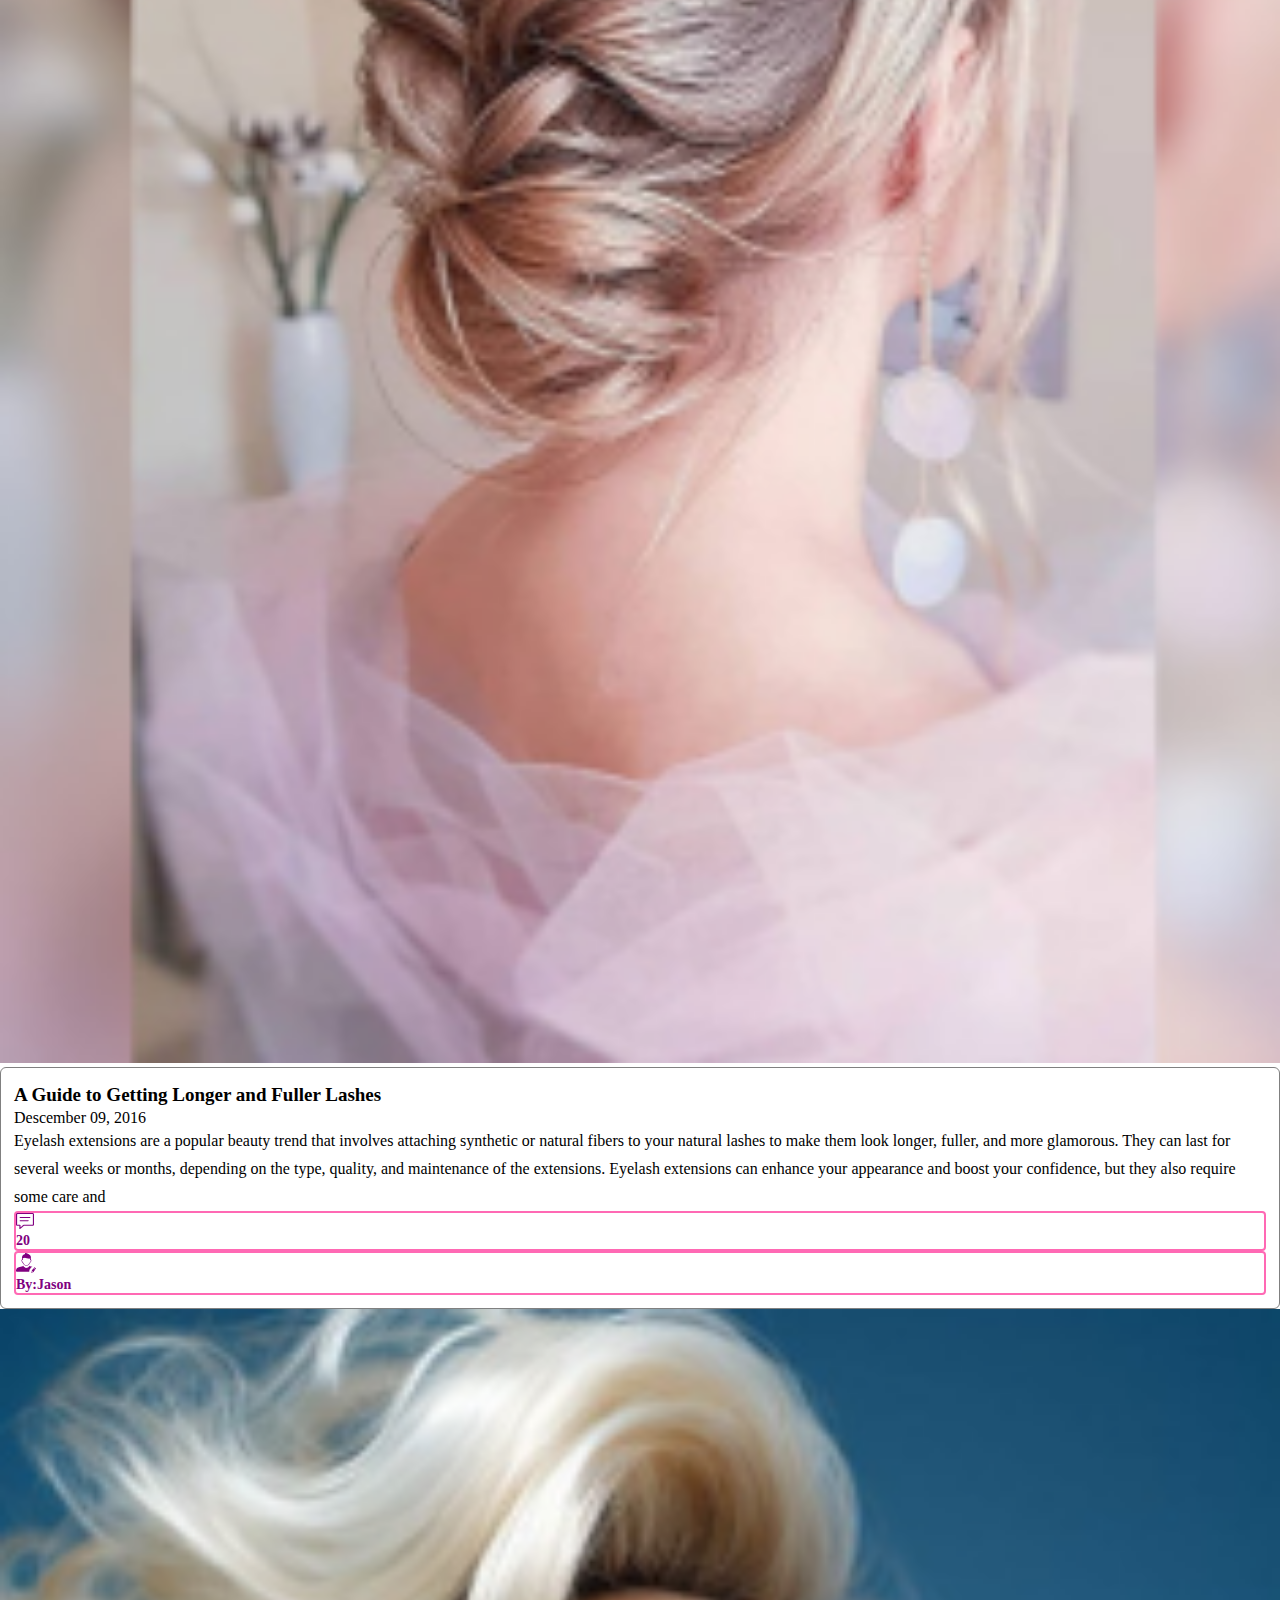
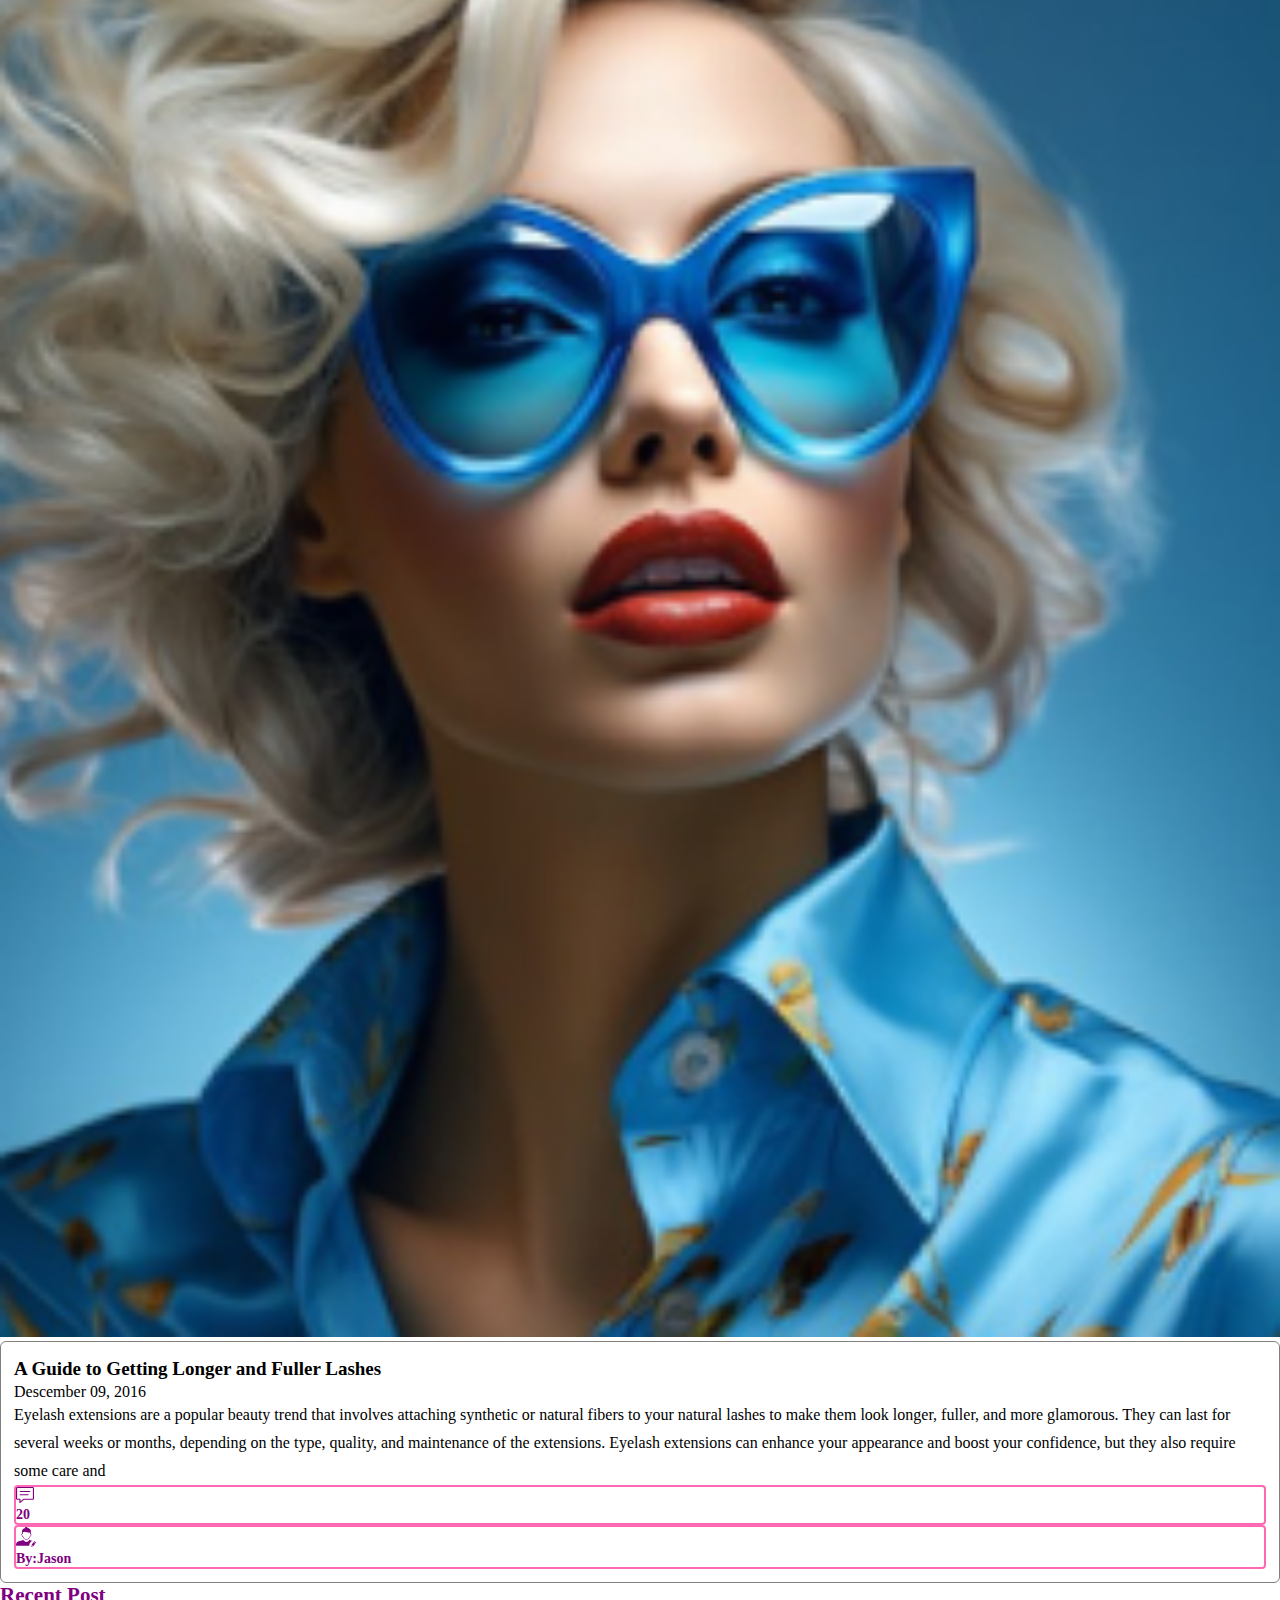
<file: list-catagory-blog.html>
<!DOCTYPE html>
<html lang="en">
  <head>
    <meta charset="UTF-8" />
    <meta name="viewport" content="width=device-width, initial-scale=1.0" />
    <title>list-blog-catagory</title>
    <!-- bootstrap -->
    <link
      href="https://cdn.jsdelivr.net/npm/bootstrap@5.3.1/dist/css/bootstrap.min.css"
      rel="stylesheet"
      integrity="sha384-4bw+/aepP/YC94hEpVNVgiZdgIC5+VKNBQNGCHeKRQN+PtmoHDEXuppvnDJzQIu9"
      crossorigin="anonymous"
    />
    <link rel="stylesheet" href="css/all.min.css" />
    <link rel="stylesheet" href="css/brands.min.css" />
    <link rel="stylesheet" href="css/duotone.min.css" />
    <link rel="stylesheet" href="css/pro.min.css" />
    <link rel="stylesheet" href="css/light.min.css" />
    <link rel="stylesheet" href="css/custom-style.css" />

    <link rel="stylesheet" href="css/rjtstyle.css" />
    <link rel="stylesheet" href="mainstyle.css" />
  </head>
  <body>
    <header class="header">
      <div class="container-fluid">
        <div class="header-top">
          <div class="d-flex justify-content-between align-items-center">
            <div class="htop-contact">
              <div
                class="d-flex justify-content-start align-items-center gap-3"
              >
                <div class="mob-num">
                  <div class="vec-image">
                    <img src="images/headerphone.png" alt="" />
                  </div>
                  <p>0210545444</p>
                </div>
                <span class="vl"></span>
                <a href="contact-us.html"
                  ><div>
                    <p>contact us</p>
                  </div></a
                >
                <span class="vl"></span>
                <a href="about.html">
                  <div>
                    <p>about us</p>
                  </div></a
                >
              </div>
            </div>
            <div class="htop-lang">
              <select name="language" id="langselect" class="slctlang">
                <option selected="selected" value="english">En</option>
                <option value="hindi">Hin</option>
                <option value="other">Ot</option>
              </select>
            </div>
          </div>
        </div>
        <div class="header-main">
          <div class="d-flex justify-content-between align-items-center">
            <a href="index.html">
              <div class="hmain-logo">
                <img src="images/header logo.png" alt="logo" />
              </div>
            </a>
            <div class="hmain-search">
              <div class="s-wrap">
                <div class="search">
                  <input type="text" class="searchTerm" placeholder="" />
                  <button type="submit" class="searchButton">
                    <i class="fal fa-search"></i>
                  </button>
                </div>
              </div>
            </div>
            <div class="hmain-cart">
              <a href="#" class="showprofile">
                <div class="vectimg-holdr">
                  <img src="images/headerprofile.png" alt="v-img" />
                </div>
              </a>
              <a href="#" class="showcart">
                <div class="vectimg-holdr">
                  <img src="images/headercart.png" alt="v-img" />
                </div>
              </a>
            </div>
          </div>
        </div>
        <div class="header-nav">
          <nav class="navbar navbar-expand-md">
            <button
              class="navbar-toggler x collapsed"
              type="button"
              data-bs-toggle="collapse"
              data-bs-target="#navbartoggle-x"
              aria-controls="navbarText"
              aria-expanded="false"
              aria-label="Toggle navigation"
            >
              <span class="icon-bar"></span>
              <span class="icon-bar"></span>
              <span class="icon-bar"></span>
            </button>
            <div class="collapse navbar-collapse" id="navbartoggle-x">
              <ul class="navbar-nav mx-auto">
                <li class="nav-item">
                  <a class="nav-link" aria-current="page" href="index.html"
                    >Home</a
                  >
                </li>
                <li class="nav-item">
                  <a class="nav-link" href="video.html">Brands </a>
                </li>
                <li class="nav-item">
                  <a class="nav-link" href="asvideolist.html"> Best Buy </a>
                </li>
                <li class="nav-item">
                  <a class="nav-link" href="list-blog.html"> Blog 1 </a>
                </li>
                <li class="nav-item">
                  <a class="nav-link active" href="list-catagory-blog.html">
                    Blog 2
                  </a>
                </li>
                <li class="nav-item">
                  <a class="nav-link" href="details.html">Details </a>
                </li>
                <li class="nav-item">
                  <a class="nav-link" href="about.html"> Trade-ln Program </a>
                </li>
                <li class="nav-item">
                  <a class="nav-link" href="contact-us.html">Popular Brands</a>
                </li>
              </ul>
            </div>
          </nav>
        </div>
      </div>
    </header>
    <div class="b-nav">
      <div class="container-fluid">
        <div class="row">
          <div class="col-md-12">
            <div class="top-selector d-flex gy-2 align-items-center">
              <a href="index.html">Home </a>
              <i class="fal fa-chevron-right"></i> <a href="">Artical </a>
              <i class="fal fa-chevron-right"></i> <a href="">Eyelash </a>
              <i class="fal fa-chevron-right"></i>
              <p>Extensions</p>
            </div>
          </div>
        </div>
      </div>
    </div>
    <section class="main-banner">
      <div class="container-fluid">
        <div class="row gap-4 gap-lg-0">
          <div class="col-md-8">
            <div class="d-flex flex-column gap-3">
              <!-- heading block -->
              <div class="row">
                <div class="col-md-4">
                  <div class="pink-heading-img ofit">
                    <img src="images/category 1.jpg" alt="" />
                  </div>
                </div>
                <div class="col-md-8">
                  <div class="pink-heading-text">
                    <h1>Makeup: for All Things Beauty</h1>
                    <p>
                      In this category, you will find articles about makeup,
                      such as how to apply it, what products to use, what trends
                      to follow, and what tips and tricks to learn. You will
                      also find articles about beauty, such as how to take care
                      of your skin, hair, and nails, how to enhance your natural
                      features, and how to express your personal style. Whether
                      you are a beginner or a pro, this category has something
                      for you. You can also interact with other makeup lovers
                      and share your feedback, questions, and suggestions. Join
                      us and discover the world of makeup.
                    </p>
                  </div>
                </div>
              </div>
              <!-- heading block -->
              <div class="d-flex flex-column gap-4">
                <!-- blog list box -->
                <div class="d-flex flex-column flex-md-row gap-4 blog-mid-text">
                  <div class="flex-shrink-0">
                    <div class="blog-img d-block fulw">
                      <img src="images/blog-img-1.jpg" alt="image" />
                    </div>
                  </div>
                  <div class="flex-grow-1">
                    <div class="blo-content-boreder border-gray d-block">
                      <div class="blog-content d-flex flex-column gap-2">
                        <div class="blog-content-head d-flex flex-column gap-2">
                          <h2>A Guide to Getting Longer and Fuller Lashes</h2>
                          <h5>Descember 09, 2016</h5>
                        </div>
                        <p>
                          Eyelash extensions are a popular beauty trend that
                          involves attaching synthetic or natural fibers to your
                          natural lashes to make them look longer, fuller, and
                          more glamorous. They can last for several weeks or
                          months, depending on the type, quality, and
                          maintenance of the extensions. Eyelash extensions can
                          enhance your appearance and boost your confidence, but
                          they also require some care and
                        </p>
                        <div class="blog-content-futer d-flex gap-2">
                          <div
                            class="blog-msg-20 d-flex align-items-center py-1 px-2 gap-1"
                          >
                            <div class="img-msg-20 flex-shrink-0">
                              <img src="images/msg-20.png" alt="msg-20" />
                            </div>
                            <h1>20</h1>
                          </div>
                          <div
                            class="blog-user-1 d-flex align-items-center py-1 px-2 gap-1"
                          >
                            <div class="img-user-1 flex-shrink-0">
                              <img src="images/user-1.png" alt="user" />
                            </div>
                            <h1>By:Jason</h1>
                          </div>
                        </div>
                      </div>
                    </div>
                  </div>
                </div>
                <!-- blog list box -->
              </div>
              <div class="d-flex flex-column gap-4">
                <!-- blog list box -->
                <div class="d-flex flex-column flex-md-row gap-4 blog-mid-text">
                  <div class="flex-shrink-0">
                    <div class="blog-img d-block fulw">
                      <img src="images\img-5.png" alt="image" />
                    </div>
                  </div>
                  <div class="flex-grow-1">
                    <div class="blo-content-boreder border-gray d-block">
                      <div class="blog-content d-flex flex-column gap-2">
                        <div class="blog-content-head d-flex flex-column gap-2">
                          <h2>
                            How to Color Your Hair at Home with Natural
                            Ingredients
                          </h2>
                          <h5>Descember 09, 2016</h5>
                        </div>
                        <p>
                          Eyelash extensions are a popular beauty trend that
                          involves attaching synthetic or natural fibers to your
                          natural lashes to make them look longer, fuller, and
                          more glamorous. They can last for several weeks or
                          months, depending on the type, quality, and
                          maintenance of the extensions. Eyelash extensions can
                          enhance your appearance and boost your confidence, but
                          they also require some care and
                        </p>
                        <div class="blog-content-futer d-flex gap-2">
                          <div
                            class="blog-msg-20 d-flex align-items-center py-1 px-2 gap-1"
                          >
                            <div class="img-msg-20 flex-shrink-0">
                              <img src="images/msg-20.png" alt="msg-20" />
                            </div>
                            <h1>20</h1>
                          </div>
                          <div
                            class="blog-user-1 d-flex align-items-center py-1 px-2 gap-1"
                          >
                            <div class="img-user-1 flex-shrink-0">
                              <img src="images/user-1.png" alt="user" />
                            </div>
                            <h1>By:Jason</h1>
                          </div>
                        </div>
                      </div>
                    </div>
                  </div>
                </div>
                <!-- blog list box -->
              </div>
              <div class="d-flex flex-column gap-4">
                <!-- blog list box -->
                <div class="d-flex flex-column flex-md-row gap-4 blog-mid-text">
                  <div class="flex-shrink-0">
                    <div class="blog-img d-block fulw">
                      <img src="images\img-6.png" alt="image" />
                    </div>
                  </div>
                  <div class="flex-grow-1">
                    <div class="blo-content-boreder border-gray d-block">
                      <div class="blog-content d-flex flex-column gap-2">
                        <div
                          class="blog-content-head d-flex flex-column py-3 gap-2"
                        >
                          <h2>
                            How to Use Hair Extensions to Add Volume and Length
                            to Your Hair
                          </h2>
                          <h5>Descember 09, 2016</h5>
                        </div>
                        <p>
                          Eyelash extensions are a popular beauty trend that
                          involves attaching synthetic or natural fibers to your
                          natural lashes to make them look longer, fuller, and
                          more glamorous. They can last for several weeks or
                          months, depending on the type, quality, and
                          maintenance of the extensions. Eyelash extensions can
                          enhance your appearance and boost your confidence, but
                          they also require some care and
                        </p>
                        <div class="blog-content-futer d-flex gap-2">
                          <div
                            class="blog-msg-20 d-flex align-items-center py-1 px-2 gap-1"
                          >
                            <div class="img-msg-20 flex-shrink-0">
                              <img src="images/msg-20.png" alt="msg-20" />
                            </div>
                            <h1>20</h1>
                          </div>
                          <div
                            class="blog-user-1 d-flex align-items-center py-1 px-2 gap-1"
                          >
                            <div class="img-user-1 flex-shrink-0">
                              <img src="images/user-1.png" alt="user" />
                            </div>
                            <h1>By:Jason</h1>
                          </div>
                        </div>
                      </div>
                    </div>
                  </div>
                </div>
                <!-- blog list box -->
              </div>
              <div class="d-flex flex-column gap-4">
                <!-- blog list box -->
                <div class="d-flex flex-column flex-md-row gap-4 blog-mid-text">
                  <div class="flex-shrink-0">
                    <div class="blog-img d-block fulw">
                      <img src="images/img-8.png" alt="image" />
                    </div>
                  </div>
                  <div class="flex-grow-1">
                    <div class="blo-content-boreder border-gray d-block">
                      <div class="blog-content d-flex flex-column gap-2">
                        <div class="blog-content-head d-flex flex-column gap-2">
                          <h2>
                            How to Do a Glamorous Makeup Look for a Night Out
                          </h2>
                          <h5>Descember 09, 2016</h5>
                        </div>
                        <p>
                          f you want to look stunning and glamorous for a night
                          out, you need to know how to do a flawless makeup look
                          that suits your face and outfit. You will need some
                          essential products such as primer, foundation,
                          concealer, powder, blush, highlighter, eyeshadow,
                          eyeliner, mascara, and lipstick. In this article
                        </p>
                        <div class="blog-content-futer d-flex gap-2">
                          <div
                            class="blog-msg-20 d-flex align-items-center py-1 px-2 gap-1"
                          >
                            <div class="img-msg-20 flex-shrink-0">
                              <img src="images/msg-20.png" alt="msg-20" />
                            </div>
                            <h1>20</h1>
                          </div>
                          <div
                            class="blog-user-1 d-flex align-items-center py-1 px-2 gap-1"
                          >
                            <div class="img-user-1 flex-shrink-0">
                              <img src="images/user-1.png" alt="user" />
                            </div>
                            <h1>By:Jason</h1>
                          </div>
                        </div>
                      </div>
                    </div>
                  </div>
                </div>
                <!-- blog list box -->
              </div>
              <div class="d-flex flex-column gap-4">
                <!-- blog list box -->
                <div class="d-flex flex-column flex-md-row gap-4 blog-mid-text">
                  <div class="flex-shrink-0">
                    <div class="blog-img d-block fulw">
                      <img src="images/img-9.png" alt="image" />
                    </div>
                  </div>
                  <div class="flex-grow-1">
                    <div class="blo-content-boreder border-gray d-block">
                      <div class="blog-content d-flex flex-column gap-2">
                        <div class="blog-content-head d-flex flex-column gap-2">
                          <h2>
                            How to Apply Fake Nails at Home: A Step-by-Step
                            Guide
                          </h2>
                          <h5>Descember 09, 2016</h5>
                        </div>
                        <p>
                          Eyelash extensions are a popular beauty trend that
                          involves attaching synthetic or natural fibers to your
                          natural lashes to make them look longer, fuller, and
                          more glamorous. They can last for several weeks or
                          months, depending on the type, quality, and
                          maintenance of the extensions. Eyelash extensions can
                          enhance your appearance and boost your confidence, but
                          they also require some care and
                        </p>
                        <div class="blog-content-futer d-flex gap-2">
                          <div
                            class="blog-msg-20 d-flex align-items-center py-1 px-2 gap-1"
                          >
                            <div class="img-msg-20 flex-shrink-0">
                              <img src="images/msg-20.png" alt="msg-20" />
                            </div>
                            <h1>20</h1>
                          </div>
                          <div
                            class="blog-user-1 d-flex align-items-center py-1 px-2 gap-1"
                          >
                            <div class="img-user-1 flex-shrink-0">
                              <img src="images/user-1.png" alt="user" />
                            </div>
                            <h1>By:Jason</h1>
                          </div>
                        </div>
                      </div>
                    </div>
                  </div>
                </div>
                <!-- blog list box -->
              </div>
              <div class="d-flex flex-column gap-4">
                <!-- blog list box -->
                <div class="d-flex flex-column flex-md-row gap-4 blog-mid-text">
                  <div class="flex-shrink-0">
                    <div class="blog-img d-block fulw">
                      <img src="images/img-10.png" alt="image" />
                    </div>
                  </div>
                  <div class="flex-grow-1">
                    <div class="blo-content-boreder border-gray d-block">
                      <div class="blog-content d-flex flex-column gap-2">
                        <div class="blog-content-head d-flex flex-column gap-2">
                          <h2>A Guide to Getting Longer and Fuller Lashes</h2>
                          <h5>Descember 09, 2016</h5>
                        </div>
                        <p>
                          Eyelash extensions are a popular beauty trend that
                          involves attaching synthetic or natural fibers to your
                          natural lashes to make them look longer, fuller, and
                          more glamorous. They can last for several weeks or
                          months, depending on the type, quality, and
                          maintenance of the extensions. Eyelash extensions can
                          enhance your appearance and boost your confidence, but
                          they also require some care and
                        </p>
                        <div class="blog-content-futer d-flex gap-2">
                          <div
                            class="blog-msg-20 d-flex align-items-center py-1 px-2 gap-1"
                          >
                            <div class="img-msg-20 flex-shrink-0">
                              <img src="images/msg-20.png" alt="msg-20" />
                            </div>
                            <h1>20</h1>
                          </div>
                          <div
                            class="blog-user-1 d-flex align-items-center py-1 px-2 gap-1"
                          >
                            <div class="img-user-1 flex-shrink-0">
                              <img src="images/user-1.png" alt="user" />
                            </div>
                            <h1>By:Jason</h1>
                          </div>
                        </div>
                      </div>
                    </div>
                  </div>
                </div>
                <!-- blog list box -->
              </div>
              <div class="d-flex flex-column gap-4">
                <!-- blog list box -->
                <div class="d-flex flex-column flex-md-row gap-4 blog-mid-text">
                  <div class="flex-shrink-0">
                    <div class="blog-img d-block fulw">
                      <img src="images/img-6.png" alt="image" />
                    </div>
                  </div>
                  <div class="flex-grow-1">
                    <div class="blo-content-boreder border-gray d-block">
                      <div class="blog-content d-flex flex-column gap-2">
                        <div class="blog-content-head d-flex flex-column gap-2">
                          <h2>A Guide to Getting Longer and Fuller Lashes</h2>
                          <h5>Descember 09, 2016</h5>
                        </div>
                        <p>
                          Eyelash extensions are a popular beauty trend that
                          involves attaching synthetic or natural fibers to your
                          natural lashes to make them look longer, fuller, and
                          more glamorous. They can last for several weeks or
                          months, depending on the type, quality, and
                          maintenance of the extensions. Eyelash extensions can
                          enhance your appearance and boost your confidence, but
                          they also require some care and
                        </p>
                        <div class="blog-content-futer d-flex gap-2">
                          <div
                            class="blog-msg-20 d-flex align-items-center py-1 px-2 gap-1"
                          >
                            <div class="img-msg-20 flex-shrink-0">
                              <img src="images/msg-20.png" alt="msg-20" />
                            </div>
                            <h1>20</h1>
                          </div>
                          <div
                            class="blog-user-1 d-flex align-items-center py-1 px-2 gap-1"
                          >
                            <div class="img-user-1 flex-shrink-0">
                              <img src="images/user-1.png" alt="user" />
                            </div>
                            <h1>By:Jason</h1>
                          </div>
                        </div>
                      </div>
                    </div>
                  </div>
                </div>
                <!-- blog list box -->
              </div>
              <div class="d-flex flex-column gap-4">
                <!-- blog list box -->
                <div class="d-flex flex-column flex-md-row gap-4 blog-mid-text">
                  <div class="flex-shrink-0">
                    <div class="blog-img d-block fulw">
                      <img src="images/img-5.png" alt="image" />
                    </div>
                  </div>
                  <div class="flex-grow-1">
                    <div class="blo-content-boreder border-gray d-block">
                      <div class="blog-content d-flex flex-column gap-2">
                        <div class="blog-content-head d-flex flex-column gap-2">
                          <h2>A Guide to Getting Longer and Fuller Lashes</h2>
                          <h5>Descember 09, 2016</h5>
                        </div>
                        <p>
                          Eyelash extensions are a popular beauty trend that
                          involves attaching synthetic or natural fibers to your
                          natural lashes to make them look longer, fuller, and
                          more glamorous. They can last for several weeks or
                          months, depending on the type, quality, and
                          maintenance of the extensions. Eyelash extensions can
                          enhance your appearance and boost your confidence, but
                          they also require some care and
                        </p>
                        <div class="blog-content-futer d-flex gap-2">
                          <div
                            class="blog-msg-20 d-flex align-items-center py-1 px-2 gap-1"
                          >
                            <div class="img-msg-20 flex-shrink-0">
                              <img src="images/msg-20.png" alt="msg-20" />
                            </div>
                            <h1>20</h1>
                          </div>
                          <div
                            class="blog-user-1 d-flex align-items-center py-1 px-2 gap-1"
                          >
                            <div class="img-user-1 flex-shrink-0">
                              <img src="images/user-1.png" alt="user" />
                            </div>
                            <h1>By:Jason</h1>
                          </div>
                        </div>
                      </div>
                    </div>
                  </div>
                </div>
                <!-- blog list box -->
              </div>
            </div>
          </div>
          <div class="col-md-4 d-flex flex-column gap-3">
            <div class="d-flex flex-column gap-3">
              <div class="right-border d-block">
                <div class="d-flex flex-column gap-3">
                  <!-- heading block -->
                  <div class="d-block">
                    <!-- heading text -->
                    <div class="pink-heading small-head">
                      <h1>Recent Post</h1>
                    </div>
                    <div class="border"></div>
                    <!-- heading text -->
                  </div>
                  <!-- heading block -->
                  <div class="d-flex flex-column gap-4">
                    <!-- blog list box -->
                    <div
                      class="d-flex flex-column flex-md-row gap-4 blog-small-text"
                    >
                      <div class="flex-shrink-0">
                        <div class="blog-img d-block fulw">
                          <img src="images/blog-img-1.jpg" alt="image" />
                        </div>
                      </div>
                      <div class="flex-grow-1">
                        <div class="blo-content-boreder d-block">
                          <div class="blog-content d-flex flex-column gap-2">
                            <div
                              class="blog-content-head d-flex flex-column gap-2"
                            >
                              <h2>The Latest Trends in Eyelash Extensions</h2>

                              <p>
                                Eyelash extensions are constantly evolving and
                                changing with new styles and techniques. If you
                                want to keep up with the latest trends in
                                eyelash ...
                              </p>
                            </div>
                            <div class="blog-content-futer d-flex gap-2">
                              <div
                                class="blog-msg-20 d-flex align-items-center px-1 gap-1"
                              >
                                <div class="img-msg-20 flex-shrink-0">
                                  <img src="images/msg-20.png" alt="msg-20" />
                                </div>
                                <h1>20</h1>
                              </div>
                              <div
                                class="blog-user-1 d-flex align-items-center px-1 gap-1"
                              >
                                <div class="img-user-1 flex-shrink-0">
                                  <img src="images/user-1.png" alt="user" />
                                </div>
                                <h1>By:Jason</h1>
                              </div>
                            </div>
                          </div>
                        </div>
                      </div>
                    </div>
                  </div>

                  <div class="d-flex flex-column gap-4">
                    <!-- blog list box -->
                    <div
                      class="d-flex flex-column flex-md-row gap-4 blog-small-text"
                    >
                      <div class="flex-shrink-0">
                        <div class="blog-img d-block fulw">
                          <img src="images\img-2.png" alt="image" />
                        </div>
                      </div>
                      <div class="flex-grow-1">
                        <div class="blo-content-boreder d-block">
                          <div class="blog-content d-flex flex-column gap-2">
                            <div
                              class="blog-content-head d-flex flex-column gap-2"
                            >
                              <h2>The Latest Trends in Eyelash Extensions</h2>

                              <p>
                                Eyelash extensions are constantly evolving and
                                changing with new styles and techniques. If you
                                want to keep up with the latest trends in
                                eyelash ...
                              </p>
                            </div>
                            <div class="blog-content-futer d-flex gap-2">
                              <div
                                class="blog-msg-20 d-flex align-items-center px-1 gap-1"
                              >
                                <div class="img-msg-20 flex-shrink-0">
                                  <img src="images/msg-20.png" alt="msg-20" />
                                </div>
                                <h1>20</h1>
                              </div>
                              <div
                                class="blog-user-1 d-flex align-items-center px-1 gap-1"
                              >
                                <div class="img-user-1 flex-shrink-0">
                                  <img src="images/user-1.png" alt="user" />
                                </div>
                                <h1>By:Jason</h1>
                              </div>
                            </div>
                          </div>
                        </div>
                      </div>
                    </div>
                  </div>
                  <div class="d-flex flex-column gap-4">
                    <!-- blog list box -->
                    <div
                      class="d-flex flex-column flex-md-row gap-4 blog-small-text"
                    >
                      <div class="flex-shrink-0">
                        <div class="blog-img d-block fulw">
                          <img src="images\img-3(1).png" alt="image" />
                        </div>
                      </div>
                      <div class="flex-grow-1">
                        <div class="blo-content-boreder d-block">
                          <div class="blog-content d-flex flex-column gap-2">
                            <div
                              class="blog-content-head d-flex flex-column gap-2"
                            >
                              <h2>The Latest Trends in Eyelash Extensions</h2>

                              <p>
                                Eyelash extensions are constantly evolving and
                                changing with new styles and techniques. If you
                                want to keep up with the latest trends in
                                eyelash ...
                              </p>
                            </div>
                            <div class="blog-content-futer d-flex gap-2">
                              <div
                                class="blog-msg-20 d-flex align-items-center px-1 gap-1"
                              >
                                <div class="img-msg-20 flex-shrink-0">
                                  <img src="images/msg-20.png" alt="msg-20" />
                                </div>
                                <h1>20</h1>
                              </div>
                              <div
                                class="blog-user-1 d-flex align-items-center px-1 gap-1"
                              >
                                <div class="img-user-1 flex-shrink-0">
                                  <img src="images/user-1.png" alt="user" />
                                </div>
                                <h1>By:Jason</h1>
                              </div>
                            </div>
                          </div>
                        </div>
                      </div>
                    </div>
                  </div>
                  <div class="d-flex flex-column gap-4">
                    <!-- blog list box -->
                    <div
                      class="d-flex flex-column flex-md-row gap-4 blog-small-text"
                    >
                      <div class="flex-shrink-0">
                        <div class="blog-img d-block fulw">
                          <img src="images\img-4.png" alt="image" />
                        </div>
                      </div>
                      <div class="flex-grow-1">
                        <div class="blo-content-boreder d-block">
                          <div class="blog-content d-flex flex-column gap-2">
                            <div
                              class="blog-content-head d-flex flex-column gap-2"
                            >
                              <h2>The Latest Trends in Eyelash Extensions</h2>

                              <p>
                                Eyelash extensions are constantly evolving and
                                changing with new styles and techniques. If you
                                want to keep up with the latest trends in
                                eyelash ...
                              </p>
                            </div>
                            <div class="blog-content-futer d-flex gap-2">
                              <div
                                class="blog-msg-20 d-flex align-items-center px-1 gap-1"
                              >
                                <div class="img-msg-20 flex-shrink-0">
                                  <img src="images/msg-20.png" alt="msg-20" />
                                </div>
                                <h1>20</h1>
                              </div>
                              <div
                                class="blog-user-1 d-flex align-items-center px-1 gap-1"
                              >
                                <div class="img-user-1 flex-shrink-0">
                                  <img src="images/user-1.png" alt="user" />
                                </div>
                                <h1>By:Jason</h1>
                              </div>
                            </div>
                          </div>
                        </div>
                      </div>
                    </div>
                  </div>
                </div>
              </div>
              <div class="mid-box">
                <div class="mid-box-text">
                  <p>
                    Save Money and Time with Our Long-Lasting and Damage-Free
                    Hair Color
                  </p>
                </div>
                <div class="mid-box-img ofit fulw overflow-hidden">
                  <img src="images/add-img.png" alt="" />
                </div>
                <div class="button-add-1">
                  <a href="">Order Now and Get a Free</a>
                </div>
              </div>
              <div class="d-flex flex-column gap-4">
                <div class="d-flex flex-column gap-4 right-border">
                  <div class="d-block">
                    <div class="small-head">
                      <h1>Popular Course Video</h1>
                    </div>
                    <div class="border"></div>
                  </div>
                  <div class="first-box d-flex flex-column flex-md-row gap-2">
                    <div class="first-box images">
                      <div class="first-box-img mx-auto pfit">
                        <img src="images/cr-1.png" alt="" />
                        <div class="push">
                          <img src="images/push.png" alt="" />
                        </div>
                      </div>
                    </div>
                    <div class="first-box-text">
                      <p>How to Do a Smokey Eye Makeup with Three Products</p>
                      <div class="blog-content-futer d-flex gap-2">
                        <div
                          class="blog-msg-20 d-flex align-items-center px-1 gap-1"
                        >
                          <div class="img-msg-20 flex-shrink-0">
                            <img src="images/msg-20.png" alt="msg-20" />
                          </div>
                          <h1>20</h1>
                        </div>
                        <div
                          class="blog-user-1 d-flex align-items-center px-1 gap-1"
                        >
                          <div class="img-user-1 flex-shrink-0">
                            <img src="images/user-1.png" alt="user" />
                          </div>
                          <h1>By:Jason</h1>
                        </div>
                      </div>
                    </div>
                  </div>
                  <div class="first-box d-flex flex-column flex-md-row gap-2">
                    <div class="first-box images">
                      <div class="first-box-img mx-auto pfit">
                        <img src="images/ccr-2.png" alt="" />
                        <div class="push">
                          <img src="images/push.png" alt="" />
                        </div>
                      </div>
                    </div>
                    <div class="first-box-text">
                      <p>
                        How to Create a Glamorous Makeup Look for a Night Out
                      </p>
                      <div class="blog-content-futer d-flex gap-2">
                        <div
                          class="blog-msg-20 d-flex align-items-center px-1 gap-1"
                        >
                          <div class="img-msg-20 flex-shrink-0">
                            <img src="images/msg-20.png" alt="msg-20" />
                          </div>
                          <h1>20</h1>
                        </div>
                        <div
                          class="blog-user-1 d-flex align-items-center px-1 gap-1"
                        >
                          <div class="img-user-1 flex-shrink-0">
                            <img src="images/user-1.png" alt="user" />
                          </div>
                          <h1>By:Jason</h1>
                        </div>
                      </div>
                    </div>
                  </div>
                  <div class="first-box d-flex flex-column flex-md-row gap-2">
                    <div class="first-box images">
                      <div class="first-box-img mx-auto pfit">
                        <img src="images/cr-3.png" alt="" />
                        <div class="push">
                          <img src="images/push.png" alt="" />
                        </div>
                      </div>
                    </div>
                    <div class="first-box-text">
                      <p>
                        How to Use Balayage Technique to Color Your Hair at Home
                      </p>
                      <div class="blog-content-futer d-flex gap-2">
                        <div
                          class="blog-msg-20 d-flex align-items-center px-1 gap-1"
                        >
                          <div class="img-msg-20 flex-shrink-0">
                            <img src="images/msg-20.png" alt="msg-20" />
                          </div>
                          <h1>20</h1>
                        </div>
                        <div
                          class="blog-user-1 d-flex align-items-center px-1 gap-1"
                        >
                          <div class="img-user-1 flex-shrink-0">
                            <img src="images/user-1.png" alt="user" />
                          </div>
                          <h1>By:Jason</h1>
                        </div>
                      </div>
                    </div>
                  </div>
                  <div class="first-box d-flex flex-column flex-md-row gap-2">
                    <div class="first-box images">
                      <div class="first-box-img mx-auto pfit">
                        <img src="images/cr-4.png" alt="" />
                        <div class="push">
                          <img src="images/push.png" alt="" />
                        </div>
                      </div>
                    </div>
                    <div class="first-box-text">
                      <p>
                        Everything You Need to Know About Eyelash Extensions
                      </p>
                      <div class="blog-content-futer d-flex gap-2">
                        <div
                          class="blog-msg-20 d-flex align-items-center px-1 gap-1"
                        >
                          <div class="img-msg-20 flex-shrink-0">
                            <img src="images/msg-20.png" alt="msg-20" />
                          </div>
                          <h1>20</h1>
                        </div>
                        <div
                          class="blog-user-1 d-flex align-items-center px-1 gap-1"
                        >
                          <div class="img-user-1 flex-shrink-0">
                            <img src="images/user-1.png" alt="user" />
                          </div>
                          <h1>By:Jason</h1>
                        </div>
                      </div>
                    </div>
                  </div>
                </div>
              </div>
              <div class="mid-box d-block">
                <div class="mid-box-text-2">
                  <p>
                    The Best <span>Nails</span> Service in Town:
                    <span class="pink">Quality</span>, Variety, and
                    <span>Satisfaction</span>
                    Guaranteed
                  </p>
                </div>
                <div class="ads-star">
                  <div class="ads-star1">
                    <img src="images/Star-1.png" alt="" />
                    <div class="star-offer">
                      <h1>20%</h1>
                    </div>
                  </div>
                </div>

                <div class="mid-box-img-2 ofit fulw overflow-hidden">
                  <img src="images/add-2.png" alt="" />
                </div>
                <div class="button-add-2">
                  <a href="">Book Now</a>
                </div>
              </div>
            </div>
          </div>
        </div>
      </div>
    </section>
    <footer class="footer mt-3">
      <div class="container-lg">
        <div class="row">
          <div class="col-md-3">
            <div class="addrBox">
              <div class="innerheading">
                <a href="#"><h6>Service-Hotline</h6></a>
              </div>
              <div class="ftr-address">
                <div class="telnum">
                  <p>
                    <span> Telefonische Beratung unter:</span> <br />
                    +49 (0) 771 1175 13169
                  </p>
                </div>
                <div class="ourtiming">
                  <p>
                    Montag - Freitag: <br />
                    08:00 - 12.00 Uhr <br />
                    13.00 - 17:00 Uhr
                  </p>
                </div>
              </div>
            </div>
          </div>
          <div class="col-md-9">
            <div class="row">
              <div class="col-md-4">
                <div class="innerheading">
                  <a href="#"><h6>Shop</h6></a>
                </div>
                <div class="ftr-navigation">
                  <ul>
                    <li><a href="#">Games </a></li>
                    <li><a href="#">Hardware</a></li>
                    <li><a href="#">Merchandise</a></li>
                    <li><a href="#">Exclusives</a></li>
                    <li><a href="#">Online service </a></li>
                  </ul>
                </div>
              </div>
              <div class="col-md-4">
                <div class="innerheading">
                  <a href="#"><h6>Informationen</h6></a>
                </div>
                <div class="ftr-navigation">
                  <ul>
                    <li><a href="#">Download area</a></li>
                    <li><a href="#">Imprint</a></li>
                    <li><a href="#">Data protection</a></li>
                    <li><a href="#">Newsletter</a></li>
                    <li><a href="#">Shipment</a></li>
                  </ul>
                </div>
              </div>
              <div class="col-md-4">
                <div class="innerheading">
                  <a href="#"><h6>Our Company</h6></a>
                </div>
                <div class="ftr-navigation border-0">
                  <ul>
                    <li class="ftr-list-link"><a href="#">About IJS</a></li>
                    <li class="ftr-list-link"><a href="#">Contact</a></li>
                    <li class="ftr-list-link">
                      <a href="#">Privacy Policy</a>
                    </li>
                    <li class="ftr-list-link"><a href="#">Terms of Use</a></li>
                    <li class="ftr-list-link">
                      <div class="d-flex gap-3 fs-4">
                        <a href="#"> <i class="fab fa-twitter"></i></a>
                        <a href="#"> <i class="fab fa-facebook"></i></a>
                        <a href="#"> <i class="fab fa-instagram"></i></a>
                        <a href="#"> <i class="fab fa-youtube"></i></a>
                        <a href="#"> <i class="fab fa-vimeo-v"></i></a>
                      </div>
                    </li>
                  </ul>
                </div>
              </div>
            </div>
          </div>
        </div>
      </div>
    </footer>
    <script
      src="https://cdn.jsdelivr.net/npm/bootstrap@5.0.2/dist/js/bootstrap.bundle.min.js"
      integrity="sha384-MrcW6ZMFYlzcLA8Nl+NtUVF0sA7MsXsP1UyJoMp4YLEuNSfAP+JcXn/tWtIaxVXM"
      crossorigin="anonymous"
    ></script>
  </body>
</html>
</file>
<file: css/custom-style.css>
@import "../css/all.min.css";

input,
textarea,
select,
ol,
ul,
li,
a,
p,
h1,
h2,
h3,
h4,
h5,
h6 {
  margin: 0;
  text-decoration: none;
  outline: none;
}

a,
a:hover,
a:focus,
*:focus-visible {
  cursor: pointer;
  -webkit-transition: all 0.4s ease 0s;
  -moz-transition: all 0.4s ease 0s;
  transition: all 0.4s ease 0s;
  text-decoration: none;
  outline: none;
  color: inherit;
}

button:focus {
  outline: none;
  border: none;
}

button:focus,
input:focus {
  box-shadow: none !important;
}

button {
  cursor: pointer;
}

*,
*:after,
*:before {
  -webkit-box-sizing: border-box;
  -moz-box-sizing: border-box;
  box-sizing: border-box;
}

.ls li {
  list-style: none;
}

.cur {
  cursor: pointer;
}

.po img {
  opacity: 0;
}

.vclip {
  display: -webkit-box;
  -webkit-box-orient: vertical;
  -webkit-line-clamp: 3;
  overflow: hidden;
}

.maxw img {
  max-width: 100%;
}

.g-center {
  place-items: center;
  display: grid;
}

.fulw img {
  width: 100%;
}

.rel {
  position: relative;
}

.ofit img {
  height: 100%;
  width: 100%;
  object-fit: cover;
}
</file>
<file: css/rjtstyle.css>
@import url("https://fonts.googleapis.com/css2?family=Montserrat:wght@100&display=swap");

* {
  padding: 0;
  margin: 0;
  box-sizing: border-box;
}

.top-selector {
  gap: 15px;
  width: 100%;
  background-color: lightgray;
  padding: 10px;
}

.top-selector a {
  color: #ff69b4;
  font-size: 14px;
  font-weight: 600;
}

.top-selector p {
  color: #800080;
  font-size: 14px;
  font-weight: 600;
}

.top-selector i {
  color: #800080;
}

.b-nav {
  display: block;
  width: 100%;
}

.pink-heading {
  font-size: 32px;
  color: #800080;
}

.blog-mid-text .blog-content h5 {
  font-size: 16px;

  font-weight: 400;
}

.blo-content-boredr {
  padding: 10px 15px;
}

.blog-mid-text .blog-content p {
  font-size: 16px;

  font-weight: 500;
  line-height: 28px;
}

.blog-content-futer h1 {
  font-size: 14px;
  color: #800080;
  font-weight: 600;
}

.blog-msg-20 {
  border: 2px solid #ff69b4;
  border-radius: 4px;
}

.blog-user-1 {
  border: 2px solid #ff69b4;
  border-radius: 4px;
}

.blo-content-boreder {
  border-radius: 6px;
}

.border-gray {
  border: 1px solid gray;
  padding: 13px;
}

.border {
  margin-top: 4px;
}

.blog-mid-text h2 {
  font-size: 19px;
  font-weight: 600;
  line-height: 28px;
}

.blog-small-text h2 {
  font-size: 16px;
  font-weight: 600;
}

.blog-small-text p {
  font-size: 14px;
}

.blog-small-text .blog-img {
  width: 133px;
}

.small-head {
  border-bottom: 1px solid #ffc0cb;
  padding-bottom: 10px;
  font-size: 21px;
}

.pop-vdos {
  border-radius: 10px;
  border: 1px solid #ffc0cb;
  padding: 10px;
}

.main-banner {
  margin-top: 20px;
  display: block;
  width: 100%;
}

.small-head h1 {
  font-size: 21px;
  color: #800080;
}

.fulw img {
  width: 100%;
}

.push {
  position: absolute;
  top: 50px;
  right: 50px;
}

.first-box {
  display: block;
}

.first-box-text {
  display: flex;
  padding: 10px 15px;
  flex-direction: column;
  justify-content: space-evenly;
  align-items: flex-start;
  align-self: stretch;
  border-radius: 7px;
  background: #f0f0ff;
}

.first-box-img {
  width: 150px;
  height: 150px;
  border-radius: 100%;
  overflow: hidden;
  position: relative;
}

.mid-box {
  position: relative;
  display: block;
}

.button-add-1 {
  position: absolute;
  bottom: 10%;
  right: 30%;
  background: #800080;
  padding: 10px;
  font-weight: 600;
  border-radius: 10px;
  transition: all ease 2s;
}

.button-add-1:active {
  scale: 2;
}

.button-add-1 a {
  color: white;
}

.mid-box-text {
  position: absolute;
  width: 37%;
  color: white;
  top: 50px;
  left: 34px;
  font-weight: 600;
}

.mid-box {
  position: relative;
}

.mid-box-text-2 span {
  color: #800080;
}

.mid-box-text-2 .pink {
  color: #ff69b4;
}

.mid-box-text-2 {
  position: absolute;
  padding: 20px;
  width: 95%;
  font-size: 22px;
  font-weight: 600;
  color: white;
}

.ads-star {
  position: absolute;
  top: 124px;
  right: 39px;
}

.ads-star1 {
  position: relative;
}

.star-offer {
  position: absolute;
  top: 37%;
  right: 57px;
  color: white;
}

.button-add-2 {
  position: absolute;
  bottom: 6%;
  left: 50%;
  background: #800080;
  padding: 10px;
  width: 180px;
  text-align: center;
  transform: translateX(-50%);
  border-radius: 5px;
  transition: all ease 1s;
}

.button-add-2 a {
  color: white;
  font-weight: 600;
}

.button-add-2:active {
  scale: 2;
}

/*------------------------contactus-----------------------------*/
.email {
  display: flex;
  align-items: center;
}

.conatact-us-text {
  display: block;
  background: #800080;
  border-radius: 15px;

  margin-top: -54%;
}

.conatact-us-text h1 {
  display: flex;
  align-content: center;
  justify-content: center;
  color: white;
  font-size: 32px;
  padding-top: 15px;
}

.contact-us-full {
  padding: 15px 35px;
  display: block;
  width: 100%;
}

.email {
  display: flex;
  align-items: center;
  gap: 12px;
  margin-top: 4px;
}

.email i {
  margin-top: 5px;
  font-size: 20px;
  color: white;
}

.email p {
  font-size: 18px;
  color: white;
}

.conatact-us-text span {
  display: flex;
  align-items: center;
  justify-content: center;
  font-size: 18px;
  color: white;
  padding: 14px;
}

.hour {
  color: white;
  font-size: 16px;
}

.cu-from {
  display: flex;
  flex-direction: column;
  gap: 15px;
  margin-top: 15px;
}

.feedback-contact-us textarea {
  width: 100%;
  border: 2px solid #ff69b4;
  border-radius: 5px;
}

.cu-from input {
  border: 2px solid #ff69b4;
}

.cu-from a {
  background: #800080;
  padding: 10px;
  border-radius: 5px;
  color: white;
  font-weight: 503;
  width: 100px;
  text-align: center;
  margin-top: -7px;
}

.contact-us-from {
  margin-top: 5%;
  display: block;
}

.contact-us-from h1 {
  font-size: 32px;
  color: #800080;
}

.contact-us-from p {
  font-size: 16px;
  font-weight: 301;
  line-height: 28px;
  padding: 9px 0;
}

.map iframe {
  margin-top: 30px;
}

@media (max-width: 767px) {
  .conatact-us-text {
    margin-top: 0px;
  }
}

/*------------------list-catagory-blog--------------------*/
.pink-heading-text {
  height: 100%;
  display: flex;
  padding: 10px 15px;
  flex-direction: column;
  gap: 20px;
  font-size: 16px;
  line-height: 32px;
  background: #f0f0f0;
  border-radius: 7px;
}

.pink-heading-text h1 {
  color: #800080;
  font-family: Koulen;
  font-size: 32px;
  font-style: normal;
  font-weight: 400;
}
.pink-heading-img {
  width: 100%;
  overflow: hidden;
  height: 350px;
  border-radius: 7px;
}
/*-------------------detail---------------------*/
.detail-banner-text-date {
  display: flex;
  justify-content: space-between;
  font-size: 16px;
  font-weight: 300;
  font-family: Lexend;
}

.detail-banner-text h1 {
  color: #800080;
  text-align: center;
  font-family: Koulen;
  font-size: 32px;
  font-style: normal;
  font-weight: 400;
  line-height: 50px;
}

.detail-banner-text span {
  font-family: lexend;
  font-size: 21px;
  font-style: normal;
  font-weight: 600;
  line-height: 35px;
}

.detail-banner-text {
  display: flex;
  flex-direction: column;
  gap: 16px;
  padding: 70px 44px;
}

.top-selector-detail {
  gap: 15px;
  width: 100%;
}

.top-selector-detail a {
  color: #ff69b4;
  font-size: 14px;
  font-weight: 600;
}

.top-selector-detail i {
  color: #800080;
}

.b-nav-full {
  display: flex;
  justify-content: space-between;
  background-color: lightgray;
  padding: 10px;
}

.mid-detail-text p {
  font-size: 18px;
  line-height: 32px;
  font-family: Inter;
}

.mid-detail-text h1 {
  font-size: 18px;
  line-height: 32px;
  font-family: Inter;
  font-weight: 600;
}

.mid-detail-text-full {
  display: flex;
  flex-direction: column;
  gap: 30px;
  padding: 10px;
}

.detail-mid-img {
  display: flex;
  justify-content: center;
}

.detail-mid-fut {
  display: flex;
  justify-content: space-between;
  padding: 10px 0;
}

.detail-mid-fut p {
  font-size: 16px;
  font-weight: 500;
  font-family: lexend;
}

.detail-back-img img {
  border-radius: 30px;
}

.comment-head {
  display: flex;
  align-items: center;
}

.comment-head .line {
  background: #ffc0cb;
  height: 3px;
  width: 90%;
  margin-left: 7px;
  margin-top: 7px;
}

.comment-head h1 {
  color: #800080;
  font-family: Koulen;
  font-size: 30px;
  font-style: normal;
  font-weight: 400;
  line-height: 50px;
}

.deatil-comment {
  display: block;
  padding: 20px 0;
}

.detail-comment-text {
  display: flex;
  gap: 10px;
  background: #f0f0f0;
  align-items: center;
}

.detail-comment-text p {

    font-size: 16px;
    font-family: lexend;
    line-height: 30px;

  font-size: 16px;
  font-family: lexend;
  line-height: 20px;

}

.detail-comment-text-1 {
  display: flex;
  gap: 10px;
  align-items: center;
  padding: 0 100px;
}

.detail-comment-text-1 p {
  font-size: 16px;
  font-family: lexend;
  line-height: 20px;
}

.detail-form {

    display: block;
    margin: 30px 20px;

  display: block;
  margin-top: 30px;

}

.detail-form .form-control {
  border: 1px solid #ff69b4;
}

.feedback-detail textarea {
  width: 100%;
  border: 1px solid #ff69b4;
  border-radius: 5px;
}

.feedback-detail {
  padding: 10px 0px;
}

.detail-form button {
  background: #800080;
  border: none;
  padding: 4px;
  width: 81px;
  color: white;
  font-weight: 600;
}

.artical .line {
  background: #ffc0cb;
  height: 3px;
  width: 90%;
  margin-left: 7px;
  margin-top: 7px;
}

.artical-head h1 {
  color: #800080;
  font-family: Koulen;
  font-size: 30px;
  font-style: normal;
  font-weight: 400;
  line-height: 50px;
}

.artical-head {
  display: flex;
  align-items: center;
}

.vdo-btn-line .line {
  height: 2px;
  width: 70%;
  background-color: #ff69b4;
}

.vdo-btn-line h5 {
  color: #800080;
  font-family: Koulen;
  font-size: 30px;
  font-style: normal;
  font-weight: 400;
  line-height: 50px;
}

@media (max-width: 768px) {
  .date h5 {
    font-size: 12px;
    margin-top: 9px;
  }

  .last-icon {
    margin-top: -38px;
    margin-left: 9px;
    font-size: 12px;
    padding: 1px;
  }

  .header-main .hmain-logo {
    margin-left: 1px;
  }
}

@media (max-width: 400px) {
  .header-main .hmain-logo img {
    margin-left: -19px;
  }

  .hmain-search {
    margin-left: -60px;
  }

  .detail-banner-text h1 {
    line-height: 38px;
  }

  .detail-banner-text span {
    line-height: 38px;
  }
}
</file>
<file: mainstyle.css>
@keyframes aboutpop {
  from {
    transform: scale(0.9);
  }
  to {
    transform: scale(1);
  }
}
.fc-v {
  color: #800080;
}

/* header start */
.header {
  width: 100%;
}
.header .header-top {
  font-size: 14px;
  border-radius: 5px;
  padding: 6px 12px;
  background: #f0f0ff;
}
.header-top .htop-contact {
  color: #800080;
  text-transform: capitalize;
}
.header-top .htop-contact .mob-num {
  display: flex;
  align-items: center;
  gap: 5px;
}
.htop-contact .mob-num .vec-image {
  width: 20px;
}
.htop-contact .mob-num .vec-image img {
  width: 100%;
  object-fit: contain;
}
.header-top .htop-contact .vl {
  display: block;
  border-left: 1px solid #ff69b4;
  height: 15px;
}
.header-top .htop-lang select {
  width: 100%;
  color: #800080;
  background: transparent;
  border: none;
  -webkit-appearance: none;
  -moz-appearance: none;
  appearance: none;
  margin: 0 10px;
}
.htop-lang select.slctlang {
  background-size: 16px;
  background: url("data:image/svg+xml;utf8,<svg xmlns='http://www.w3.org/2000/svg' width='15' height='15' fill='%23ff69b4'><polygon points='0,0 10,0 5,5'/></svg>")
    no-repeat;
  background-position: calc(100% - 10px) 10px;
  background-repeat: no-repeat;
}
.header .header-main {
  padding: 5px 0;
}
.header-main .hmain-logo {
  width: 100px;
  height: 100%;
  margin: 0 20px;
}
.header-main .hmain-logo img {
  width: 100%;
  height: 100%;
  object-fit: contain;
}
.header-main .hmain-search .s-wrap {
  border: 1px solid #ff69b4;
  border-radius: 5px;
}

.header-main .hmain-search .s-wrap .search {
  display: flex;
  flex-direction: row;
  justify-content: center;
  gap: 0;
}
.hmain-search .s-wrap .search input {
  width: 35vw;
  border: none;
  margin: 6px;
}
.s-wrap .search .searchButton {
  background: none;
  border: none;
  margin: 6px;
}
.s-wrap .search .searchButton i {
  font-size: 20px;
  color: #ff69b4;
}
.header-main .hmain-cart {
  display: flex;
  flex-direction: row;
  gap: 5px;
  align-items: baseline;
}
.header-main .hmain-cart .showprofile,
.header-main .hmain-cart .showcart {
  margin-right: 10px;
}
.showprofile .vectimg-holdr,
.showcart .vectimg-holdr {
  width: 30px;
  height: 100%;
}
.vectimg-holdr img {
  width: 100%;
  object-fit: contain;
}
.header .header-nav {
  background-color: #800080;
  padding: 6px;
  border-radius: 5px 5px 0px 0px;
}
.header .header-nav .navbar {
  padding: 0;
}
.navbar-expand-md .navbar-nav .nav-link {
  color: #ffffffc9;

  font-weight: 600;
}
.navbar-expand-md .navbar-nav .nav-link:hover,
.navbar-nav .nav-link.active,
.navbar-nav .nav-link.show {
  color: #fff;
}
.navbar-nav .nav-item {
  margin-left: 20px;
}

.header-nav .navbar-toggler {
  margin-left: auto;
  border: none;
}
.header-nav .navbar-expand-md .navbar-toggler .icon-bar {
  background: #fff;
  display: block;
  width: 22px;
  height: 2px;
  border-radius: 1px;
  -webkit-transition: all 0.2s;
  transition: all 0.2s;
  margin-top: 4px;
}

/* ANIMATED X */
.navbar-toggler.x .icon-bar:nth-of-type(1) {
  -webkit-transform: rotate(45deg);
  -ms-transform: rotate(45deg);
  transform: rotate(45deg);
  -webkit-transform-origin: 10% 10%;
  -ms-transform-origin: 10% 10%;
  transform-origin: 10% 10%;
}

.navbar-toggler.x .icon-bar:nth-of-type(2) {
  opacity: 0;
  filter: alpha(opacity=0);
}

.navbar-toggler.x .icon-bar:nth-of-type(3) {
  -webkit-transform: rotate(-45deg);
  -ms-transform: rotate(-45deg);
  transform: rotate(-45deg);
  -webkit-transform-origin: 10% 90%;
  -ms-transform-origin: 10% 90%;
  transform-origin: 10% 90%;
}

/* ANIMATED X COLLAPSED */
.navbar-toggler.x.collapsed .icon-bar:nth-of-type(1) {
  -webkit-transform: rotate(0);
  -ms-transform: rotate(0);
  transform: rotate(0);
}

.navbar-toggler.x.collapsed .icon-bar:nth-of-type(2) {
  opacity: 1;
  filter: alpha(opacity=100);
}

.navbar-toggler.x.collapsed .icon-bar:nth-of-type(3) {
  -webkit-transform: rotate(0);
  -ms-transform: rotate(0);
  transform: rotate(0);
}
/* END ANIMATED X */
.footer {
  padding: 50px 0;
  background: #800080;
  color: #fff;
}
.footer a {
  color: white;
}
.footer a {
  color: #fff;
}
.footer .ftr-navigation,
.ftr-address {
  height: 150px;
  border-right: 1px solid #fff;
}
.footer .ftr-navigation ul {
  padding: 0;
}

.footer .ftr-navigation ul li {
  list-style: none;
  padding-bottom: 5px;
  font-size: 16px;
}
.footer .innerheading {
  padding-bottom: 15px;
}
.footer .innerheading a h6 {
  font-size: 20px;
  font-weight: 600;
}
.footer .addrBox .ftr-address .telnum p {
  font-weight: 700;
  font-size: 18px;
}
.footer .addrBox .ftr-address .telnum p span {
  font-weight: 400;
  font-size: 16px;
}
/* footer----------------------end */

/* about-page----------------start */
.pinkclrlgt {
  width: 100%;
  background: #ffc0cb;
}
.aboutus {
  display: block;
}
.aboutus .herobnr-images {
  width: 25%;
}
.aboutus .herobnr-images .image-box {
  position: relative;
}
.image-box .text-circle {
  display: flex;
  width: 180px;
  height: 180px;
  padding: 10px;
  justify-content: center;
  align-items: center;
  border: 1px solid #f0f0ff;
  background: #800080;
  border-radius: 50%;
  position: absolute;
  right: -60px;
  top: 15%;
  transform: scale(0.9);
  animation-name: aboutpop;
  animation-duration: 2000ms;
  animation-direction: alternate;
  animation-iteration-count: infinite;
  animation-timing-function: cubic-bezier(0.165, 0.84, 0.44, 1);
}
.text-circle .text-box {
  font-size: 32px;
  font-weight: 400;
  line-height: 50px;
  color: #fff;
}

.image-box .bdrbtn-imgwrap {
  width: 100%;
  height: 100%;
  border-bottom-left-radius: 250px;
  border-bottom-right-radius: 250px;
  overflow: hidden;
  border-left: 5px #ffc0cb solid;
  border-right: 5px #ffc0cb solid;
  border-bottom: 5px #ffc0cb solid;
  padding-top: 220px;
}
.image-box .bdrbtn-imgwrap img {
  width: 100%;
  height: 100%;
  border-radius: 50%;
}
.aboutus .herobanner-text {
  width: 75%;
}
.herobanner-text .text-box {
  padding: 60px 150px;
  display: block;
  color: #800080;
  border-bottom-right-radius: 6px;
}
.herobanner-text .text-box .subheading {
  font-size: 16px;
  font-style: normal;
  font-weight: 400;
}
.herobanner-text .text-box .heading {
  font-size: 32px;
  font-style: normal;
  font-weight: 600;
}
.herobanner-text .text-box p {
  font-size: 18px;
  font-weight: 500;
}
.descr-blog {
  margin: 75px 30px;
}
.descr-blog .image-box {
  position: relative;
  z-index: 50;
}
.descr-blog .image-box .image-rounded {
  width: 400px;
  height: 400px;
  box-shadow: -3px 01px 4px 0px rgba(23, 23, 23, 0.75);
  -webkit-box-shadow: -3px 01px 4px 0px rgba(23, 23, 23, 0.75);
  -moz-box-shadow: -3px 01px 6px 4px rgba(23, 23, 23, 0.75);
  border: 5px solid #ffc0cb;
  border-radius: 50%;
  overflow: hidden;
  position: inherit;
  z-index: 50;
}
.image-box .image-rounded img {
  width: 100%;
  height: 100%;
  object-fit: cover;
}
.image-box .bgrounded-absract {
  width: 350px;
  height: 350px;
  border-radius: 50%;
  display: block;
  background-color: #ffc0cb;
  position: absolute;
  top: -60px;
  right: -20px;
  z-index: 10;
}
.divider-line-hor {
  display: block;
  margin: 10px auto;
  width: 100%;
  height: 2px;
  background: #ffc0cb;
  opacity: 0.6;
}
.blog-text {
  display: flex;
  flex-direction: column;
  gap: 10px;
}
.blog-text h4 {
  line-height: 2.4rem;
  font-weight: 700;
  color: #800080;
}
.blog-text p {
  color: #010101;
  line-height: 1.8rem;
  font-size: 18px;
}

.team {
  margin: 75px auto;
}
.team-image .rounded-image {
  width: 250px;
  height: 250px;
  border: 5px solid #ffc0cb;
  border-radius: 50%;
  overflow: hidden;
  position: inherit;
  z-index: 50;
}

.team-image .image-box .bgrounded-absract {
  width: 270px;
  height: 270px;
  border-radius: 50%;
  display: block;
  background-color: #ffc0cb;
  position: absolute;
  top: -60px;
  left: 0px;
  z-index: 10;
}
.team-detail .text-box {
  font-size: 18px;
  font-weight: 600;
  line-height: 28px;
}
.team-detail .text-box span {
  font-weight: 700;
}
.service {
  margin: 25px 0;
}
.service .ser-box {
  display: flex;
  padding: 25px;
  flex-direction: column;
  justify-content: center;
  align-items: center;
  gap: 10px;
  flex-shrink: 0;
  border-radius: 10px;
  background: #f0f0ff;
  box-shadow: 0px 4px 4px 0px rgba(0, 0, 0, 0.25);
}
.ser-box .boxheading h4 {
  font-weight: 600;
}
.ser-box .icon-wrap {
  width: 140px;
  height: 140px;
}
.ser-box .icon-wrap img {
  width: 100%;
  height: 100%;
  object-fit: contain;
}
.ser-box p {
  font-size: 18px;
  font-weight: 300;
  line-height: 28px;
}
.ser-box .box-btn .btn {
  background: #800080;
  color: white;
  font-weight: 600;
  padding: 10px 20px;
  border: none;
}
/* about-page----------------------end */

/*  -video-----list ---------------start*/
.b-nav {
  width: 100%;
  display: block;
}
.top-selector {
  gap: 15px;
  width: 100%;
  background-color: lightgray;
  padding: 10px;
}

.top-selector a {
  color: #ff69b4;
  font-size: 14px;
  font-weight: 600;
}

.top-selector p {
  color: #800080;
  font-size: 14px;
  font-weight: 600;
}

.top-selector i {
  color: #800080;
}
.listvideo {
  margin: 30px 0;
}
.box-text {
  border: 1px solid #ffc0cb;
  border-radius: 10px;
  margin-bottom: 25px;
  overflow: hidden;
}

.imagg-one {
  margin: 0 auto;
  width: 255px;
  height: 255px;
}
.imagg-one img {
  width: 100%;
  height: 100%;
  object-fit: contain;
}
.natrl-lok h5 {
  color: #800080;
  padding: 5px;
}
p.nat-look-pera {
  font-size: 16px;
  font-weight: 300;
  line-height: 20px;
}
.text-icon {
  padding: 5px;
}
.icon-bordr {
  border: 1px solid #ffc0cb;
  color: #800080;
  border-radius: 5px;
  margin-left: 2px;
  padding: 0 6px;

  font-size: 14px;
}
.fre-btn {
  width: 40%;
  text-align: center;
  background-color: #ffc0cb;
  cursor: pointer;
  color: #800080;
}

.btn-watch,
.btn-watch2 {
  border: none;
  outline: none;
  width: 60%;
}
.btn-watch {
  background-color: #f0f0ff;
  color: #800080;
}
.btn-watch2 {
  background-color: #800080;
  color: white;
}
.btn-watch h6,
.btn-watch2 h6,
.fre-btn h6 {
  padding: 8px 0;
  text-transform: capitalize;
  font-size: 18px;
  font-weight: 600;
}
.b-pagination-outer {
  width: 100%;
  margin: 0 auto;
  text-align: center;
  overflow: hidden;
  display: flex;
}
#border-pagination {
  margin: 0 auto;
  padding: 0;
  text-align: center;
}
#border-pagination li {
  display: inline-block;
  margin: 0 3px;
}
#border-pagination li a {
  font-weight: 600;
  text-decoration: none;
  vertical-align: middle;
  color: #800080;
  padding: 6px 15px;
  border-radius: 5px;
  border: 1px solid #ffc0cb;
  float: left;
}
#border-pagination li a {
  -webkit-transition: background-color 0.4s;
  transition: background-color 0.4s;
}
#border-pagination li a.active {
  color: blue;
  border: 1px solid blue;
}
#border-pagination li a:hover:not(.active) {
  background: #ddd;
}
.pageaccordion {
  border: 1px solid #ffc0cb;
  border-radius: 10px;
  padding: 10px;
}
.pageaccordion .accordion-heading {
  border-bottom: 1px solid #ffc0cb;
}
.pageaccordion .accordion-heading h3 {
  font-weight: 600;
  font-size: 24px;
  color: #800080;
  margin-bottom: 10px;
}
.accordion-button {
  font-size: 20px;
}
.accordion-button:not(.collapsed) {
  background-color: inherit;
  color: #010101;
}
.form-check-input:checked[type="checkbox"] {
  --bs-form-check-bg-image: ;
}
.form-check-input:checked {
  background-color: #ff69b4;
  border-color: #800080;
}
.form-check label {
  font-size: 14px;
}
.form-check {
  margin: 12px 0;
}
.accordion-button:not(.collapsed)::after {
  background-image: none;
}
.accordion-button::after {
  font-family: "Font Awesome 5 pro";
  content: "\f078";
  display: inline-block;
  font-weight: 600;
  width: fit-content;
  font-size: 10px;
  height: fit-content;
  background-image: none;
  background-size: contain;
  color: #800080;
}
/*  -video-----list ---------------end*/

@media (max-width: 767px) {
  .aboutus .herobnr-images {
    width: 100%;
  }

  .image-box .text-circle {
    width: 150px;
    height: 150px;
    right: 0px;
    top: auto;
    bottom: 0;
  }
  .text-circle .text-box {
    font-size: 26px;
  }

  .image-box .bdrbtn-imgwrap {
    border-radius: 50%;
    border-top: 5px #ffc0cb solid;
    padding-top: 0px;
    margin: 20px auto;
  }
  .image-box .bdrbtn-imgwrap img {
    width: 100%;
    height: 100%;
    border-radius: 50%;
  }
  .aboutus .herobanner-text {
    width: 100%;
  }
  .herobanner-text .text-box {
    border-radius: 6px;
    padding: 20px;
  }

  .herobanner-text .text-box .heading {
    font-size: 24px;
  }
  .herobanner-text .text-box p {
    font-size: 16px;
  }
  .descr-blog {
    margin: 75px 0px;
  }
  .descr-blog .image-box {
    position: relative;
    z-index: 50;
  }
  .descr-blog .image-box .image-rounded {
    margin: 0 auto;
    width: 300px;
    height: 300px;
  }
  .image-box .image-rounded img {
    width: 100%;
    height: 100%;
    object-fit: cover;
  }
  .image-box .bgrounded-absract {
    width: 280px;
    height: 280px;
    top: -60px;
    right: 10px;
  }

  .blog-text {
    margin-top: 25px;
  }
  .blog-text h4 {
    line-height: 2.4rem;
    font-weight: 700;
    color: #800080;
  }
  .blog-text p {
    color: #010101;
    line-height: 1.8rem;
    font-size: 18px;
  }

  .team {
    margin: 75px auto;
  }

  .team-image .image-box .bgrounded-absract {
    display: none;
  }

  .footer .ftr-navigation,
  .ftr-address {
    border-bottom: 1px solid #ffffff34;
    height: fit-content;
    border-right: 0px solid #fff;
  }
}
</file>
<file: css/brands.min.css>
/*!
 * Font Awesome Pro 5.13.0 by @fontawesome - https://fontawesome.com
 * License - https://fontawesome.com/license (Commercial License)
 */
@font-face {
  font-family: "Font Awesome 5 Brands";
  font-style: normal;
  font-weight: 400;
  font-display: block;
  src: url(../fonts/fa-brands-400.eot);
  src: url(../fonts/fa-brands-400.eot?#iefix) format("embedded-opentype"),
    url(../fonts/fa-brands-400.woff2) format("woff2"),
    url(../fonts/fa-brands-400.woff) format("woff"),
    url(../fonts/fa-brands-400.ttf) format("truetype"),
    url(../fonts/fa-brands-400.svg#fontawesome) format("svg");
}
.fab {
  font-family: "Font Awesome 5 Brands";
  font-weight: 400;
}
</file>
